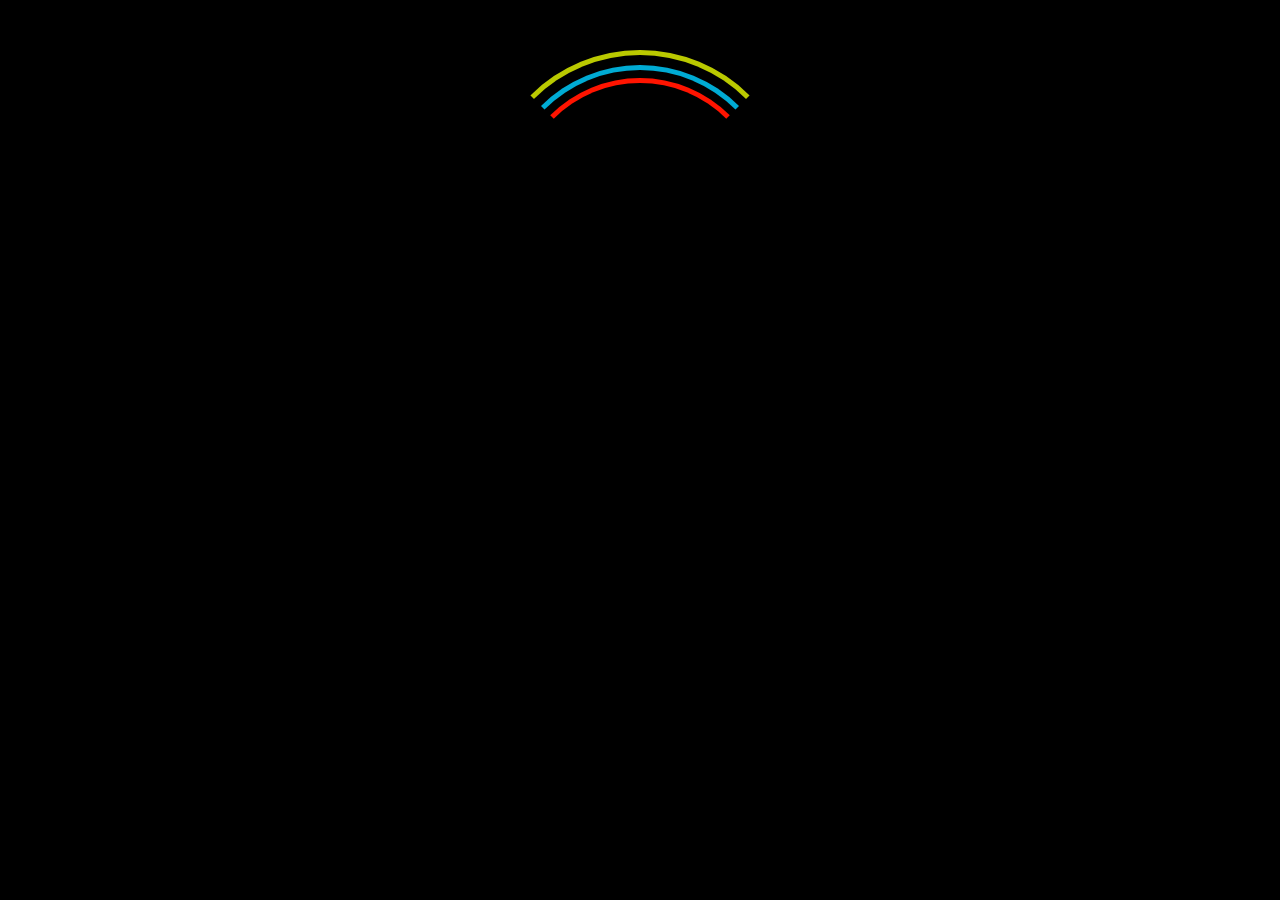
<file: index.html>
<html>
    <head>
        <meta http-equiv="Content-Type" content="text/html; charset=utf-8">
        <title>ANIGOOD :: Главная</title>
        <link rel="stylesheet" type="text/css" href="css/main.css">
        <link rel="icon" href="photo/logo.png" type="photo/logo.png">
        <script src="https://code.jquery.com/jquery-3.2.1.js"></script>
        <meta name="description" content="AniGood- Офицальный сайт Discord сервера 'I N C O R'. Здесь ты можешь провести своё время с хорошей компанией, уютным чатиком и позитивными людьми(а еще у нас есть печеньки).">
        <meta name="keywords" content="discord, bots, site, server, incor, anigood, ani, good, anime, дискорд, сервер, сайт, боты, инкор, анигуд, анигууд">
        <link rel="stylesheet" href="https://maxcdn.bootstrapcdn.com/font-awesome/4.6.1/css/font-awesome.min.css">
        <meta name="viewport" content="width=device-width;initial-scale=1.0;maximum-scale=1.0;">
    </head>
<body>
	<div id="preloader">
<div class="pre1"></div>
</div>

<header>
	<nav class="menu">
		<ul>
			<li><a href="#">Главная</li></a>
			<li><a href="rias.html"></i>RiasBot</li></a>
			<li><a href="team.html"></i>Наша команда</li></a>

		</ul>
	</nav>
</header>


	<div class="image-box"><img src="photo/logo.png" alt="Логотип" title="Логотип" width="500px" height="500px" align="right"></div>




<div class="incor-center">       
<p><h1 id="incor-center" align="center">INCOR</h1></p>

<div class="button-login">
                <a href="https://discord.gg/bKkGN3b" class="button1">DISCORD СЕРВЕР</a>
                </div>

<p><h2 id="text1">Ты устал от скучных и серых будней и не знаешь, где можно поговорить на интересуещие тебя темы?</p>
<p>Тогда тебе на INCOR - сервер, где каждый будет тебе рад.</p><p>Ты сможешь не только писать в чате, но и разгаваривать с другими людьми в голосовых каналах.</p>
<p>Заинтересовало? Тогда скорее жми по кнопке, мы ждем тебя!💎</h2></p>
</div>


<script src="js/plugin.js"></script>
<script src="js/script.js"></script>

<div class="footer">
	<hr>
	<ul class="social">
		<li>
			<a href="https://vk.com/incor_server" class="fa fa-vk"></a>
			<a href="https://twitter.com/incor_server" class="fa fa-twitter"></a>
		</li>
	</ul>
	<div class="footer-year">
		<span>&copy; 2019</span>
		<b>Все права защищены!</b>
	</div>
</footer>
</body>
</html>
</file>
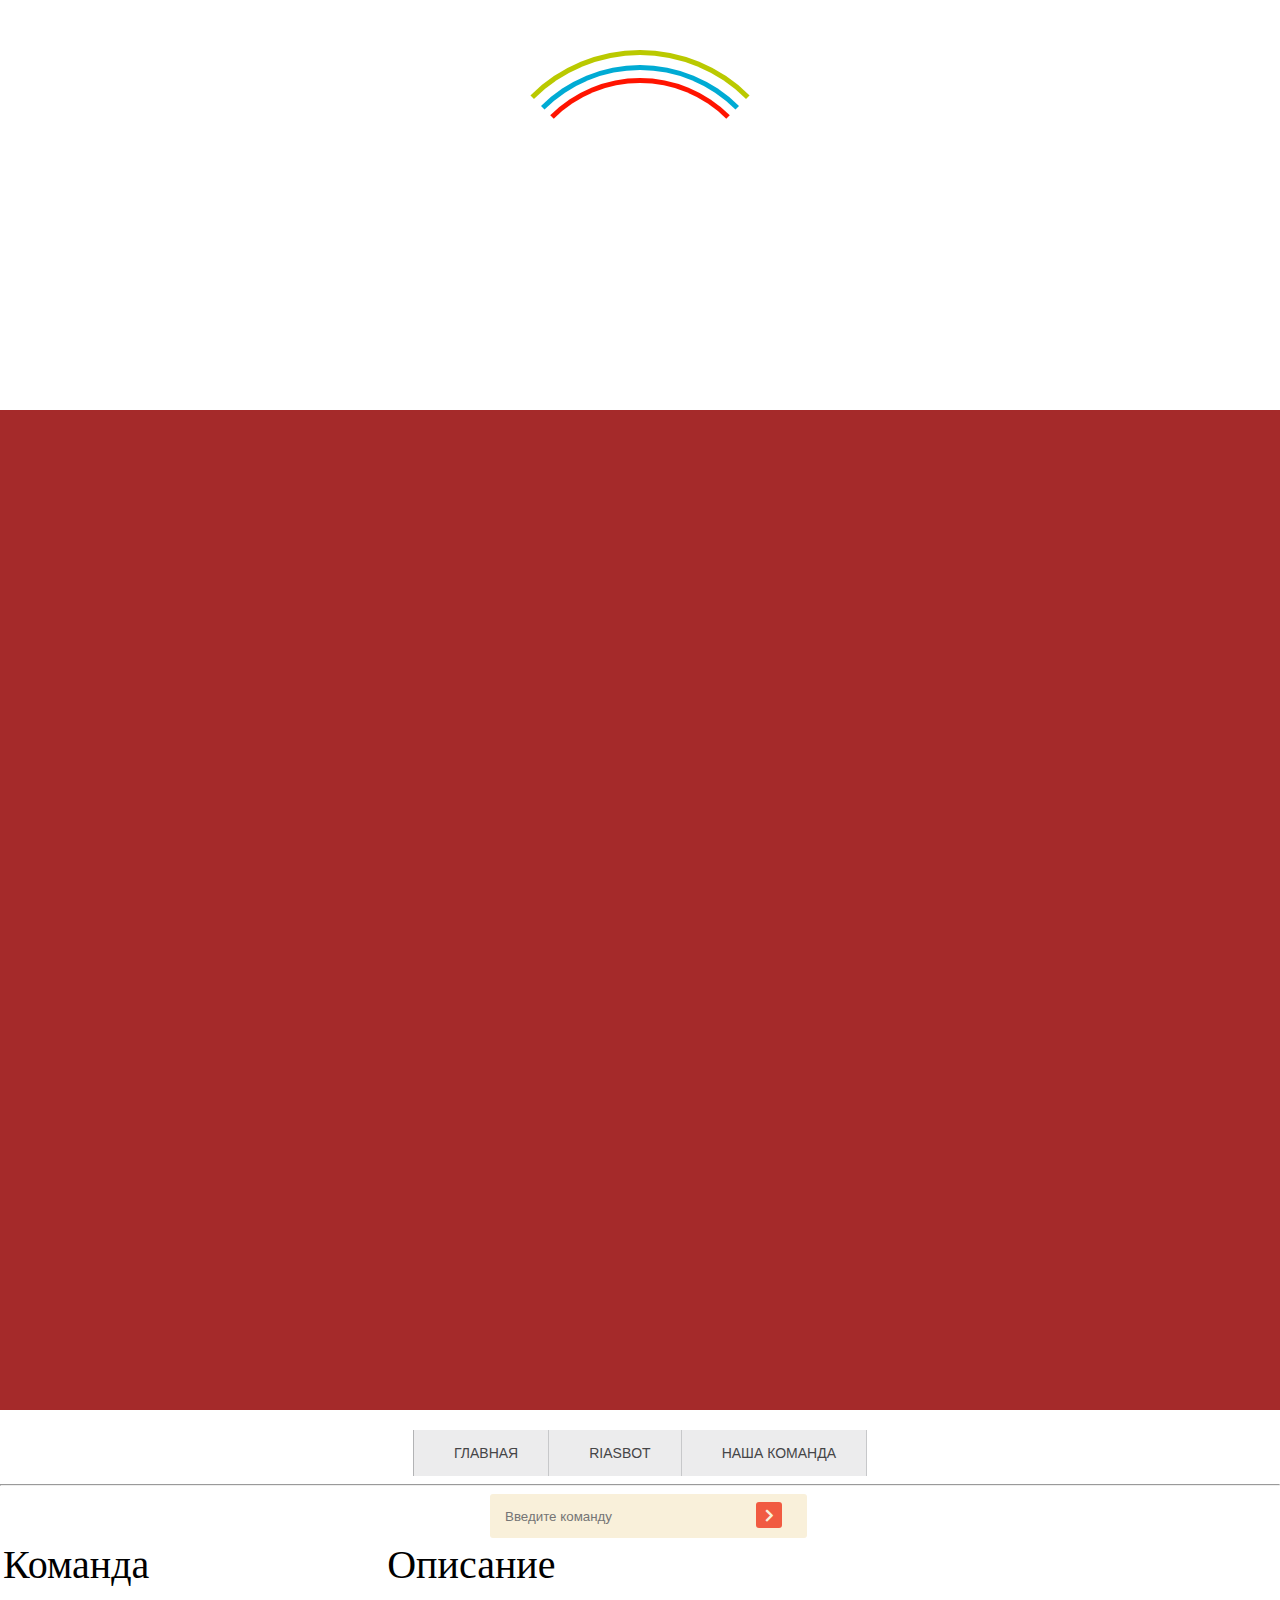
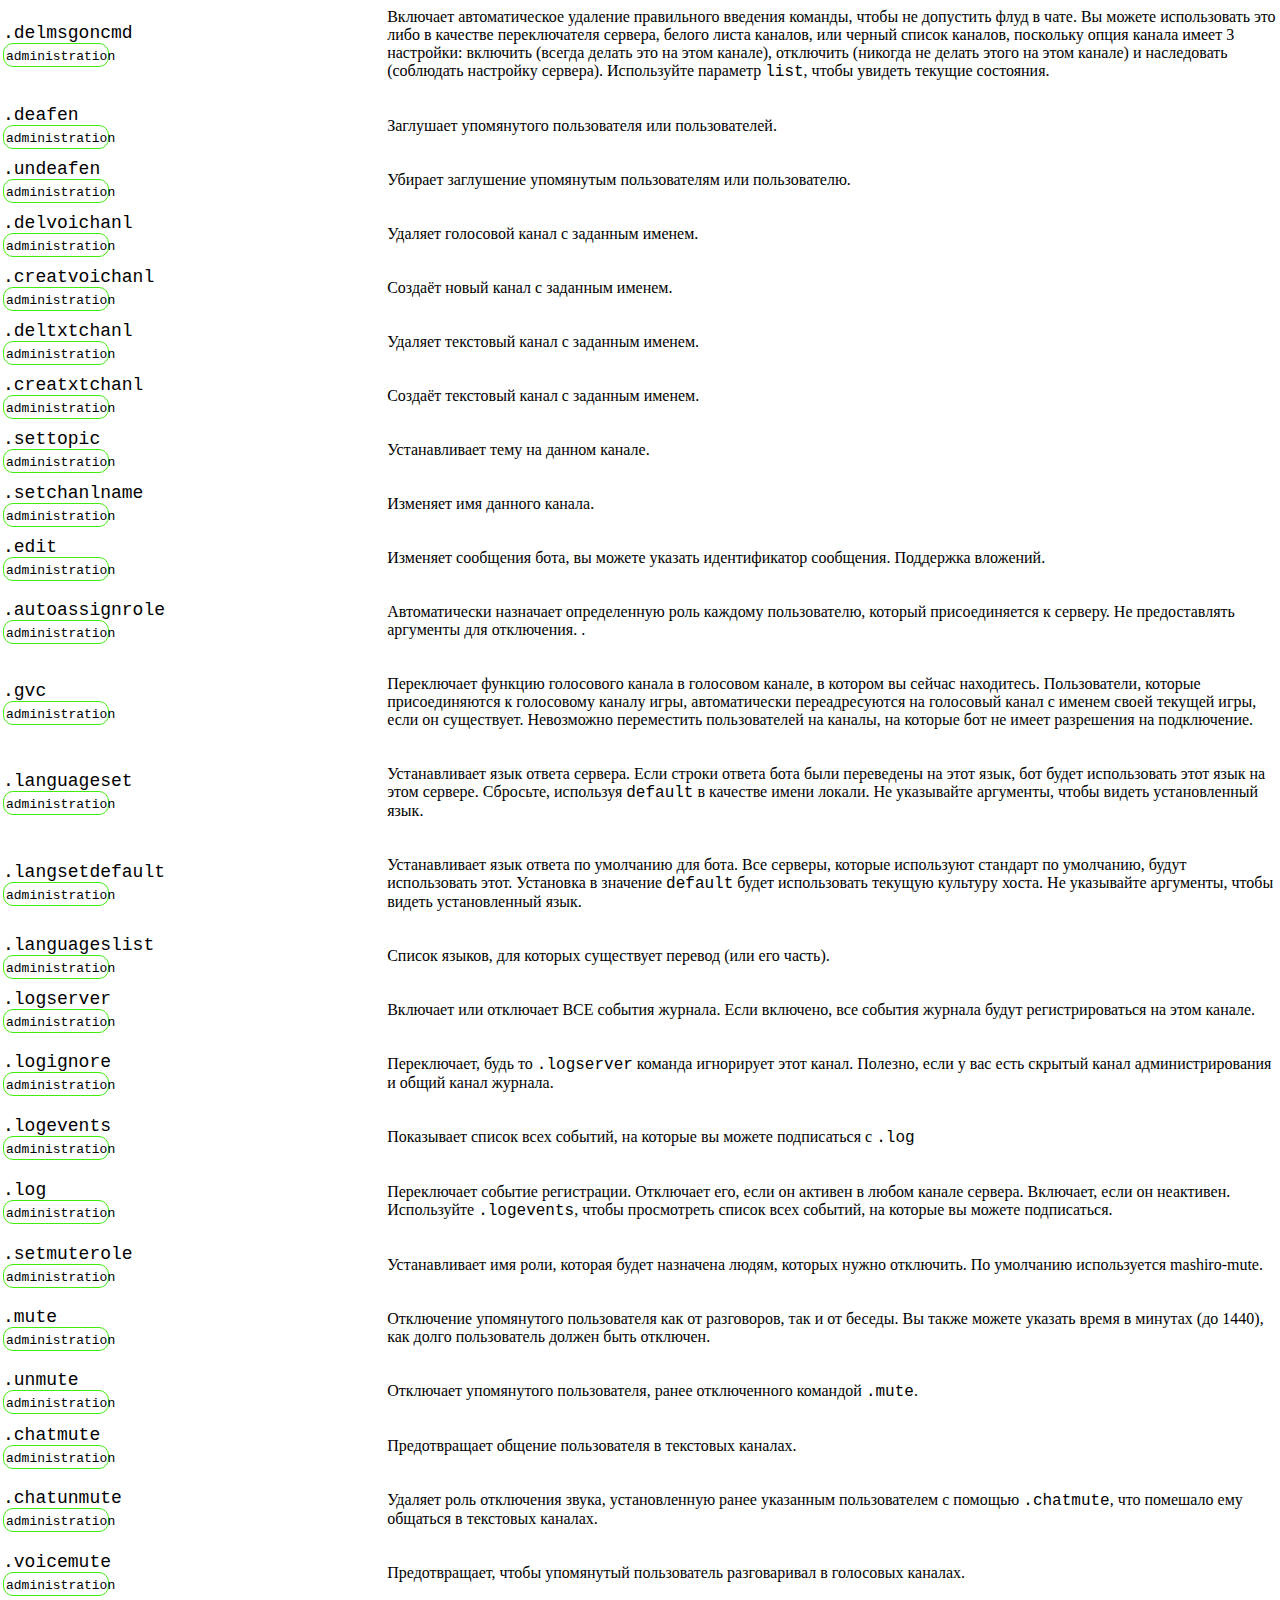
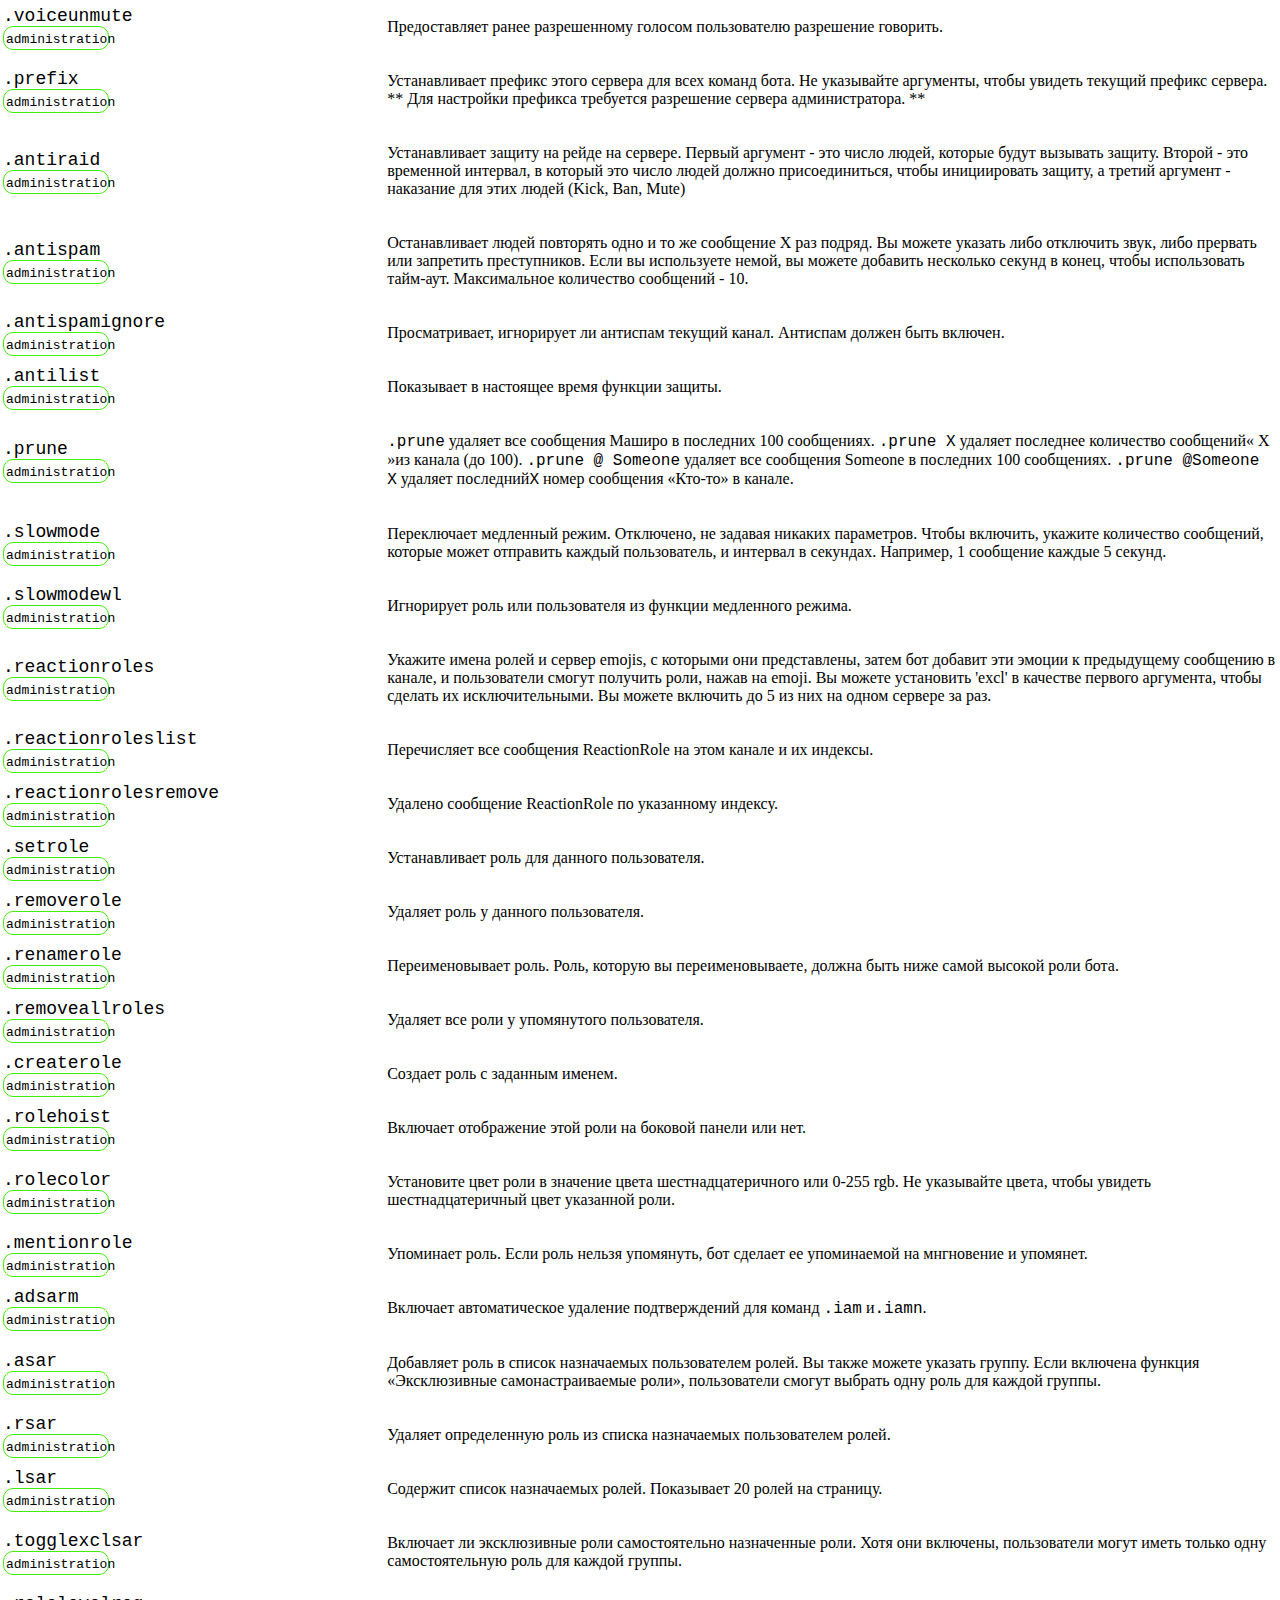
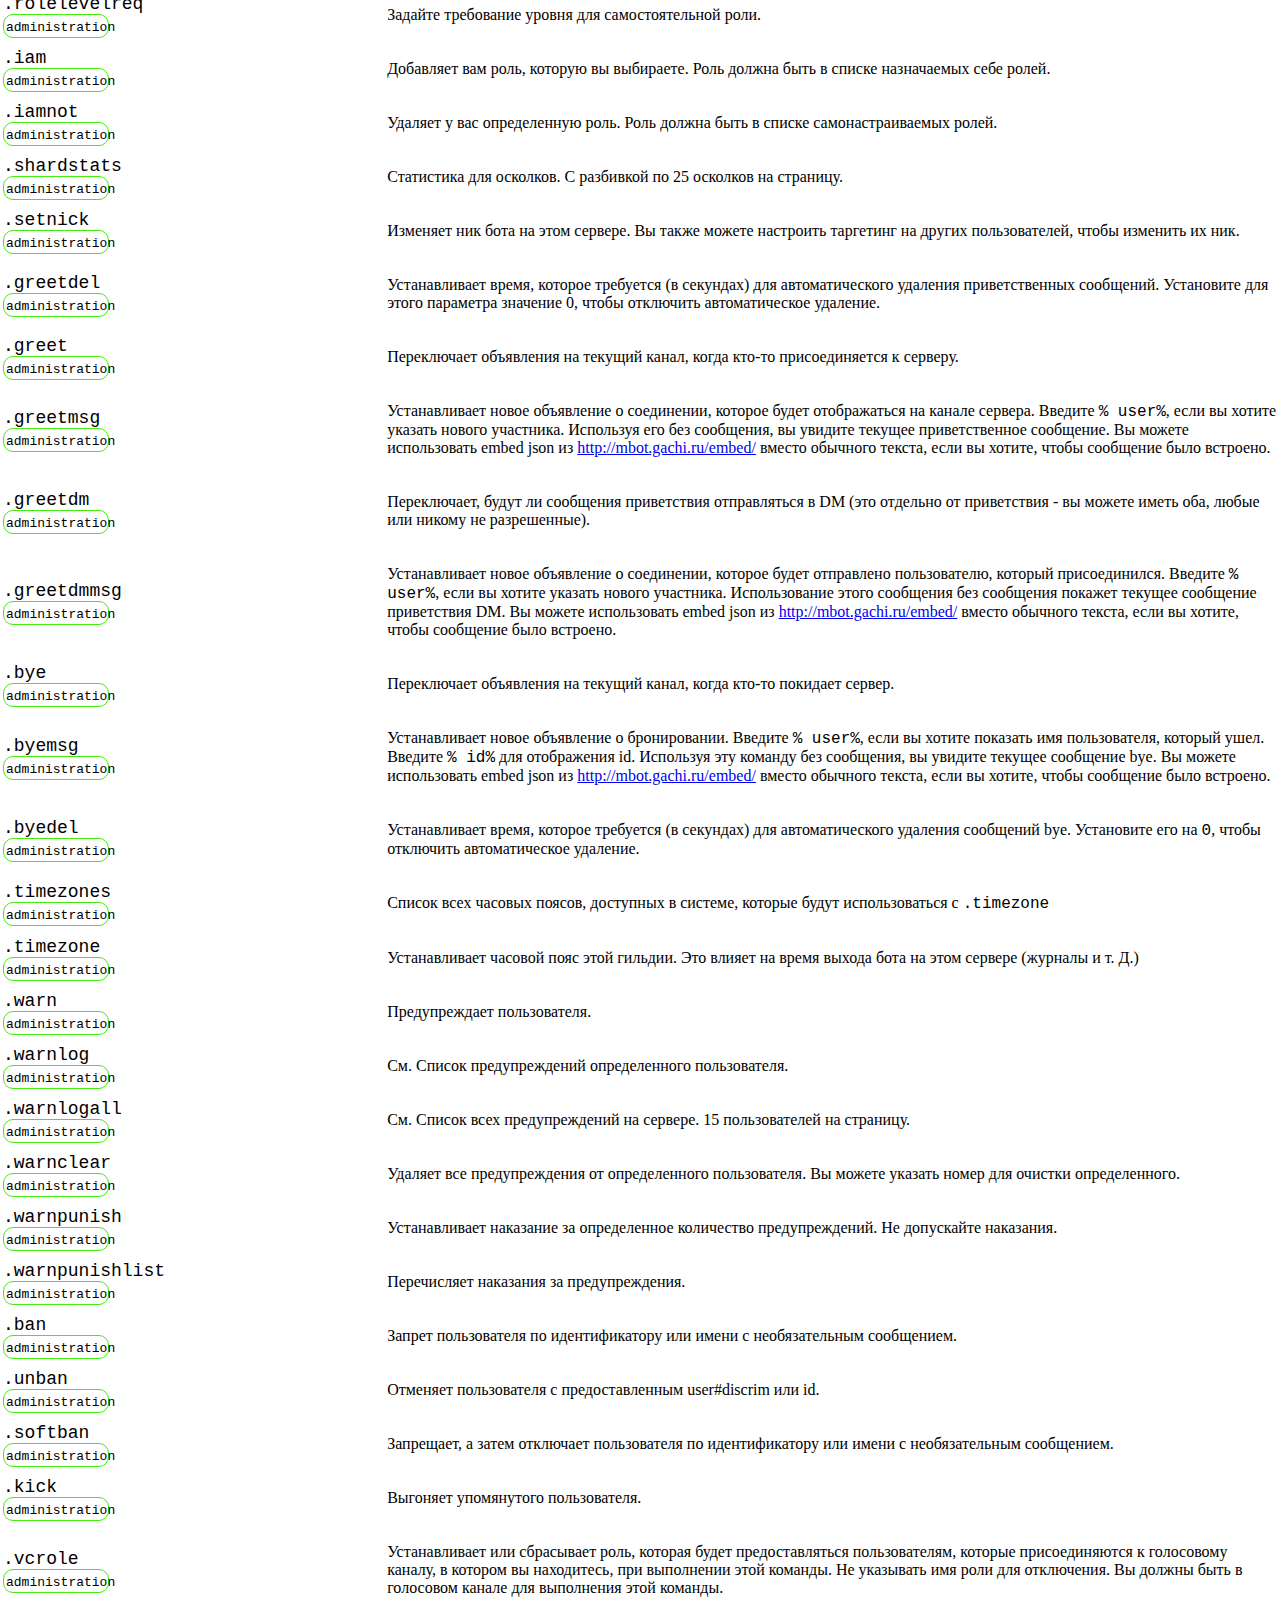
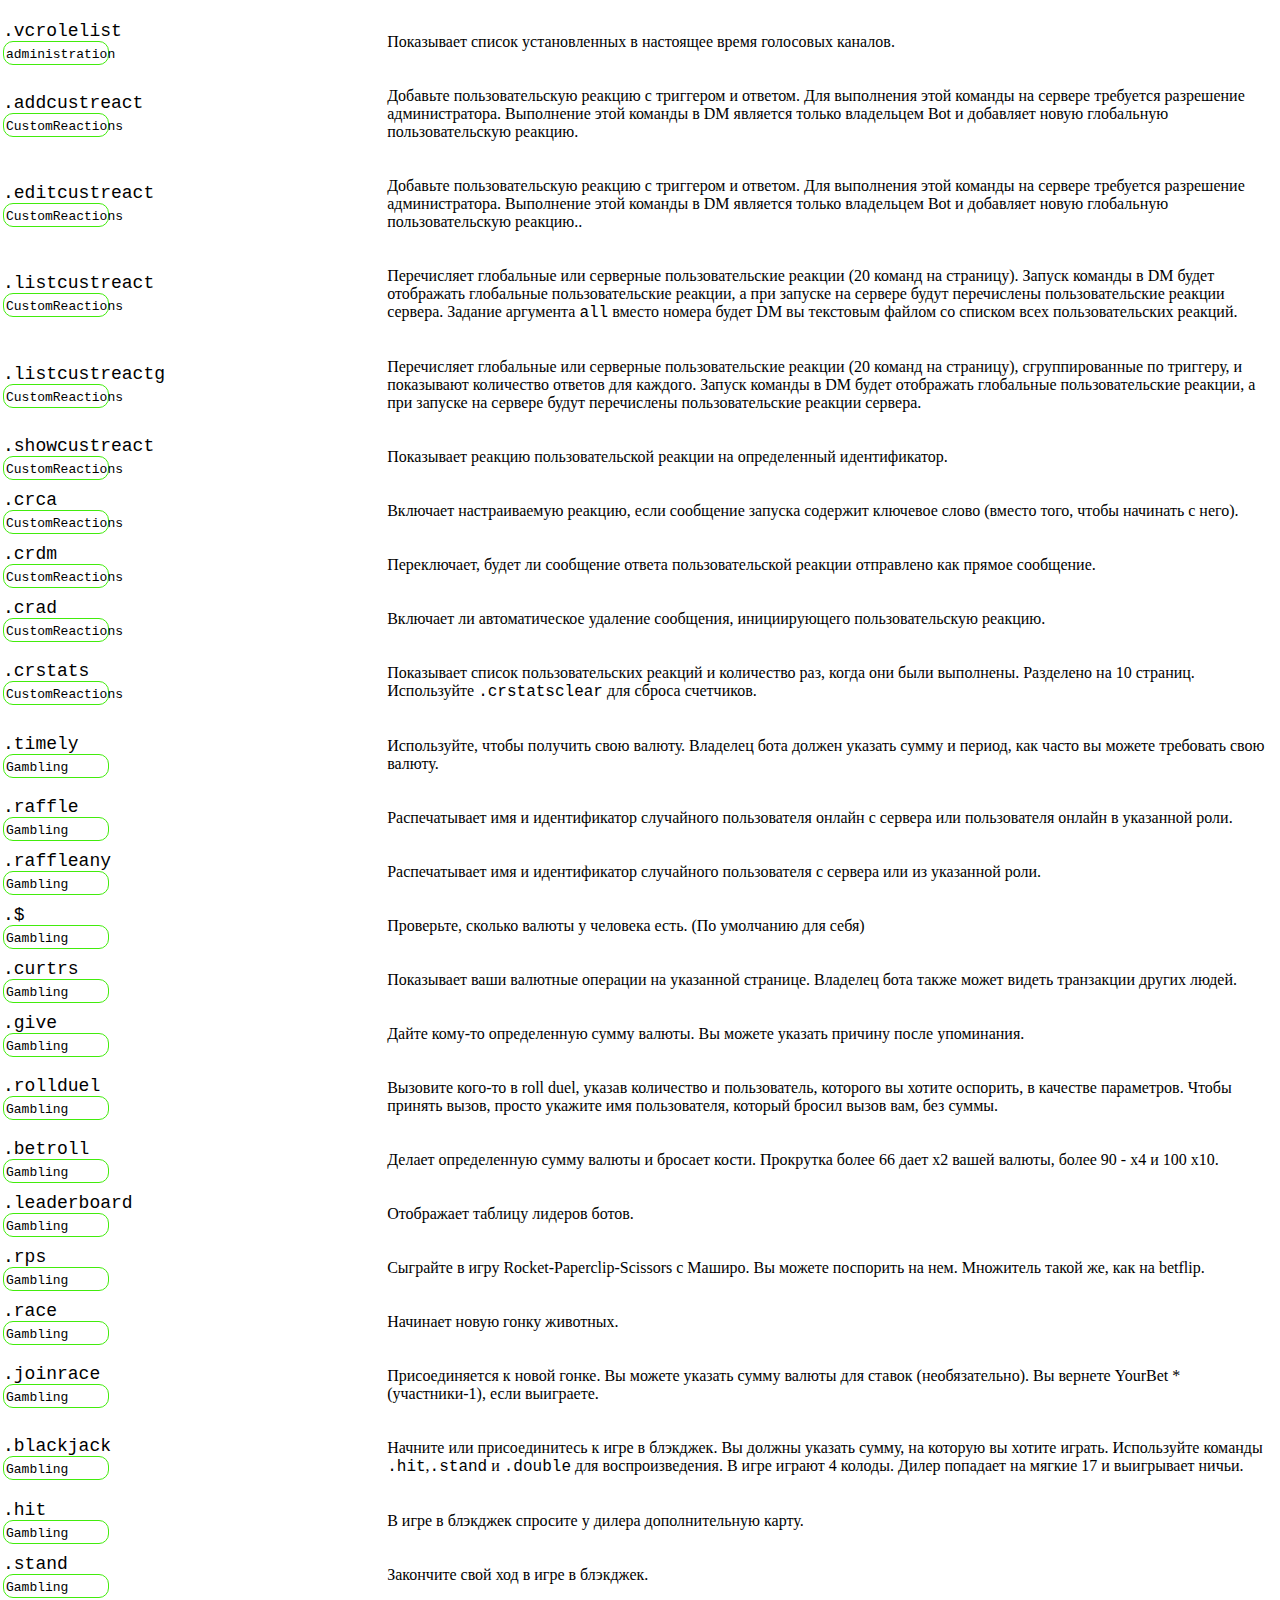
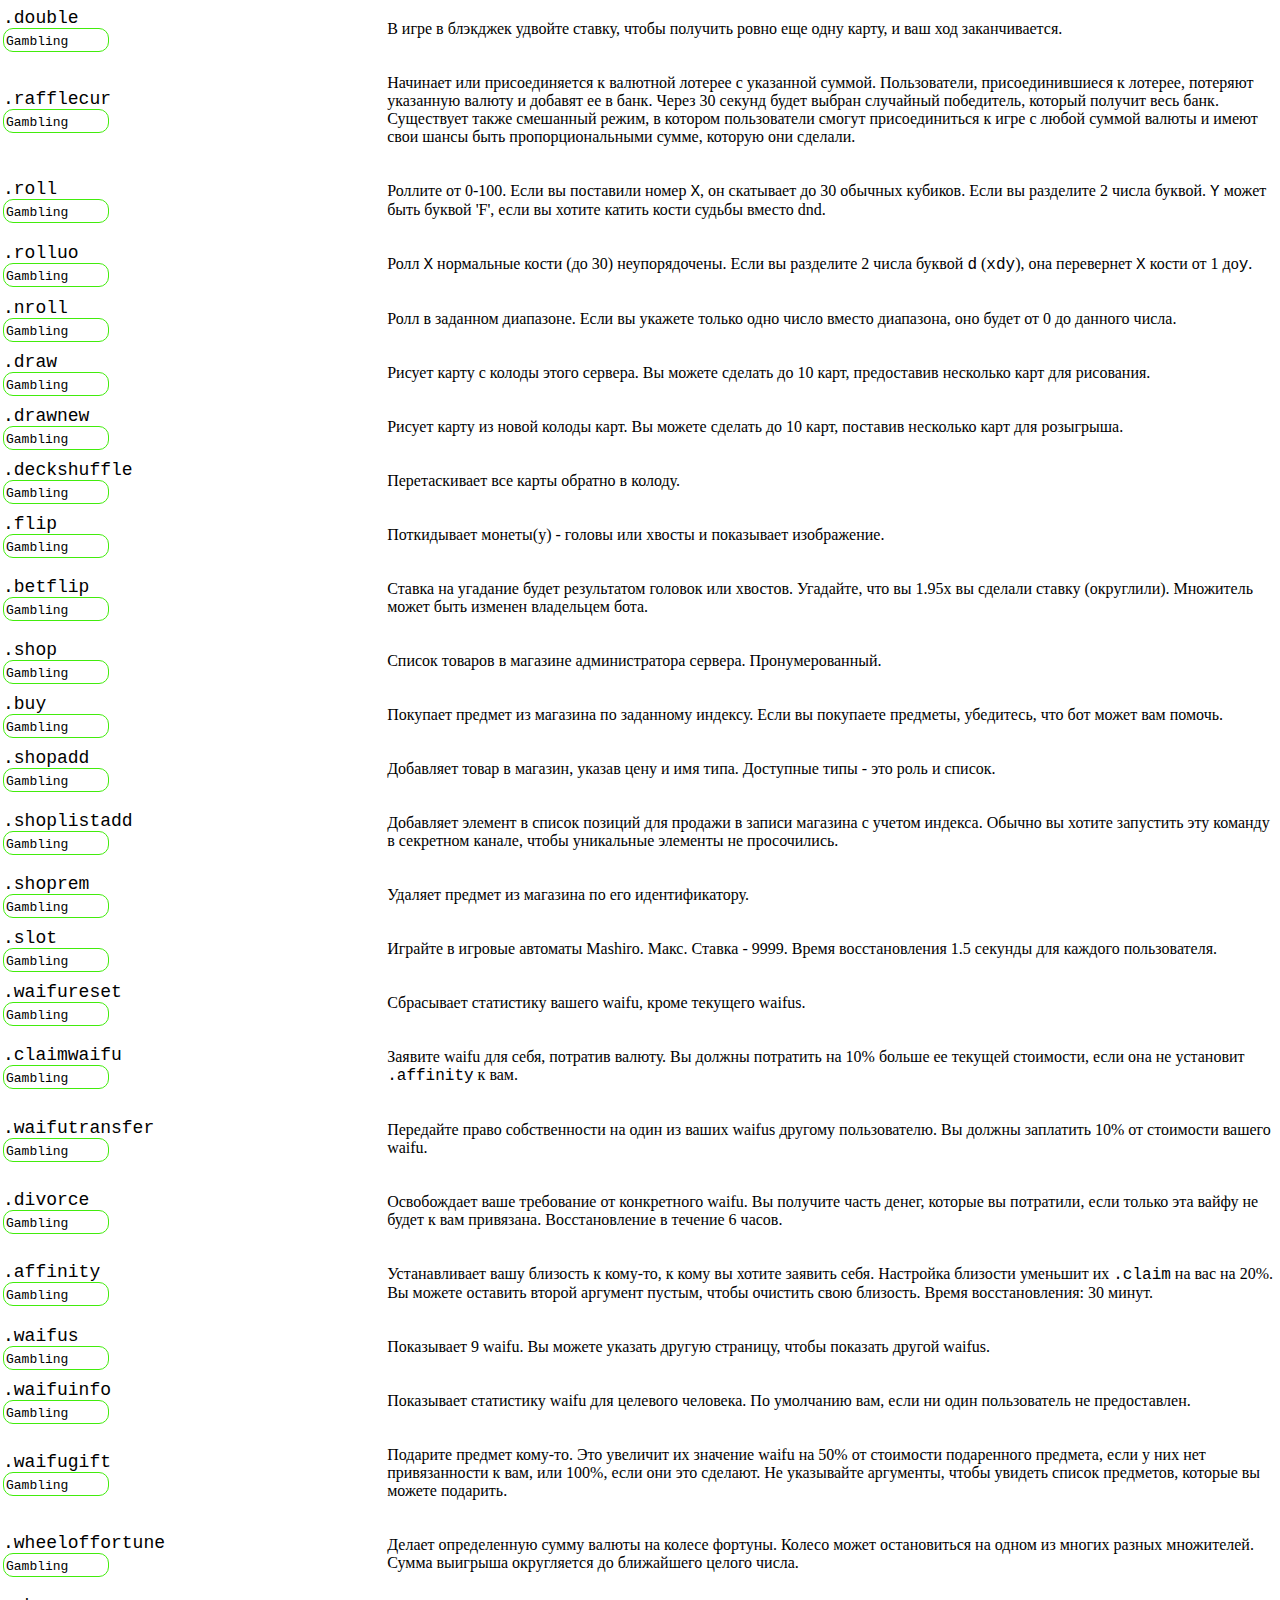
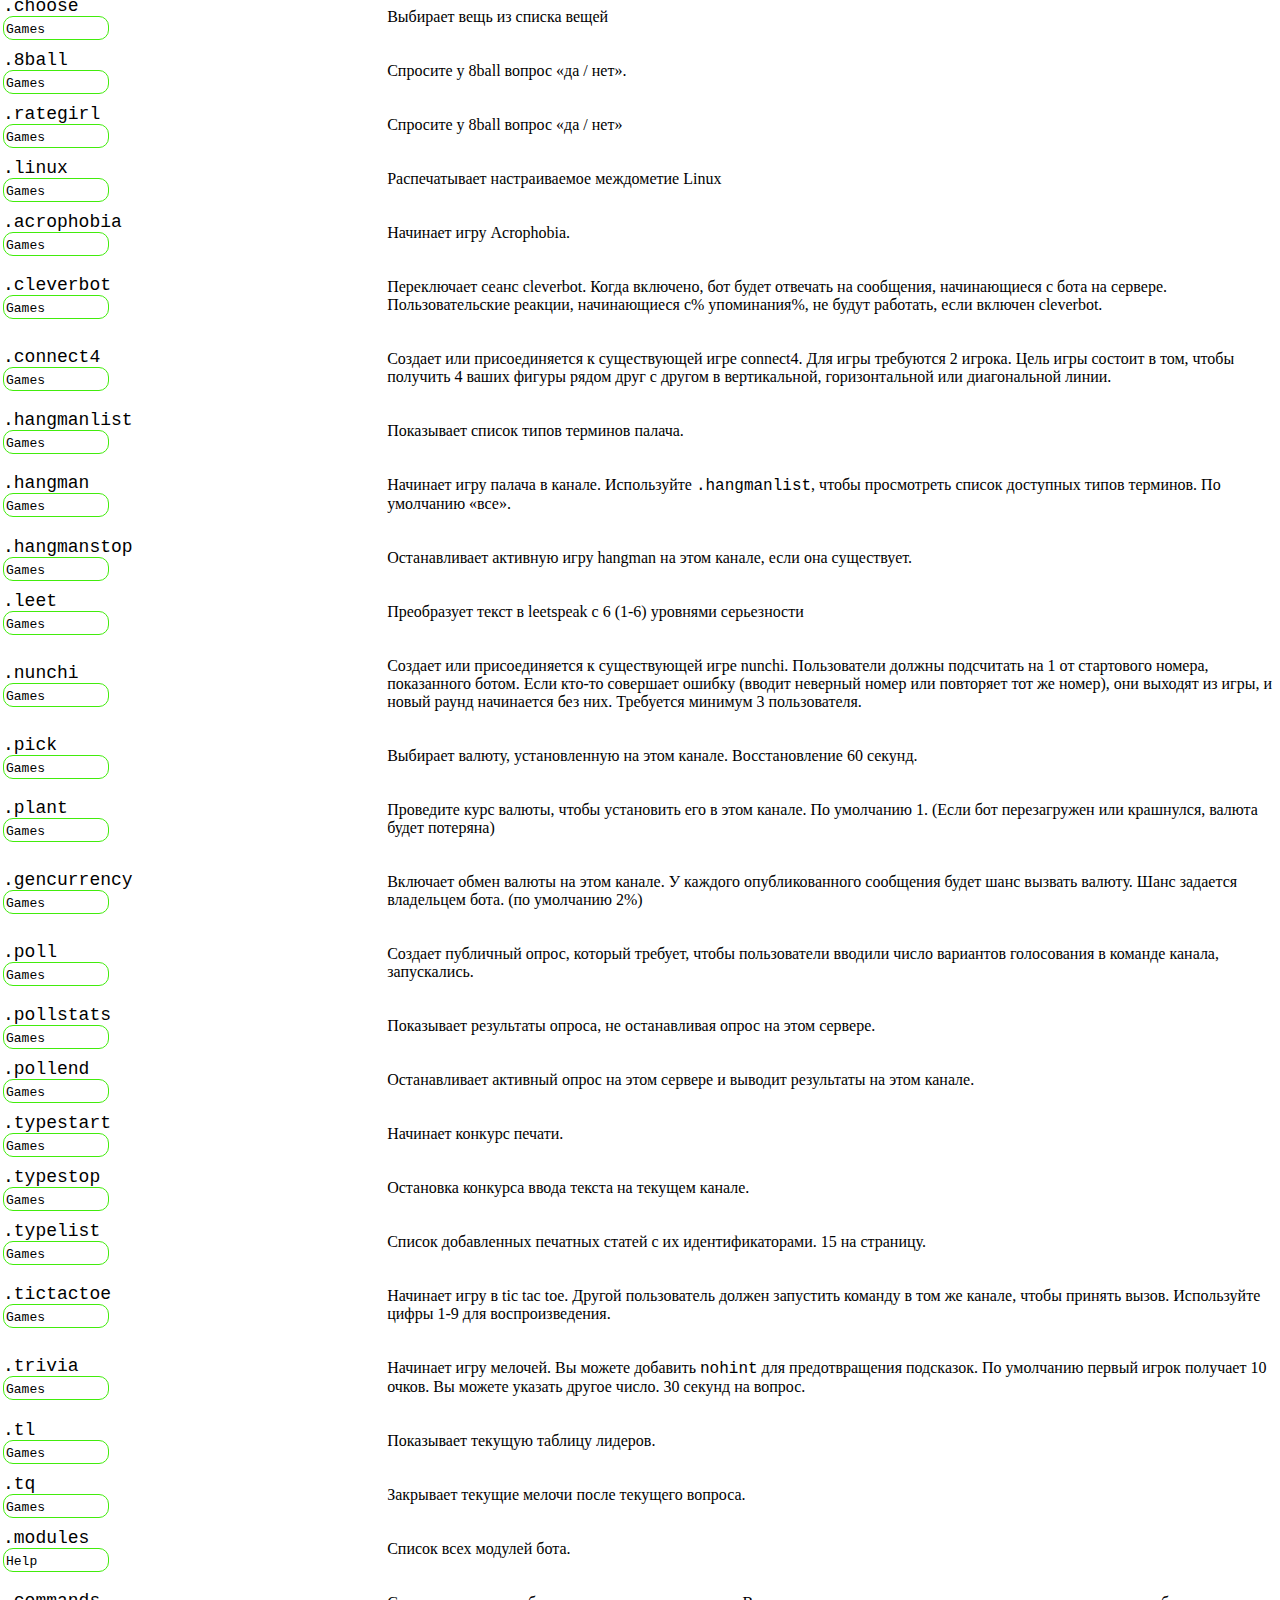
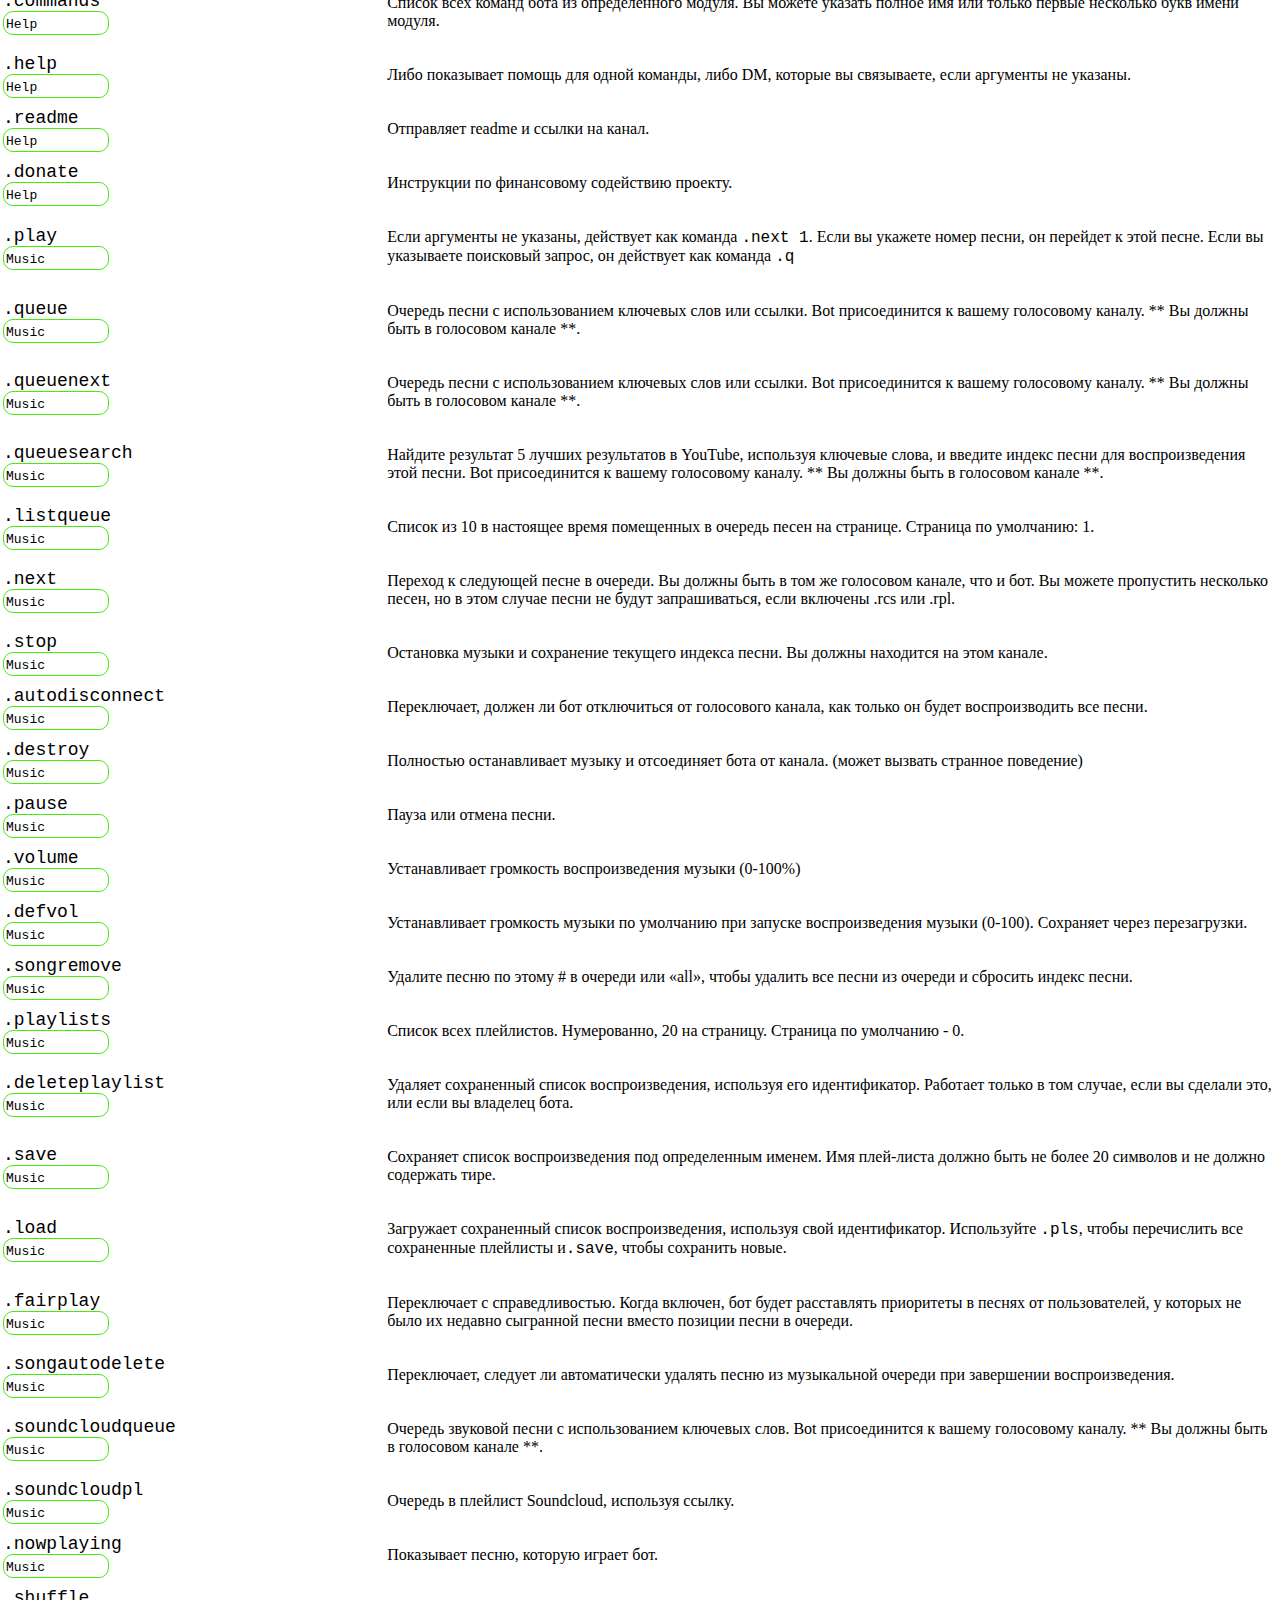
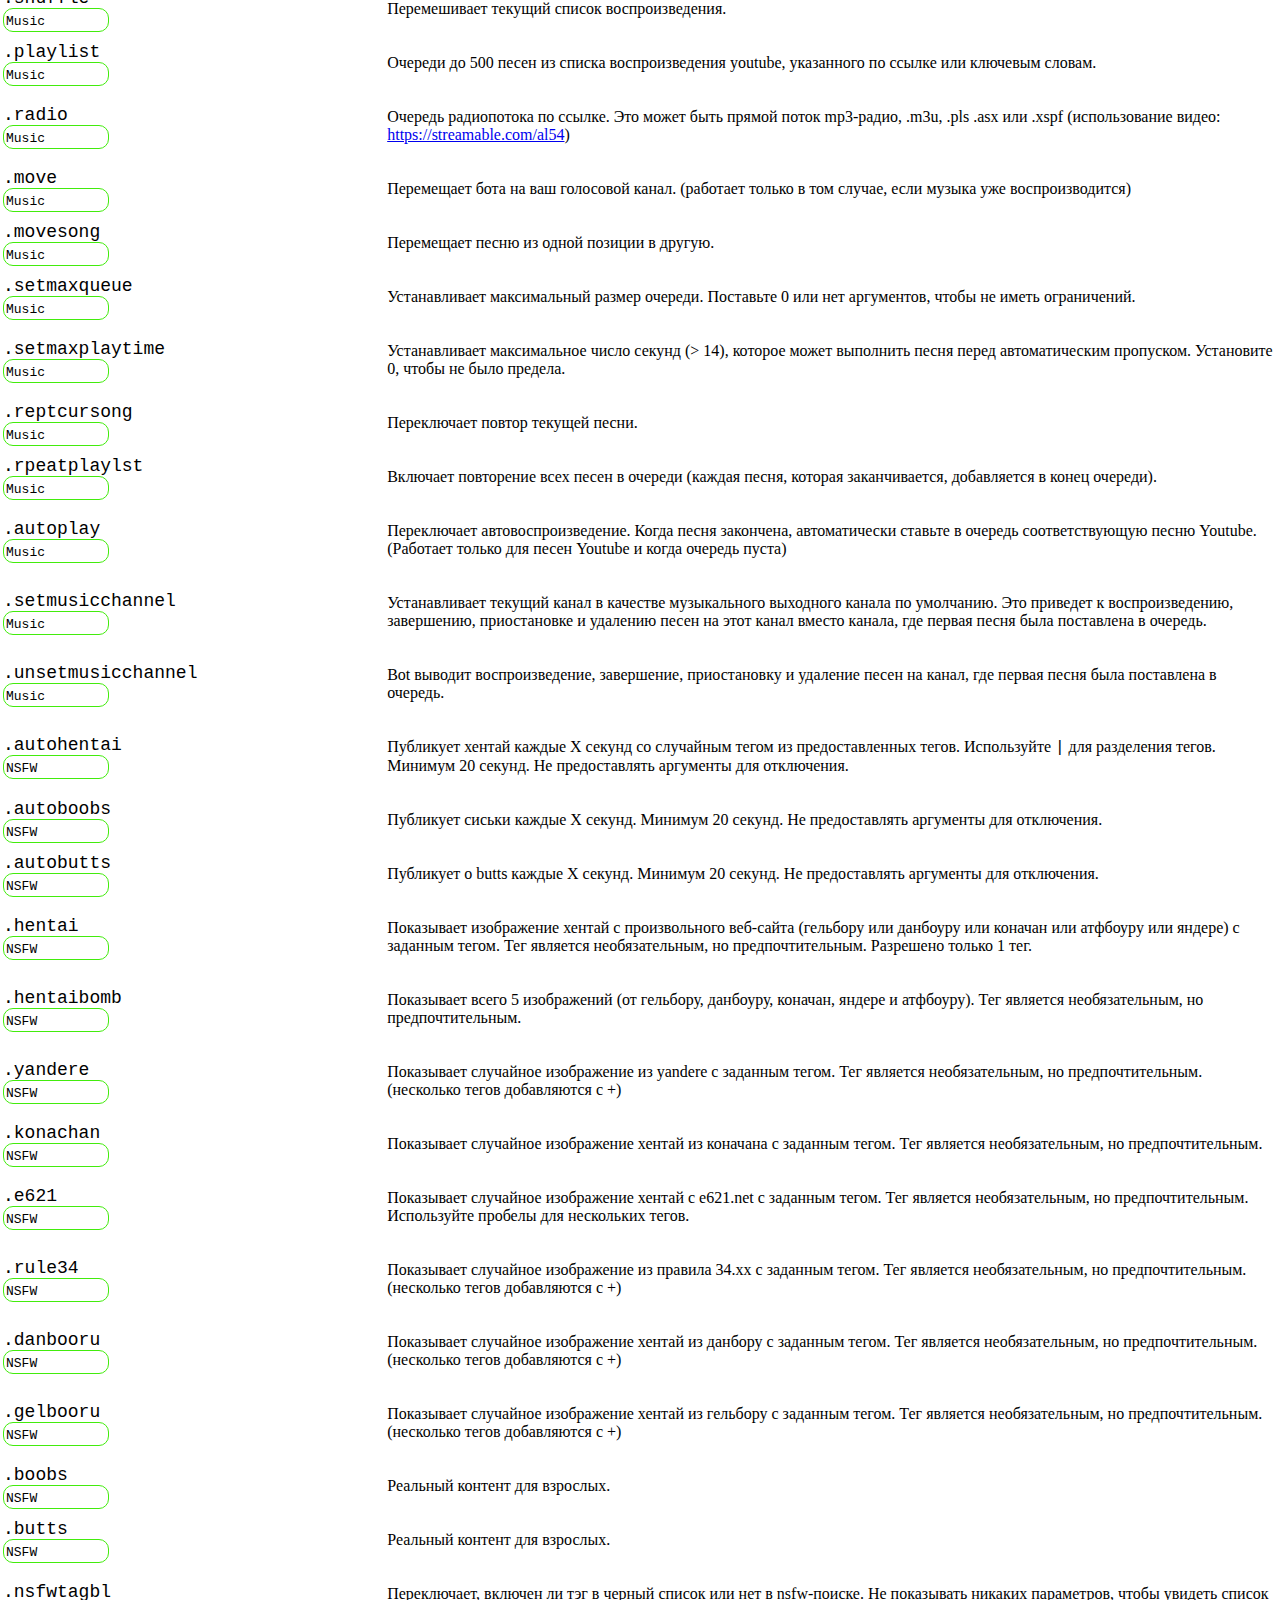
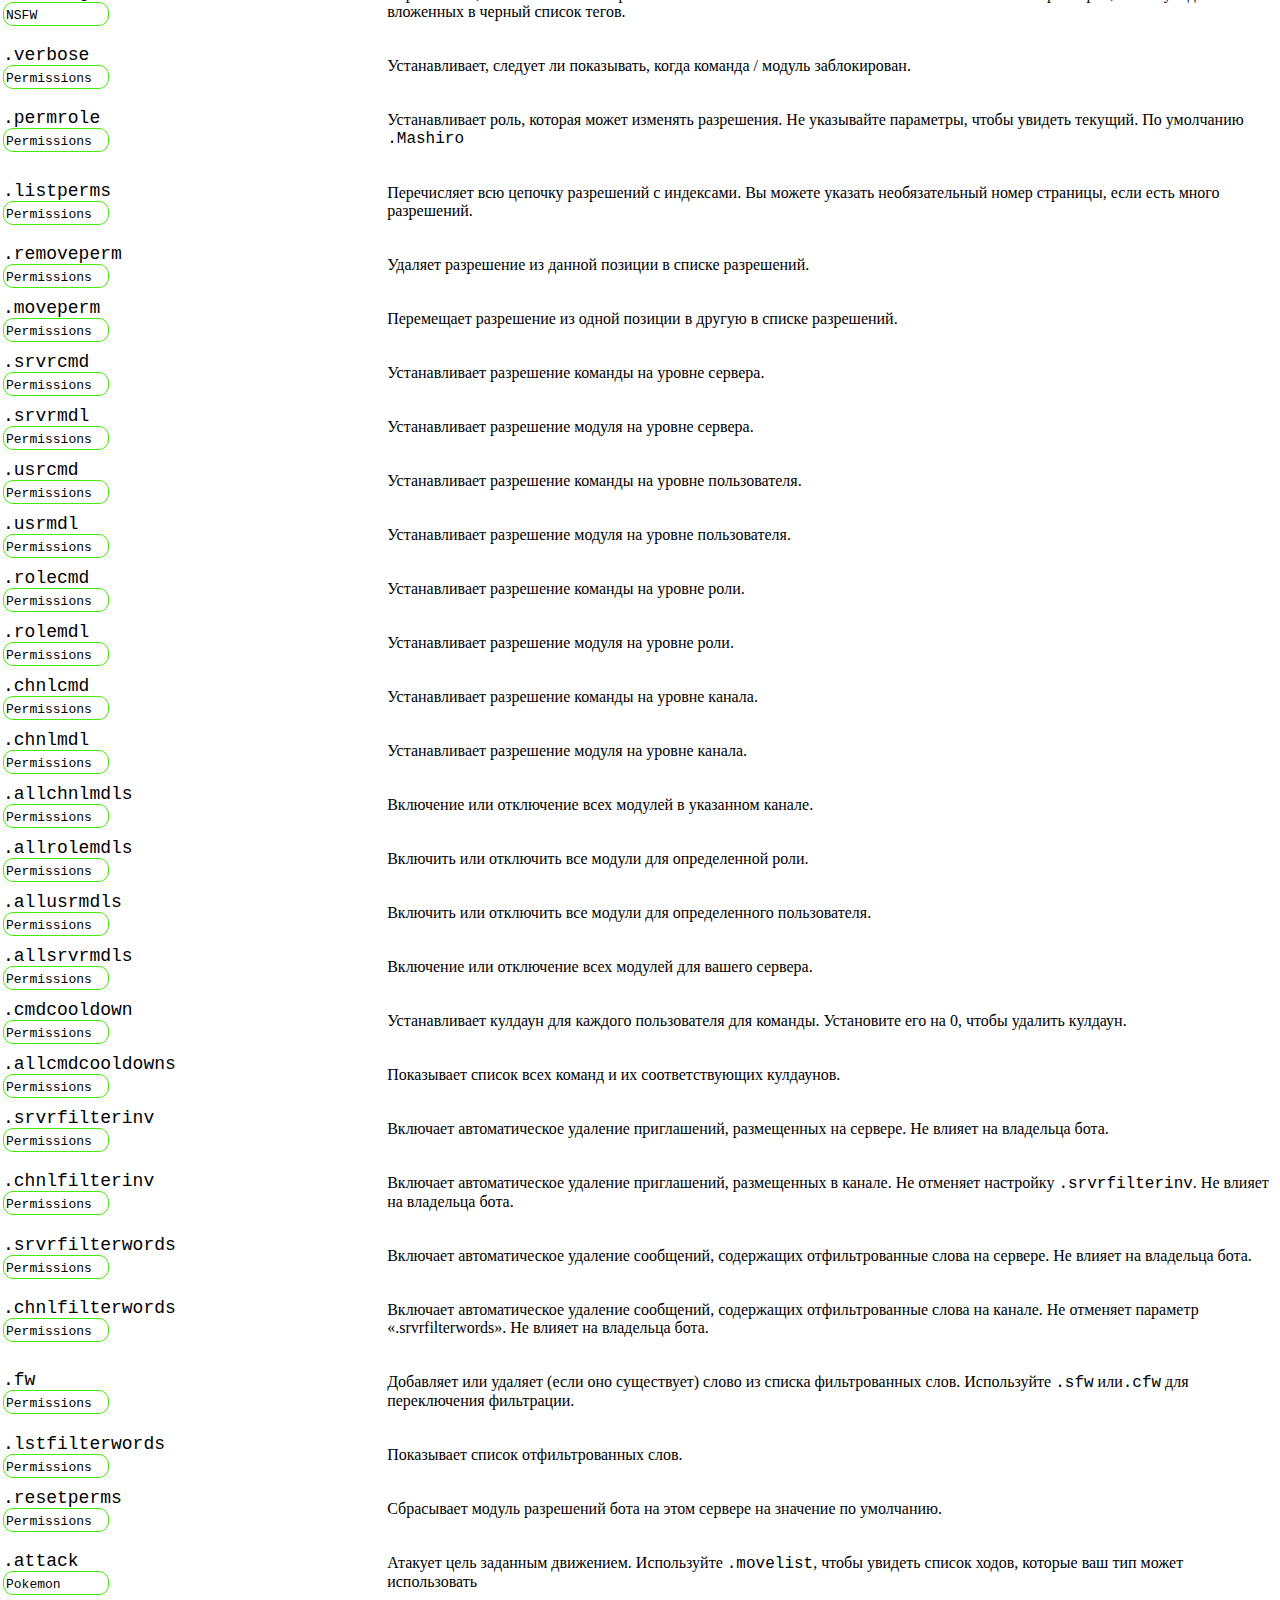
<file: rias.html>
<!DOCTYPE html>
<html>
<head>
	<meta http-equiv="Content-Type" content="text/html; charset=utf-8">
	<title>ANIGOOD :: RiasBot</title>
	<meta http-equiv="Content-Type" content="text/html; charset=utf-8">
     <link rel="stylesheet" type="text/css" href="css/rias.css">
     <link rel="icon" href="photo/logo.png" type="photo/logo.png">
     <link rel="stylesheet" href="https://maxcdn.bootstrapcdn.com/font-awesome/4.6.1/css/font-awesome.min.css">
     <meta name="viewport" content="width=device-width;initial-scale=1.0;maximum-scale=1.0;">
     <script src="js/rias.js"></script>
</head>
<body>


<div id="preloader">
<div class="pre1"></div>
</div>


<div id="particles-js"></div>
  

<header>
	<nav class="menu">
		<ul>
			<li><a href="/">Главная</li></a>
			<li><a href="#"></i>RiasBot</li></a>
			<li><a href="team.html"></i>Наша команда</li></a>
			
      
		</ul>
	</nav>
</header>
<hr>
<div class="inp1">
<input class="form-control" type="text" placeholder="Введите команду" id="search-text" onkeyup="tableSearch()">
<button type="submit"></button>
</div>

<div class="container" data-reactid="53"><table id="commandsTable" cellspacing="0" cellpadding="0" width="100%" data-reactid="54">

	<table class="table table-striped" id="info-table">
    <thead>
        <tr role="row">
      <td style="width:30%;" data-reactid="57" id="team-2">Команда</td>
      <td style="width:70%;" data-reactid="58" id="title-2">Описание</td>
    </tr>
  </thead>
   <tbody data-reactid="59">
   	<tr class="command">
   		<td>
   			<div class="commandName">
   				<code>.delmsgoncmd</code>
   			</div>
   			<div class="commandModule" title="Это команда из модуля administration">
   				<code>administration</code>
   			</div>
   		</td>
   		<td>
   			<div class="commandDescription">
   				<p>Включает автоматическое удаление правильного введения команды, чтобы не допустить флуд в чате. Вы можете использовать это  либо в качестве переключателя сервера, белого листа каналов, или черный список каналов, поскольку опция канала имеет 3 настройки: включить (всегда делать это на этом канале), отключить (никогда не делать этого на этом канале) и наследовать (соблюдать настройку сервера). Используйте параметр <code>list</code>, чтобы увидеть текущие состояния.</p>
   			</div>
   		</td>
   	</tr>
   	<tr class="command">
   		<td>
   			<div class="commandName">
   				<code>.deafen</code
   					></div><div class="commandModule" title="Это команда из модуля administration"><code>administration</code></div></td><td><div class="commandDescription"><p>Заглушает упомянутого пользователя или пользователей.</p></div></td></tr><tr class="command"><td><div class="commandName"><code>.undeafen</code></div><div class="commandModule" title="Это команда из модуля administration"><code>administration</code></div></td><td><div class="commandDescription"><p>Убирает заглушение упомянутым пользователям или пользователю.</p></div></td></tr><tr class="command"><td><div class="commandName"><code>.delvoichanl</code></div><div class="commandModule" title="Это команда из модуля administration"><code>administration</code></div></td><td><div class="commandDescription"><p>Удаляет голосовой канал с заданным именем.</p></div></td></tr><tr class="command"><td><div class="commandName"><code>.creatvoichanl</code></div><div class="commandModule" title="Это команда из модуля administration"><code>administration</code></div></td><td><div class="commandDescription"><p>Создаёт новый канал с заданным именем.</p></div></td></tr><tr class="command"><td><div class="commandName"><code>.deltxtchanl</code></div><div class="commandModule" title="Это команда из модуля administration"><code>administration</code></div></td><td><div class="commandDescription"><p>Удаляет текстовый канал с заданным именем.</p></div></td></tr><tr class="command"><td><div class="commandName"><code>.creatxtchanl</code></div><div class="commandModule" title="Это команда из модуля administration"><code>administration</code></div></td><td><div class="commandDescription"><p>Создаёт текстовый канал с заданным именем.</p></div></td></tr><tr class="command"><td><div class="commandName"><code>.settopic</code></div><div class="commandModule" title="Это команда из модуля administration"><code>administration</code></div></td><td><div class="commandDescription"><p>Устанавливает тему на данном канале.</p></div></td></tr><tr class="command"><td><div class="commandName"><code>.setchanlname</code></div><div class="commandModule" title="Это команда из модуля administration"><code>administration</code></div></td><td><div class="commandDescription"><p>Изменяет имя данного канала.</p></div></td></tr><tr class="command"><td><div class="commandName"><code>.edit</code></div><div class="commandModule" title="Это команда из модуля administration"><code>administration</code></div></td><td><div class="commandDescription"><p>Изменяет сообщения бота, вы можете указать идентификатор сообщения. Поддержка вложений.</p></div></td></tr><tr class="command"><td><div class="commandName"><code>.autoassignrole</code></div><div class="commandModule" title="Это команда из модуля administration"><code>administration</code></div></td><td><div class="commandDescription"><p>Автоматически назначает определенную роль каждому пользователю, который присоединяется к серверу. Не предоставлять аргументы для отключения. .</p></div></td></tr><tr class="command"><td><div class="commandName"><code>.gvc</code></div><div class="commandModule" title="Это команда из модуля administration"><code>administration</code></div></td><td><div class="commandDescription"><p>Переключает функцию голосового канала в голосовом канале, в котором вы сейчас находитесь. Пользователи, которые присоединяются к голосовому каналу игры, автоматически переадресуются на голосовый канал с именем своей текущей игры, если он существует. Невозможно переместить пользователей на каналы, на которые бот не имеет разрешения на подключение.</p></div></td></tr><tr class="command"><td><div class="commandName"><code>.languageset</code></div><div class="commandModule" title="Это команда из модуля administration"><code>administration</code></div></td><td><div class="commandDescription"><p>Устанавливает язык ответа сервера. Если строки ответа бота были переведены на этот язык, бот будет использовать этот язык на этом сервере. Сбросьте, используя <code>default</code> в качестве имени локали. Не указывайте аргументы, чтобы видеть установленный язык.</p></div></td></tr><tr class="command"><td><div class="commandName"><code>.langsetdefault</code></div><div class="commandModule" title="Это команда из модуля administration"><code>administration</code></div></td><td><div class="commandDescription"><p>Устанавливает язык ответа по умолчанию для бота. Все серверы, которые используют стандарт по умолчанию, будут использовать этот. Установка в значение <code>default</code> будет использовать текущую культуру хоста. Не указывайте аргументы, чтобы видеть установленный язык.</p></div></div></td></tr><tr class="command"><td><div class="commandName"><code>.languageslist</code></div><div class="commandModule" title="Это команда из модуля administration"><code>administration</code></div></td><td><div class="commandDescription"><p>Список языков, для которых существует перевод (или его часть).</p></div></td></tr><tr class="command"><td><div class="commandName"><code>.logserver</code></div><div class="commandModule" title="Это команда из модуля administration"><code>administration</code></div></td><td><div class="commandDescription"><p>Включает или отключает ВСЕ события журнала. Если включено, все события журнала будут регистрироваться на этом канале.</p></div></td></tr><tr class="command"><td><div class="commandName"><code>.logignore</code></div><div class="commandModule" title="Это команда из модуля administration"><code>administration</code></div></td><td><div class="commandDescription"><p>Переключает, будь то <code>.logserver</code> команда игнорирует этот канал. Полезно, если у вас есть скрытый канал администрирования и общий канал журнала.</p></div></td></tr><tr class="command"><td><div class="commandName"><code>.logevents</code></div><div class="commandModule" title="Это команда из модуля administration"><code>administration</code></div></td><td><div class="commandDescription"><p>Показывает список всех событий, на которые вы можете подписаться с <code>.log</code></p></div></td></tr><tr class="command"><td><div class="commandName"><code>.log</code></div><div class="commandModule" title="Это команда из модуля administration"><code>administration</code></div></td><td><div class="commandDescription"><p>Переключает событие регистрации. Отключает его, если он активен в любом канале сервера. Включает, если он неактивен. Используйте <code>.logevents</code>, чтобы просмотреть список всех событий, на которые вы можете подписаться.</p></div></td></tr><tr class="command"><td><div class="commandName"><code>.setmuterole</code></div><div class="commandModule" title="Это команда из модуля administration"><code>administration</code></div></td><td><div class="commandDescription"><p>Устанавливает имя роли, которая будет назначена людям, которых нужно отключить. По умолчанию используется mashiro-mute.</p></div></td></tr><tr class="command"><td><div class="commandName"><code>.mute</code></div><div class="commandModule" title="Это команда из модуля administration"><code>administration</code></div></td><td><div class="commandDescription"><p>Отключение упомянутого пользователя как от разговоров, так и от беседы. Вы также можете указать время в минутах (до 1440), как долго пользователь должен быть отключен.</p></div></td></tr><tr class="command"><td><div class="commandName"><code>.unmute</code></div><div class="commandModule" title="Это команда из модуля administration"><code>administration</code></div></td><td><div class="commandDescription"><p>Отключает упомянутого пользователя, ранее отключенного командой <code>.mute</code>.</p></div></td></tr><tr class="command"><td><div class="commandName"><code>.chatmute</code></div><div class="commandModule" title="Это команда из модуля administration"><code>administration</code></div></td><td><div class="commandDescription"><p>Предотвращает общение пользователя в текстовых каналах.</p></div></td></tr><tr class="command"><td><div class="commandName"><code>.chatunmute</code></div><div class="commandModule" title="Это команда из модуля administration"><code>administration</code></div></td><td><div class="commandDescription"><p>Удаляет роль отключения звука, установленную ранее указанным пользователем с помощью <code>.chatmute</code>, что помешало ему общаться в текстовых каналах.</p></div></td></tr><tr class="command"><td><div class="commandName"><code>.voicemute</code></div><div class="commandModule" title="Это команда из модуля administration"><code>administration</code></div></td><td><div class="commandDescription"><p>Предотвращает, чтобы упомянутый пользователь разговаривал в голосовых каналах.</p></div></td></tr><tr class="command"><td><div class="commandName"><code>.voiceunmute</code></div><div class="commandModule" title="Это команда из модуля administration"><code>administration</code></div></td><td><div class="commandDescription"><p>Предоставляет ранее разрешенному голосом пользователю разрешение говорить.</p></div></td></tr><tr class="command"><td><div class="commandName"><code>.prefix</code></div><div class="commandModule" title="Это команда из модуля administration"><code>administration</code></div></td><td><div class="commandDescription"><p>Устанавливает префикс этого сервера для всех команд бота. Не указывайте аргументы, чтобы увидеть текущий префикс сервера. ** Для настройки префикса требуется разрешение сервера администратора. **</p></div></td></tr><tr class="command"><td><div class="commandName"><code>.antiraid</code></div><div class="commandModule" title="Это команда из модуля administration"><code>administration</code></div></td><td><div class="commandDescription"><p>Устанавливает защиту на рейде на сервере. Первый аргумент - это число людей, которые будут вызывать защиту. Второй - это временной интервал, в который это число людей должно присоединиться, чтобы инициировать защиту, а третий аргумент - наказание для этих людей (Kick, Ban, Mute) </p></div></td></tr><tr class="command"><td><div class="commandName"><code>.antispam</code></div><div class="commandModule" title="Это команда из модуля administration"><code>administration</code></div></td><td><div class="commandDescription"><p>Останавливает людей повторять одно и то же сообщение X раз подряд. Вы можете указать либо отключить звук, либо прервать или запретить преступников. Если вы используете немой, вы можете добавить несколько секунд в конец, чтобы использовать тайм-аут. Максимальное количество сообщений - 10.</p></div></td></tr><tr class="command"><td><div class="commandName"><code>.antispamignore</code></div><div class="commandModule" title="Это команда из модуля administration"><code>administration</code></div></td><td><div class="commandDescription"><p>Просматривает, игнорирует ли антиспам текущий канал. Антиспам должен быть включен.</p></div></td></tr><tr class="command"><td><div class="commandName"><code>.antilist</code></div><div class="commandModule" title="Это команда из модуля administration"><code>administration</code></div></td><td><div class="commandDescription"><p>Показывает в настоящее время функции защиты.</p></div></td></tr><tr class="command"><td><div class="commandName"><code>.prune</code></div><div class="commandModule" title="Это команда из модуля administration"><code>administration</code></div></td><td><div class="commandDescription"><p><code>.prune</code> удаляет все сообщения Маширо в последних 100 сообщениях. <code>.prune X</code> удаляет последнее количество сообщений« Х »из канала (до 100). <code>.prune @ Someone</code> удаляет все сообщения Someone в последних 100 сообщениях. <code>.prune @Someone X</code> удаляет последний<code>X</code> номер сообщения «Кто-то» в канале.</p></div></td></tr><tr class="command"><td><div class="commandName"><code>.slowmode</code></div><div class="commandModule" title="Это команда из модуля administration"><code>administration</code></div></td><td><div class="commandDescription"><p>Переключает медленный режим. Отключено, не задавая никаких параметров. Чтобы включить, укажите количество сообщений, которые может отправить каждый пользователь, и интервал в секундах. Например, 1 сообщение каждые 5 секунд.</p></div></td></tr><tr class="command"><td><div class="commandName"><code>.slowmodewl</code></div><div class="commandModule" title="Это команда из модуля administration"><code>administration</code></div></td><td><div class="commandDescription"><p>Игнорирует роль или пользователя из функции медленного режима.</p></div></td></tr><tr class="command"><td><div class="commandName"><code>.reactionroles</code></div><div class="commandModule" title="Это команда из модуля administration"><code>administration</code></div></td><td><div class="commandDescription"><p>Укажите имена ролей и сервер emojis, с которыми они представлены, затем бот добавит эти эмоции к предыдущему сообщению в канале, и пользователи смогут получить роли, нажав на emoji. Вы можете установить 'excl' в качестве первого аргумента, чтобы сделать их исключительными. Вы можете включить до 5 из них на одном сервере за раз.</p></div></td></tr><tr class="command"><td><div class="commandName"><code>.reactionroleslist</code></div><div class="commandModule" title="Это команда из модуля administration"><code>administration</code></div></td><td><div class="commandDescription"><p>Перечисляет все сообщения ReactionRole на этом канале и их индексы.</p></div></td></tr><tr class="command"><td><div class="commandName"><code>.reactionrolesremove</code></div><div class="commandModule" title="Это команда из модуля administration"><code>administration</code></div></td><td><div class="commandDescription"><p>Удалено сообщение ReactionRole по указанному индексу.</p></div></td></tr><tr class="command"><td><div class="commandName"><code>.setrole</code></div><div class="commandModule" title="Это команда из модуля administration"><code>administration</code></div></td><td><div class="commandDescription"><p>Устанавливает роль для данного пользователя.</p></div></td></tr><tr class="command"><td><div class="commandName"><code>.removerole</code></div><div class="commandModule" title="Это команда из модуля administration"><code>administration</code></div></td><td><div class="commandDescription"><p>Удаляет роль у данного пользователя.</p></div></td></tr><tr class="command"><td><div class="commandName"><code>.renamerole</code></div><div class="commandModule" title="Это команда из модуля administration"><code>administration</code></div></td><td><div class="commandDescription"><p>Переименовывает роль. Роль, которую вы переименовываете, должна быть ниже самой высокой роли бота.</p></div></td></tr><tr class="command"><td><div class="commandName"><code>.removeallroles</code></div><div class="commandModule" title="Это команда из модуля administration"><code>administration</code></div></td><td><div class="commandDescription"><p>Удаляет все роли у упомянутого пользователя.</p></div></td></tr><tr class="command"><td><div class="commandName"><code>.createrole</code></div><div class="commandModule" title="Это команда из модуля administration"><code>administration</code></div></td><td><div class="commandDescription"><p>Создает роль с заданным именем.</p></div></td></tr><tr class="command"><td><div class="commandName"><code>.rolehoist</code></div><div class="commandModule" title="Это команда из модуля administration"><code>administration</code></div></td><td><div class="commandDescription"><p>Включает отображение этой роли на боковой панели или нет.</p></div></td></tr><tr class="command"><td><div class="commandName"><code>.rolecolor</code></div><div class="commandModule" title="Это команда из модуля administration"><code>administration</code></div></td><td><div class="commandDescription"><p>Установите цвет роли в значение цвета шестнадцатеричного или 0-255 rgb. Не указывайте цвета, чтобы увидеть шестнадцатеричный цвет указанной роли.</p></div></td></tr><tr class="command"><td><div class="commandName"><code>.mentionrole</code></div><div class="commandModule" title="Это команда из модуля administration"><code>administration</code></div></td><td><div class="commandDescription"><p>Упоминает роль. Если роль нельзя упомянуть, бот сделает ее упоминаемой на мнгновение и упомянет.</p></div></td></tr><tr class="command"><td><div class="commandName"><code>.adsarm</code></div><div class="commandModule" title="Это команда из модуля administration"><code>administration</code></div></td><td><div class="commandDescription"><p>Включает автоматическое удаление подтверждений для команд <code>.iam</code> и<code>.iamn</code>.</p></div></td></tr><tr class="command"><td><div class="commandName"><code>.asar</code></div><div class="commandModule" title="Это команда из модуля administration"><code>administration</code></div></td><td><div class="commandDescription"><p>Добавляет роль в список назначаемых пользователем ролей. Вы также можете указать группу. Если включена функция «Эксклюзивные самонастраиваемые роли», пользователи смогут выбрать одну роль для каждой группы.</p></div></td></tr><tr class="command"><td><div class="commandName"><code>.rsar</code></div><div class="commandModule" title="Это команда из модуля administration"><code>administration</code></div></td><td><div class="commandDescription"><p>Удаляет определенную роль из списка назначаемых пользователем ролей.</p></div></td></tr><tr class="command"><td><div class="commandName"><code>.lsar</code></div><div class="commandModule" title="Это команда из модуля administration"><code>administration</code></div></td><td><div class="commandDescription"><p>Содержит список назначаемых ролей. Показывает 20 ролей на страницу.</p></div></td></tr><tr class="command"><td><div class="commandName"><code>.togglexclsar</code></div><div class="commandModule" title="Это команда из модуля administration"><code>administration</code></div></td><td><div class="commandDescription"><p>Включает ли эксклюзивные роли самостоятельно назначенные роли. Хотя они включены, пользователи могут иметь только одну самостоятельную роль для каждой группы.</p></div></td></tr><tr class="command"><td><div class="commandName"><code>.rolelevelreq</code></div><div class="commandModule" title="Это команда из модуля administration"><code>administration</code></div></td><td><div class="commandDescription"><p>Задайте требование уровня для самостоятельной роли.</p></div></td></tr><tr class="command"><td><div class="commandName"><code>.iam</code></div><div class="commandModule" title="Это команда из модуля administration"><code>administration</code></div></td><td><div class="commandDescription"><p>Добавляет вам роль, которую вы выбираете. Роль должна быть в списке назначаемых себе ролей.</p></div></td></tr><tr class="command"><td><div class="commandName"><code>.iamnot</code></div><div class="commandModule" title="Это команда из модуля administration"><code>administration</code></div></td><td><div class="commandDescription"><p>Удаляет у вас определенную роль. Роль должна быть в списке самонастраиваемых ролей.</p></div></td></tr><tr class="command"><td><div class="commandName"><code>.shardstats</code></div><div class="commandModule" title="Это команда из модуля administration"><code>administration</code></div></td><td><div class="commandDescription"><p>Статистика для осколков. С разбивкой по 25 осколков на страницу.</p></div></td></tr><tr class="command"><td><div class="commandName"><code>.setnick</code></div><div class="commandModule" title="Это команда из модуля administration"><code>administration</code></div></td><td><div class="commandDescription"><p>Изменяет ник бота на этом сервере. Вы также можете настроить таргетинг на других пользователей, чтобы изменить их ник.</p></div></td></tr><tr class="command"><td><div class="commandName"><code>.greetdel</code></div><div class="commandModule" title="Это команда из модуля administration"><code>administration</code></div></td><td><div class="commandDescription"><p>Устанавливает время, которое требуется (в секундах) для автоматического удаления приветственных сообщений. Установите для этого параметра значение 0, чтобы отключить автоматическое удаление.</p></div></td></tr><tr class="command"><td><div class="commandName"><code>.greet</code></div><div class="commandModule" title="Это команда из модуля administration"><code>administration</code></div></td><td><div class="commandDescription"><p>Переключает объявления на текущий канал, когда кто-то присоединяется к серверу.</p></div></td></tr><tr class="command"><td><div class="commandName"><code>.greetmsg</code></div><div class="commandModule" title="Это команда из модуля administration"><code>administration</code></div></td><td><div class="commandDescription"><p>Устанавливает новое объявление о соединении, которое будет отображаться на канале сервера. Введите <code>% user%</code>, если вы хотите указать нового участника. Используя его без сообщения, вы увидите текущее приветственное сообщение. Вы можете использовать embed json из <a href="http://mbot.gachi.ru/embed/">http://mbot.gachi.ru/embed/</a> вместо обычного текста, если вы хотите, чтобы сообщение было встроено.</p></div></td></tr><tr class="command"><td><div class="commandName"><code>.greetdm</code></div><div class="commandModule" title="Это команда из модуля administration"><code>administration</code></div></td><td><div class="commandDescription"><p>Переключает, будут ли сообщения приветствия отправляться в DM (это отдельно от приветствия - вы можете иметь оба, любые или никому не разрешенные).</p></div></td></tr><tr class="command"><td><div class="commandName"><code>.greetdmmsg</code></div><div class="commandModule" title="Это команда из модуля administration"><code>administration</code></div></td><td><div class="commandDescription"><p>Устанавливает новое объявление о соединении, которое будет отправлено пользователю, который присоединился. Введите <code>% user%</code>, если вы хотите указать нового участника. Использование этого сообщения без сообщения покажет текущее сообщение приветствия DM. Вы можете использовать embed json из <a href="http://mbot.gachi.ru/embed/">http://mbot.gachi.ru/embed/</a> вместо обычного текста, если вы хотите, чтобы сообщение было встроено.</p></div></td></tr><tr class="command"><td><div class="commandName"><code>.bye</code></div><div class="commandModule" title="Это команда из модуля administration"><code>administration</code></div></td><td><div class="commandDescription"><p>Переключает объявления на текущий канал, когда кто-то покидает сервер.</p></div></td></tr><tr class="command"><td><div class="commandName"><code>.byemsg</code></div><div class="commandModule" title="Это команда из модуля administration"><code>administration</code></div></td><td><div class="commandDescription"><p>Устанавливает новое объявление о бронировании. Введите <code>% user%</code>, если вы хотите показать имя пользователя, который ушел. Введите <code>% id%</code> для отображения id. Используя эту команду без сообщения, вы увидите текущее сообщение bye. Вы можете использовать embed json из <a href="http://mbot.gachi.ru/embed/">http://mbot.gachi.ru/embed/</a> вместо обычного текста, если вы хотите, чтобы сообщение было встроено.</p></div></td></tr><tr class="command"><td><div class="commandName"><code>.byedel</code></div><div class="commandModule" title="Это команда из модуля administration"><code>administration</code></div></td><td><div class="commandDescription"><p>Устанавливает время, которое требуется (в секундах) для автоматического удаления сообщений bye. Установите его на <code>0</code>, чтобы отключить автоматическое удаление.</p></div></td></tr><tr class="command"><td><div class="commandName"><code>.timezones</code></div><div class="commandModule" title="Это команда из модуля administration"><code>administration</code></div></td><td><div class="commandDescription"><p>Список всех часовых поясов, доступных в системе, которые будут использоваться с <code>.timezone</code></p></div></td></tr><tr class="command"><td><div class="commandName"><code>.timezone</code></div><div class="commandModule" title="Это команда из модуля administration"><code>administration</code></div></td><td><div class="commandDescription"><p>Устанавливает часовой пояс этой гильдии. Это влияет на время выхода бота на этом сервере (журналы и т. Д.)</p></div></td></tr><tr class="command"><td><div class="commandName"><code>.warn</code></div><div class="commandModule" title="Это команда из модуля administration"><code>administration</code></div></td><td><div class="commandDescription"><p>Предупреждает пользователя.</p></div></td></tr><tr class="command"><td><div class="commandName"><code>.warnlog</code></div><div class="commandModule" title="Это команда из модуля administration"><code>administration</code></div></td><td><div class="commandDescription"><p>См. Список предупреждений определенного пользователя.</p></div></td></tr><tr class="command"><td><div class="commandName"><code>.warnlogall</code></div><div class="commandModule" title="Это команда из модуля administration"><code>administration</code></div></td><td><div class="commandDescription"><p>См. Список всех предупреждений на сервере. 15 пользователей на страницу.</p></div></td></tr><tr class="command"><td><div class="commandName"><code>.warnclear</code></div><div class="commandModule" title="Это команда из модуля administration"><code>administration</code></div></td><td><div class="commandDescription"><p>Удаляет все предупреждения от определенного пользователя. Вы можете указать номер для очистки определенного.</p></div></td></tr><tr class="command"><td><div class="commandName"><code>.warnpunish</code></div><div class="commandModule" title="Это команда из модуля administration"><code>administration</code></div></td><td><div class="commandDescription"><p>Устанавливает наказание за определенное количество предупреждений. Не допускайте наказания.</p></div></td></tr><tr class="command"><td><div class="commandName"><code>.warnpunishlist</code></div><div class="commandModule" title="Это команда из модуля administration"><code>administration</code></div></td><td><div class="commandDescription"><p>Перечисляет наказания за предупреждения.</p></div></td></tr><tr class="command"><td><div class="commandName"><code>.ban</code></div><div class="commandModule" title="Это команда из модуля administration"><code>administration</code></div></td><td><div class="commandDescription"><p>Запрет пользователя по идентификатору или имени с необязательным сообщением.</p></div></td></tr><tr class="command"><td><div class="commandName"><code>.unban</code></div><div class="commandModule" title="Это команда из модуля administration"><code>administration</code></div></td><td><div class="commandDescription"><p>Отменяет пользователя с предоставленным user#discrim или id.</p></div></td></tr><tr class="command"><td><div class="commandName"><code>.softban</code></div><div class="commandModule" title="Это команда из модуля administration"><code>administration</code></div></td><td><div class="commandDescription"><p>Запрещает, а затем отключает пользователя по идентификатору или имени с необязательным сообщением.</p></div></td></tr><tr class="command"><td><div class="commandName"><code>.kick</code></div><div class="commandModule" title="Это команда из модуля administration"><code>administration</code></div></td><td><div class="commandDescription"><p>Выгоняет упомянутого пользователя.</p></div></td></tr><tr class="command"><td><div class="commandName"><code>.vcrole</code></div><div class="commandModule" title="Это команда из модуля administration"><code>administration</code></div></td><td><div class="commandDescription"><p>Устанавливает или сбрасывает роль, которая будет предоставляться пользователям, которые присоединяются к голосовому каналу, в котором вы находитесь, при выполнении этой команды. Не указывать имя роли для отключения. Вы должны быть в голосовом канале для выполнения этой команды.</p></div></td></tr><tr class="command"><td><div class="commandName"><code>.vcrolelist</code></div><div class="commandModule" title="Это команда из модуля administration"><code>administration</code></div></td><td><div class="commandDescription"><p>Показывает список установленных в настоящее время голосовых каналов.</p></div></td></tr><tr class="command"><td><div class="commandName"><code>.addcustreact</code></div><div class="commandModule" title="Это команда из модуля CustomReactions"><code>CustomReactions</code></div></td><td><div class="commandDescription"><p>Добавьте пользовательскую реакцию с триггером и ответом. Для выполнения этой команды на сервере требуется разрешение администратора. Выполнение этой команды в DM является только владельцем Bot и добавляет новую глобальную пользовательскую реакцию.</p></div></td></tr><tr class="command"><td><div class="commandName"><code>.editcustreact</code></div><div class="commandModule" title="Это команда из модуля CustomReactions"><code>CustomReactions</code></div></td><td><div class="commandDescription"><p>Добавьте пользовательскую реакцию с триггером и ответом. Для выполнения этой команды на сервере требуется разрешение администратора. Выполнение этой команды в DM является только владельцем Bot и добавляет новую глобальную пользовательскую реакцию..</p></div></td></tr><tr class="command"><td><div class="commandName"><code>.listcustreact</code></div><div class="commandModule" title="Это команда из модуля CustomReactions"><code>CustomReactions</code></div></td><td><div class="commandDescription"><p>Перечисляет глобальные или серверные пользовательские реакции (20 команд на страницу). Запуск команды в DM будет отображать глобальные пользовательские реакции, а при запуске на сервере будут перечислены пользовательские реакции сервера. Задание аргумента <code>all</code> вместо номера будет DM вы текстовым файлом со списком всех пользовательских реакций.</p></div></td></tr><tr class="command"><td><div class="commandName"><code>.listcustreactg</code></div><div class="commandModule" title="Это команда из модуля CustomReactions"><code>CustomReactions</code></div></td><td><div class="commandDescription"><p>Перечисляет глобальные или серверные пользовательские реакции (20 команд на страницу), сгруппированные по триггеру, и показывают количество ответов для каждого. Запуск команды в DM будет отображать глобальные пользовательские реакции, а при запуске на сервере будут перечислены пользовательские реакции сервера.</p></div></td></tr><tr class="command"><td><div class="commandName"><code>.showcustreact</code></div><div class="commandModule" title="Это команда из модуля CustomReactions"><code>CustomReactions</code></div></td><td><div class="commandDescription"><p>Показывает реакцию пользовательской реакции на определенный идентификатор.</p></div></td></tr><tr class="command"><td><div class="commandName"><code>.crca</code></div><div class="commandModule" title="Это команда из модуля CustomReactions"><code>CustomReactions</code></div></td><td><div class="commandDescription"><p>Включает настраиваемую реакцию, если сообщение запуска содержит ключевое слово (вместо того, чтобы начинать с него).</p></div></td></tr><tr class="command"><td><div class="commandName"><code>.crdm</code></div><div class="commandModule" title="Это команда из модуля CustomReactions"><code>CustomReactions</code></div></td><td><div class="commandDescription"><p>Переключает, будет ли сообщение ответа пользовательской реакции отправлено как прямое сообщение.</p></div></td></tr><tr class="command"><td><div class="commandName"><code>.crad</code></div><div class="commandModule" title="Это команда из модуля CustomReactions"><code>CustomReactions</code></div></td><td><div class="commandDescription"><p>Включает ли автоматическое удаление сообщения, инициирующего пользовательскую реакцию.</p></div></td></tr><tr class="command"><td><div class="commandName"><code>.crstats</code></div><div class="commandModule" title="Это команда из модуля CustomReactions"><code>CustomReactions</code></div></td><td><div class="commandDescription"><p>Показывает список пользовательских реакций и количество раз, когда они были выполнены. Разделено на 10 страниц. Используйте <code>.crstatsclear</code> для сброса счетчиков.</p></div></td></tr><tr class="command"><td><div class="commandName"><code>.timely</code></div><div class="commandModule" title="Это команда из модуля Gambling"><code>Gambling</code></div></td><td><div class="commandDescription"><p>Используйте, чтобы получить свою валюту. Владелец бота должен указать сумму и период, как часто вы можете требовать свою валюту.</p></div></td></tr><tr class="command"><td><div class="commandName"><code>.raffle</code></div><div class="commandModule" title="Это команда из модуля Gambling"><code>Gambling</code></div></td><td><div class="commandDescription"><p>Распечатывает имя и идентификатор случайного пользователя онлайн с сервера или пользователя онлайн в указанной роли.</p></div></td></tr><tr class="command"><td><div class="commandName"><code>.raffleany</code></div><div class="commandModule" title="Это команда из модуля Gambling"><code>Gambling</code></div></td><td><div class="commandDescription"><p>Распечатывает имя и идентификатор случайного пользователя с сервера или из указанной роли.</p></div></td></tr><tr class="command"><td><div class="commandName"><code>.$</code></div><div class="commandModule" title="Это команда из модуля Gambling"><code>Gambling</code></div></td><td><div class="commandDescription"><p>Проверьте, сколько валюты у человека есть. (По умолчанию для себя)</p></div></td></tr><tr class="command"><td><div class="commandName"><code>.curtrs</code></div><div class="commandModule" title="Это команда из модуля Gambling"><code>Gambling</code></div></td><td><div class="commandDescription"><p>Показывает ваши валютные операции на указанной странице. Владелец бота также может видеть транзакции других людей.</p></div></td></tr><tr class="command"><td><div class="commandName"><code>.give</code></div><div class="commandModule" title="Это команда из модуля Gambling"><code>Gambling</code></div></td><td><div class="commandDescription"><p>Дайте кому-то определенную сумму валюты. Вы можете указать причину после упоминания.</p></div></td></tr><tr class="command"><td><div class="commandName"><code>.rollduel</code></div><div class="commandModule" title="Это команда из модуля Gambling"><code>Gambling</code></div></td><td><div class="commandDescription"><p>Вызовите кого-то в roll duel, указав количество и пользователь, которого вы хотите оспорить, в качестве параметров. Чтобы принять вызов, просто укажите имя пользователя, который бросил вызов вам, без суммы.</p></div></td></tr><tr class="command"><td><div class="commandName"><code>.betroll</code></div><div class="commandModule" title="Это команда из модуля Gambling"><code>Gambling</code></div></td><td><div class="commandDescription"><p>Делает определенную сумму валюты и бросает кости. Прокрутка более 66 дает х2 вашей валюты, более 90 - x4 и 100 x10.</p></div></td></tr><tr class="command"><td><div class="commandName"><code>.leaderboard</code></div><div class="commandModule" title="Это команда из модуля Gambling"><code>Gambling</code></div></td><td><div class="commandDescription"><p>Отображает таблицу лидеров ботов.</p></div></td></tr><tr class="command"><td><div class="commandName"><code>.rps</code></div><div class="commandModule" title="Это команда из модуля Gambling"><code>Gambling</code></div></td><td><div class="commandDescription"><p>Сыграйте в игру Rocket-Paperclip-Scissors с Маширо. Вы можете поспорить на нем. Множитель такой же, как на betflip.</p></div></td></tr><tr class="command"><td><div class="commandName"><code>.race</code></div><div class="commandModule" title="Это команда из модуля Gambling"><code>Gambling</code></div></td><td><div class="commandDescription"><p>Начинает новую гонку животных.</p></div></td></tr><tr class="command"><td><div class="commandName"><code>.joinrace</code></div><div class="commandModule" title="Это команда из модуля Gambling"><code>Gambling</code></div></td><td><div class="commandDescription"><p>Присоединяется к новой гонке. Вы можете указать сумму валюты для ставок (необязательно). Вы вернете YourBet * (участники-1), если выиграете.</p></div></td></tr><tr class="command"><td><div class="commandName"><code>.blackjack</code></div><div class="commandModule" title="Это команда из модуля Gambling"><code>Gambling</code></div></td><td><div class="commandDescription"><p>Начните или присоединитесь к игре в блэкджек. Вы должны указать сумму, на которую вы хотите играть. Используйте команды <code>.hit</code>,<code>.stand</code> и <code>.double</code> для воспроизведения. В игре играют 4 колоды. Дилер попадает на мягкие 17 и выигрывает ничьи.</p></div></td></tr><tr class="command"><td><div class="commandName"><code>.hit</code></div><div class="commandModule" title="Это команда из модуля Gambling"><code>Gambling</code></div></td><td><div class="commandDescription"><p>В игре в блэкджек спросите у дилера дополнительную карту.</p></div></td></tr><tr class="command"><td><div class="commandName"><code>.stand</code></div><div class="commandModule" title="Это команда из модуля Gambling"><code>Gambling</code></div></td><td><div class="commandDescription"><p>Закончите свой ход в игре в блэкджек.</p></div></td></tr><tr class="command"><td><div class="commandName"><code>.double</code></div><div class="commandModule" title="Это команда из модуля Gambling"><code>Gambling</code></div></td><td><div class="commandDescription"><p>В игре в блэкджек удвойте ставку, чтобы получить ровно еще одну карту, и ваш ход заканчивается.</p></div></td></tr><tr class="command"><td><div class="commandName"><code>.rafflecur</code></div><div class="commandModule" title="Это команда из модуля Gambling"><code>Gambling</code></div></td><td><div class="commandDescription"><p>Начинает или присоединяется к валютной лотерее с указанной суммой. Пользователи, присоединившиеся к лотерее, потеряют указанную валюту и добавят ее в банк. Через 30 секунд будет выбран случайный победитель, который получит весь банк. Существует также смешанный режим, в котором пользователи смогут присоединиться к игре с любой суммой валюты и имеют свои шансы быть пропорциональными сумме, которую они сделали.</p></div></td></tr><tr class="command"><td><div class="commandName"><code>.roll</code></div><div class="commandModule" title="Это команда из модуля Gambling"><code>Gambling</code></div></td><td><div class="commandDescription"><p>Роллите от 0-100. Если вы поставили номер <code>X</code>, он скатывает до 30 обычных кубиков. Если вы разделите 2 числа буквой. <code>Y</code> может быть буквой 'F', если вы хотите катить кости судьбы вместо dnd.</p></div></td></tr><tr class="command"><td><div class="commandName"><code>.rolluo</code></div><div class="commandModule" title="Это команда из модуля Gambling"><code>Gambling</code></div></td><td><div class="commandDescription"><p>Ролл <code>X</code> нормальные кости (до 30) неупорядочены. Если вы разделите 2 числа буквой <code>d</code> (<code>xdy</code>), она перевернет <code>X</code> кости от 1 до<code>y</code>.</p></div></td></tr><tr class="command"><td><div class="commandName"><code>.nroll</code></div><div class="commandModule" title="Это команда из модуля Gambling"><code>Gambling</code></div></td><td><div class="commandDescription"><p>Ролл в заданном диапазоне. Если вы укажете только одно число вместо диапазона, оно будет от 0 до данного числа.</p></div></td></tr><tr class="command"><td><div class="commandName"><code>.draw</code></div><div class="commandModule" title="Это команда из модуля Gambling"><code>Gambling</code></div></td><td><div class="commandDescription"><p>Рисует карту с колоды этого сервера. Вы можете сделать до 10 карт, предоставив несколько карт для рисования.</p></div></td></tr><tr class="command"><td><div class="commandName"><code>.drawnew</code></div><div class="commandModule" title="Это команда из модуля Gambling"><code>Gambling</code></div></td><td><div class="commandDescription"><p>Рисует карту из новой колоды карт. Вы можете сделать до 10 карт, поставив несколько карт для розыгрыша.</p></div></td></tr><tr class="command"><td><div class="commandName"><code>.deckshuffle</code></div><div class="commandModule" title="Это команда из модуля Gambling"><code>Gambling</code></div></td><td><div class="commandDescription"><p>Перетаскивает все карты обратно в колоду.</p></div></td></tr><tr class="command"><td><div class="commandName"><code>.flip</code></div><div class="commandModule" title="Это команда из модуля Gambling"><code>Gambling</code></div></td><td><div class="commandDescription"><p>Поткидывает монеты(у) - головы или хвосты и показывает изображение.</p></div></td></tr><tr class="command"><td><div class="commandName"><code>.betflip</code></div><div class="commandModule" title="Это команда из модуля Gambling"><code>Gambling</code></div></td><td><div class="commandDescription"><p>Ставка на угадание будет результатом головок или хвостов. Угадайте, что вы 1.95x вы сделали ставку (округлили). Множитель может быть изменен владельцем бота.</p></div></td></tr><tr class="command"><td><div class="commandName"><code>.shop</code></div><div class="commandModule" title="Это команда из модуля Gambling"><code>Gambling</code></div></td><td><div class="commandDescription"><p>Список товаров в магазине администратора сервера. Пронумерованный.</p></div></td></tr><tr class="command"><td><div class="commandName"><code>.buy</code></div><div class="commandModule" title="Это команда из модуля Gambling"><code>Gambling</code></div></td><td><div class="commandDescription"><p>Покупает предмет из магазина по заданному индексу. Если вы покупаете предметы, убедитесь, что бот может вам помочь.</p></div></td></tr><tr class="command"><td><div class="commandName"><code>.shopadd</code></div><div class="commandModule" title="Это команда из модуля Gambling"><code>Gambling</code></div></td><td><div class="commandDescription"><p>Добавляет товар в магазин, указав цену и имя типа. Доступные типы - это роль и список.</p></div></td></tr><tr class="command"><td><div class="commandName"><code>.shoplistadd</code></div><div class="commandModule" title="Это команда из модуля Gambling"><code>Gambling</code></div></td><td><div class="commandDescription"><p>Добавляет элемент в список позиций для продажи в записи магазина с учетом индекса. Обычно вы хотите запустить эту команду в секретном канале, чтобы уникальные элементы не просочились.</p></div></td></tr><tr class="command"><td><div class="commandName"><code>.shoprem</code></div><div class="commandModule" title="Это команда из модуля Gambling"><code>Gambling</code></div></td><td><div class="commandDescription"><p>Удаляет предмет из магазина по его идентификатору.</p></div></td></tr><tr class="command"><td><div class="commandName"><code>.slot</code></div><div class="commandModule" title="Это команда из модуля Gambling"><code>Gambling</code></div></td><td><div class="commandDescription"><p>Играйте в игровые автоматы Mashiro. Макс. Ставка - 9999. Время восстановления 1.5 секунды для каждого пользователя.</p></div></td></tr><tr class="command"><td><div class="commandName"><code>.waifureset</code></div><div class="commandModule" title="Это команда из модуля Gambling"><code>Gambling</code></div></td><td><div class="commandDescription"><p>Сбрасывает статистику вашего waifu, кроме текущего waifus.</p></div></td></tr><tr class="command"><td><div class="commandName"><code>.claimwaifu</code></div><div class="commandModule" title="Это команда из модуля Gambling"><code>Gambling</code></div></td><td><div class="commandDescription"><p>Заявите waifu для себя, потратив валюту. Вы должны потратить на 10% больше ее текущей стоимости, если она не установит <code>.affinity</code> к вам.</p></div></td></tr><tr class="command"><td><div class="commandName"><code>.waifutransfer</code></div><div class="commandModule" title="Это команда из модуля Gambling"><code>Gambling</code></div></td><td><div class="commandDescription"><p>Передайте право собственности на один из ваших waifus другому пользователю. Вы должны заплатить 10% от стоимости вашего waifu.</p></div></td></tr><tr class="command"><td><div class="commandName"><code>.divorce</code></div><div class="commandModule" title="Это команда из модуля Gambling"><code>Gambling</code></div></td><td><div class="commandDescription"><p>Освобождает ваше требование от конкретного waifu. Вы получите часть денег, которые вы потратили, если только эта вайфу не будет к вам привязана. Восстановление в течение 6 часов.</p></div></td></tr><tr class="command"><td><div class="commandName"><code>.affinity</code></div><div class="commandModule" title="Это команда из модуля Gambling"><code>Gambling</code></div></td><td><div class="commandDescription"><p>Устанавливает вашу близость к кому-то, к кому вы хотите заявить себя. Настройка близости уменьшит их <code>.claim</code> на вас на 20%. Вы можете оставить второй аргумент пустым, чтобы очистить свою близость. Время восстановления: 30 минут.</p></div></td></tr><tr class="command"><td><div class="commandName"><code>.waifus</code></div><div class="commandModule" title="Это команда из модуля Gambling"><code>Gambling</code></div></td><td><div class="commandDescription"><p>Показывает 9 waifu. Вы можете указать другую страницу, чтобы показать другой waifus.</p></div></td></tr><tr class="command"><td><div class="commandName"><code>.waifuinfo</code></div><div class="commandModule" title="Это команда из модуля Gambling"><code>Gambling</code></div></td><td><div class="commandDescription"><p>Показывает статистику waifu для целевого человека. По умолчанию вам, если ни один пользователь не предоставлен.</p></div></td></tr><tr class="command"><td><div class="commandName"><code>.waifugift</code></div><div class="commandModule" title="Это команда из модуля Gambling"><code>Gambling</code></div></td><td><div class="commandDescription"><p>Подарите предмет кому-то. Это увеличит их значение waifu на 50% от стоимости подаренного предмета, если у них нет привязанности к вам, или 100%, если они это сделают. Не указывайте аргументы, чтобы увидеть список предметов, которые вы можете подарить.</p></div></td></tr><tr class="command"><td><div class="commandName"><code>.wheeloffortune</code></div><div class="commandModule" title="Это команда из модуля Gambling"><code>Gambling</code></div></td><td><div class="commandDescription"><p>Делает определенную сумму валюты на колесе фортуны. Колесо может остановиться на одном из многих разных множителей. Сумма выигрыша округляется до ближайшего целого числа.</p></div></td></tr><tr class="command"><td><div class="commandName"><code>.choose</code></div><div class="commandModule" title="Это команда из модуля Games"><code>Games</code></div></td><td><div class="commandDescription"><p>Выбирает вещь из списка вещей</p></div></td></tr><tr class="command"><td><div class="commandName"><code>.8ball</code></div><div class="commandModule" title="Это команда из модуля Games"><code>Games</code></div></td><td><div class="commandDescription"><p>Спросите у 8ball вопрос «да / нет».</p></div></td></tr><tr class="command"><td><div class="commandName"><code>.rategirl</code></div><div class="commandModule" title="Это команда из модуля Games"><code>Games</code></div></td><td><div class="commandDescription"><p>Спросите у 8ball вопрос «да / нет»</p></div></td></tr><tr class="command"><td><div class="commandName"><code>.linux</code></div><div class="commandModule" title="Это команда из модуля Games"><code>Games</code></div></td><td><div class="commandDescription"><p>Распечатывает настраиваемое междометие Linux</p></div></td></tr><tr class="command"><td><div class="commandName"><code>.acrophobia</code></div><div class="commandModule" title="Это команда из модуля Games"><code>Games</code></div></td><td><div class="commandDescription"><p>Начинает игру Acrophobia.</p></div></td></tr><tr class="command"><td><div class="commandName"><code>.cleverbot</code></div><div class="commandModule" title="Это команда из модуля Games"><code>Games</code></div></td><td><div class="commandDescription"><p>Переключает сеанс cleverbot. Когда включено, бот будет отвечать на сообщения, начинающиеся с бота на сервере. Пользовательские реакции, начинающиеся с% упоминания%, не будут работать, если включен cleverbot.</p></div></td></tr><tr class="command"><td><div class="commandName"><code>.connect4</code></div><div class="commandModule" title="Это команда из модуля Games"><code>Games</code></div></td><td><div class="commandDescription"><p>Создает или присоединяется к существующей игре connect4. Для игры требуются 2 игрока. Цель игры состоит в том, чтобы получить 4 ваших фигуры рядом друг с другом в вертикальной, горизонтальной или диагональной линии.</p></div></td></tr><tr class="command"><td><div class="commandName"><code>.hangmanlist</code></div><div class="commandModule" title="Это команда из модуля Games"><code>Games</code></div></td><td><div class="commandDescription"><p>Показывает список типов терминов палача.</p></div></td></tr><tr class="command"><td><div class="commandName"><code>.hangman</code></div><div class="commandModule" title="Это команда из модуля Games"><code>Games</code></div></td><td><div class="commandDescription"><p>Начинает игру палача в канале. Используйте <code>.hangmanlist</code>, чтобы просмотреть список доступных типов терминов. По умолчанию «все».</p></div></td></tr><tr class="command"><td><div class="commandName"><code>.hangmanstop</code></div><div class="commandModule" title="Это команда из модуля Games"><code>Games</code></div></td><td><div class="commandDescription"><p>Останавливает активную игру hangman на этом канале, если она существует.</p></div></td></tr><tr class="command"><td><div class="commandName"><code>.leet</code></div><div class="commandModule" title="Это команда из модуля Games"><code>Games</code></div></td><td><div class="commandDescription"><p>Преобразует текст в leetspeak с 6 (1-6) уровнями серьезности</p></div></td></tr><tr class="command"><td><div class="commandName"><code>.nunchi</code></div><div class="commandModule" title="Это команда из модуля Games"><code>Games</code></div></td><td><div class="commandDescription"><p>Создает или присоединяется к существующей игре nunchi. Пользователи должны подсчитать на 1 от стартового номера, показанного ботом. Если кто-то совершает ошибку (вводит неверный номер или повторяет тот же номер), они выходят из игры, и новый раунд начинается без них. Требуется минимум 3 пользователя.</p></div></td></tr><tr class="command"><td><div class="commandName"><code>.pick</code></div><div class="commandModule" title="Это команда из модуля Games"><code>Games</code></div></td><td><div class="commandDescription"><p>Выбирает валюту, установленную на этом канале. Восстановление 60 секунд.</p></div></td></tr><tr class="command"><td><div class="commandName"><code>.plant</code></div><div class="commandModule" title="Это команда из модуля Games"><code>Games</code></div></td><td><div class="commandDescription"><p>Проведите курс валюты, чтобы установить его в этом канале. По умолчанию 1. (Если бот перезагружен или крашнулся, валюта будет потеряна)</p></div></td></tr><tr class="command"><td><div class="commandName"><code>.gencurrency</code></div><div class="commandModule" title="Это команда из модуля Games"><code>Games</code></div></td><td><div class="commandDescription"><p>Включает обмен валюты на этом канале. У каждого опубликованного сообщения будет шанс вызвать валюту. Шанс задается владельцем бота. (по умолчанию 2%)</p></div></td></tr><tr class="command"><td><div class="commandName"><code>.poll</code></div><div class="commandModule" title="Это команда из модуля Games"><code>Games</code></div></td><td><div class="commandDescription"><p>Создает публичный опрос, который требует, чтобы пользователи вводили число вариантов голосования в команде канала, запускались.</p></div></td></tr><tr class="command"><td><div class="commandName"><code>.pollstats</code></div><div class="commandModule" title="Это команда из модуля Games"><code>Games</code></div></td><td><div class="commandDescription"><p>Показывает результаты опроса, не останавливая опрос на этом сервере.</p></div></td></tr><tr class="command"><td><div class="commandName"><code>.pollend</code></div><div class="commandModule" title="Это команда из модуля Games"><code>Games</code></div></td><td><div class="commandDescription"><p>Останавливает активный опрос на этом сервере и выводит результаты на этом канале.</p></div></td></tr><tr class="command"><td><div class="commandName"><code>.typestart</code></div><div class="commandModule" title="Это команда из модуля Games"><code>Games</code></div></td><td><div class="commandDescription"><p>Начинает конкурс печати.</p></div></td></tr><tr class="command"><td><div class="commandName"><code>.typestop</code></div><div class="commandModule" title="Это команда из модуля Games"><code>Games</code></div></td><td><div class="commandDescription"><p>Остановка конкурса ввода текста на текущем канале.</p></div></td></tr><tr class="command"><td><div class="commandName"><code>.typelist</code></div><div class="commandModule" title="Это команда из модуля Games"><code>Games</code></div></td><td><div class="commandDescription"><p>Список добавленных печатных статей с их идентификаторами. 15 на страницу.</p></div></td></tr><tr class="command"><td><div class="commandName"><code>.tictactoe</code></div><div class="commandModule" title="Это команда из модуля Games"><code>Games</code></div></td><td><div class="commandDescription"><p>Начинает игру в tic tac toe. Другой пользователь должен запустить команду в том же канале, чтобы принять вызов. Используйте цифры 1-9 для воспроизведения.</p></div></td></tr><tr class="command"><td><div class="commandName"><code>.trivia</code></div><div class="commandModule" title="Это команда из модуля Games"><code>Games</code></div></td><td><div class="commandDescription"><p>Начинает игру мелочей. Вы можете добавить <code>nohint</code> для предотвращения подсказок. По умолчанию первый игрок получает 10 очков. Вы можете указать другое число. 30 секунд на вопрос.</p></div></td></tr><tr class="command"><td><div class="commandName"><code>.tl</code></div><div class="commandModule" title="Это команда из модуля Games"><code>Games</code></div></td><td><div class="commandDescription"><p>Показывает текущую таблицу лидеров.</p></div></td></tr><tr class="command"><td><div class="commandName"><code>.tq</code></div><div class="commandModule" title="Это команда из модуля Games"><code>Games</code></div></td><td><div class="commandDescription"><p>Закрывает текущие мелочи после текущего вопроса.</p></div></td></tr><tr class="command"><td><div class="commandName"><code>.modules</code></div><div class="commandModule" title="Это команда из модуля Help"><code>Help</code></div></td><td><div class="commandDescription"><p>Список всех модулей бота.</p></div></td></tr><tr class="command"><td><div class="commandName"><code>.commands</code></div><div class="commandModule" title="Это команда из модуля Help"><code>Help</code></div></td><td><div class="commandDescription"><p>Список всех команд бота из определенного модуля. Вы можете указать полное имя или только первые несколько букв имени модуля.</p></div></td></tr><tr class="command"><td><div class="commandName"><code>.help</code></div><div class="commandModule" title="Это команда из модуля Help"><code>Help</code></div></td><td><div class="commandDescription"><p>Либо показывает помощь для одной команды, либо DM, которые вы связываете, если аргументы не указаны.</p></div></td></tr><tr class="command"><td><div class="commandName"><code>.readme</code></div><div class="commandModule" title="Это команда из модуля Help"><code>Help</code></div></td><td><div class="commandDescription"><p>Отправляет readme и ссылки на канал.</p></div></td></tr><tr class="command"><td><div class="commandName"><code>.donate</code></div><div class="commandModule" title="Это команда из модуля Help"><code>Help</code></div></td><td><div class="commandDescription"><p>Инструкции по финансовому содействию проекту.</p></div></td></tr><tr class="command"><td><div class="commandName"><code>.play</code></div><div class="commandModule" title="Это команда из модуля Music"><code>Music</code></div></td><td><div class="commandDescription"><p>Если аргументы не указаны, действует как команда <code>.next 1</code>. Если вы укажете номер песни, он перейдет к этой песне. Если вы указываете поисковый запрос, он действует как команда <code>.q</code></p></div></td></tr><tr class="command"><td><div class="commandName"><code>.queue</code></div><div class="commandModule" title="Это команда из модуля Music"><code>Music</code></div></td><td><div class="commandDescription"><p>Очередь песни с использованием ключевых слов или ссылки. Bot присоединится к вашему голосовому каналу. ** Вы должны быть в голосовом канале **.</p></div></td></tr><tr class="command"><td><div class="commandName"><code>.queuenext</code></div><div class="commandModule" title="Это команда из модуля Music"><code>Music</code></div></td><td><div class="commandDescription"><p>Очередь песни с использованием ключевых слов или ссылки. Bot присоединится к вашему голосовому каналу. ** Вы должны быть в голосовом канале **.</p></div></td></tr><tr class="command"><td><div class="commandName"><code>.queuesearch</code></div><div class="commandModule" title="Это команда из модуля Music"><code>Music</code></div></td><td><div class="commandDescription"><p>Найдите результат 5 лучших результатов в YouTube, используя ключевые слова, и введите индекс песни для воспроизведения этой песни. Bot присоединится к вашему голосовому каналу. ** Вы должны быть в голосовом канале **.</p></div></td></tr><tr class="command"><td><div class="commandName"><code>.listqueue</code></div><div class="commandModule" title="Это команда из модуля Music"><code>Music</code></div></td><td><div class="commandDescription"><p>Список из 10 в настоящее время помещенных в очередь песен на странице. Страница по умолчанию: 1.</p></div></td></tr><tr class="command"><td><div class="commandName"><code>.next</code></div><div class="commandModule" title="Это команда из модуля Music"><code>Music</code></div></td><td><div class="commandDescription"><p>Переход к следующей песне в очереди. Вы должны быть в том же голосовом канале, что и бот. Вы можете пропустить несколько песен, но в этом случае песни не будут запрашиваться, если включены .rcs или .rpl.</p></div></td></tr><tr class="command"><td><div class="commandName"><code>.stop</code></div><div class="commandModule" title="Это команда из модуля Music"><code>Music</code></div></td><td><div class="commandDescription"><p>Остановка музыки и сохранение текущего индекса песни. Вы должны находится на этом канале.</p></div></td></tr><tr class="command"><td><div class="commandName"><code>.autodisconnect</code></div><div class="commandModule" title="Это команда из модуля Music"><code>Music</code></div></td><td><div class="commandDescription"><p>Переключает, должен ли бот отключиться от голосового канала, как только он будет воспроизводить все песни.</p></div></td></tr><tr class="command"><td><div class="commandName"><code>.destroy</code></div><div class="commandModule" title="Это команда из модуля Music"><code>Music</code></div></td><td><div class="commandDescription"><p>Полностью останавливает музыку и отсоединяет бота от канала. (может вызвать странное поведение)</p></div></td></tr><tr class="command"><td><div class="commandName"><code>.pause</code></div><div class="commandModule" title="Это команда из модуля Music"><code>Music</code></div></td><td><div class="commandDescription"><p>Пауза или отмена песни.</p></div></td></tr><tr class="command"><td><div class="commandName"><code>.volume</code></div><div class="commandModule" title="Это команда из модуля Music"><code>Music</code></div></td><td><div class="commandDescription"><p>Устанавливает громкость воспроизведения музыки (0-100%)</p></div></td></tr><tr class="command"><td><div class="commandName"><code>.defvol</code></div><div class="commandModule" title="Это команда из модуля Music"><code>Music</code></div></td><td><div class="commandDescription"><p>Устанавливает громкость музыки по умолчанию при запуске воспроизведения музыки (0-100). Сохраняет через перезагрузки.</p></div></td></tr><tr class="command"><td><div class="commandName"><code>.songremove</code></div><div class="commandModule" title="Это команда из модуля Music"><code>Music</code></div></td><td><div class="commandDescription"><p>Удалите песню по этому # в очереди или «all», чтобы удалить все песни из очереди и сбросить индекс песни.</p></div></td></tr><tr class="command"><td><div class="commandName"><code>.playlists</code></div><div class="commandModule" title="Это команда из модуля Music"><code>Music</code></div></td><td><div class="commandDescription"><p>Список всех плейлистов. Нумерованно, 20 на страницу. Страница по умолчанию - 0.</p></div></td></tr><tr class="command"><td><div class="commandName"><code>.deleteplaylist</code></div><div class="commandModule" title="Это команда из модуля Music"><code>Music</code></div></td><td><div class="commandDescription"><p>Удаляет сохраненный список воспроизведения, используя его идентификатор. Работает только в том случае, если вы сделали это, или если вы владелец бота.</p></div></td></tr><tr class="command"><td><div class="commandName"><code>.save</code></div><div class="commandModule" title="Это команда из модуля Music"><code>Music</code></div></td><td><div class="commandDescription"><p>Сохраняет список воспроизведения под определенным именем. Имя плей-листа должно быть не более 20 символов и не должно содержать тире.</p></div></td></tr><tr class="command"><td><div class="commandName"><code>.load</code></div><div class="commandModule" title="Это команда из модуля Music"><code>Music</code></div></td><td><div class="commandDescription"><p>Загружает сохраненный список воспроизведения, используя свой идентификатор. Используйте <code>.pls</code>, чтобы перечислить все сохраненные плейлисты и<code>.save</code>, чтобы сохранить новые.</p></div></td></tr><tr class="command"><td><div class="commandName"><code>.fairplay</code></div><div class="commandModule" title="Это команда из модуля Music"><code>Music</code></div></td><td><div class="commandDescription"><p>Переключает с справедливостью. Когда включен, бот будет расставлять приоритеты в песнях от пользователей, у которых не было их недавно сыгранной песни вместо позиции песни в очереди.</p></div></td></tr><tr class="command"><td><div class="commandName"><code>.songautodelete</code></div><div class="commandModule" title="Это команда из модуля Music"><code>Music</code></div></td><td><div class="commandDescription"><p>Переключает, следует ли автоматически удалять песню из музыкальной очереди при завершении воспроизведения.</p></div></td></tr><tr class="command"><td><div class="commandName"><code>.soundcloudqueue</code></div><div class="commandModule" title="Это команда из модуля Music"><code>Music</code></div></td><td><div class="commandDescription"><p>Очередь звуковой песни с использованием ключевых слов. Bot присоединится к вашему голосовому каналу. ** Вы должны быть в голосовом канале **.</p></div></td></tr><tr class="command"><td><div class="commandName"><code>.soundcloudpl</code></div><div class="commandModule" title="Это команда из модуля Music"><code>Music</code></div></td><td><div class="commandDescription"><p>Очередь в плейлист Soundcloud, используя ссылку.</p></div></td></tr><tr class="command"><td><div class="commandName"><code>.nowplaying</code></div><div class="commandModule" title="Это команда из модуля Music"><code>Music</code></div></td><td><div class="commandDescription"><p>Показывает песню, которую играет бот.</p></div></td></tr><tr class="command"><td><div class="commandName"><code>.shuffle</code></div><div class="commandModule" title="Это команда из модуля Music"><code>Music</code></div></td><td><div class="commandDescription"><p>Перемешивает текущий список воспроизведения.</p></div></td></tr><tr class="command"><td><div class="commandName"><code>.playlist</code></div><div class="commandModule" title="Это команда из модуля Music"><code>Music</code></div></td><td><div class="commandDescription"><p>Очереди до 500 песен из списка воспроизведения youtube, указанного по ссылке или ключевым словам.</p></div></td></tr><tr class="command"><td><div class="commandName"><code>.radio</code></div><div class="commandModule" title="Это команда из модуля Music"><code>Music</code></div></td><td><div class="commandDescription"><p>Очередь радиопотока по ссылке. Это может быть прямой поток mp3-радио, .m3u, .pls .asx или .xspf (использование видео: <a href="https://streamable.com/al54">https://streamable.com/al54</a>)</p></div></td></tr><tr class="command"><td><div class="commandName"><code>.move</code></div><div class="commandModule" title="Это команда из модуля Music"><code>Music</code></div></td><td><div class="commandDescription"><p>Перемещает бота на ваш голосовой канал. (работает только в том случае, если музыка уже воспроизводится)</p></div></td></tr><tr class="command"><td><div class="commandName"><code>.movesong</code></div><div class="commandModule" title="Это команда из модуля Music"><code>Music</code></div></td><td><div class="commandDescription"><p>Перемещает песню из одной позиции в другую.</p></div></td></tr><tr class="command"><td><div class="commandName"><code>.setmaxqueue</code></div><div class="commandModule" title="Это команда из модуля Music"><code>Music</code></div></td><td><div class="commandDescription"><p>Устанавливает максимальный размер очереди. Поставьте 0 или нет аргументов, чтобы не иметь ограничений.</p></div></td></tr><tr class="command"><td><div class="commandName"><code>.setmaxplaytime</code></div><div class="commandModule" title="Это команда из модуля Music"><code>Music</code></div></td><td><div class="commandDescription"><p>Устанавливает максимальное число секунд (&gt; 14), которое может выполнить песня перед автоматическим пропуском. Установите 0, чтобы не было предела.</p></div></td></tr><tr class="command"><td><div class="commandName"><code>.reptcursong</code></div><div class="commandModule" title="Это команда из модуля Music"><code>Music</code></div></td><td><div class="commandDescription"><p>Переключает повтор текущей песни.</p></div></td></tr><tr class="command"><td><div class="commandName"><code>.rpeatplaylst</code></div><div class="commandModule" title="Это команда из модуля Music"><code>Music</code></div></td><td><div class="commandDescription"><p>Включает повторение всех песен в очереди (каждая песня, которая заканчивается, добавляется в конец очереди).</p></div></td></tr><tr class="command"><td><div class="commandName"><code>.autoplay</code></div><div class="commandModule" title="Это команда из модуля Music"><code>Music</code></div></td><td><div class="commandDescription"><p>Переключает автовоспроизведение. Когда песня закончена, автоматически ставьте в очередь соответствующую песню Youtube. (Работает только для песен Youtube и когда очередь пуста)</p></div></td></tr><tr class="command"><td><div class="commandName"><code>.setmusicchannel</code></div><div class="commandModule" title="Это команда из модуля Music"><code>Music</code></div></td><td><div class="commandDescription"><p>Устанавливает текущий канал в качестве музыкального выходного канала по умолчанию. Это приведет к воспроизведению, завершению, приостановке и удалению песен на этот канал вместо канала, где первая песня была поставлена в очередь.</p></div></td></tr><tr class="command"><td><div class="commandName"><code>.unsetmusicchannel</code></div><div class="commandModule" title="Это команда из модуля Music"><code>Music</code></div></td><td><div class="commandDescription"><p>Bot выводит воспроизведение, завершение, приостановку и удаление песен на канал, где первая песня была поставлена в очередь.</p></div></td></tr><tr class="command"><td><div class="commandName"><code>.autohentai</code></div><div class="commandModule" title="Это команда из модуля NSFW"><code>NSFW</code></div></td><td><div class="commandDescription"><p>Публикует хентай каждые X секунд со случайным тегом из предоставленных тегов. Используйте <code>|</code> для разделения тегов. Минимум 20 секунд. Не предоставлять аргументы для отключения.</p></div></td></tr><tr class="command"><td><div class="commandName"><code>.autoboobs</code></div><div class="commandModule" title="Это команда из модуля NSFW"><code>NSFW</code></div></td><td><div class="commandDescription"><p>Публикует сиськи каждые X секунд. Минимум 20 секунд. Не предоставлять аргументы для отключения.</p></div></td></tr><tr class="command"><td><div class="commandName"><code>.autobutts</code></div><div class="commandModule" title="Это команда из модуля NSFW"><code>NSFW</code></div></td><td><div class="commandDescription"><p>Публикует о butts каждые X секунд. Минимум 20 секунд. Не предоставлять аргументы для отключения.</p></div></td></tr><tr class="command"><td><div class="commandName"><code>.hentai</code></div><div class="commandModule" title="Это команда из модуля NSFW"><code>NSFW</code></div></td><td><div class="commandDescription"><p>Показывает изображение хентай с произвольного веб-сайта (гельбору или данбоуру или коначан или атфбоуру или яндере) с заданным тегом. Тег является необязательным, но предпочтительным. Разрешено только 1 тег.</p></div></td></tr><tr class="command"><td><div class="commandName"><code>.hentaibomb</code></div><div class="commandModule" title="Это команда из модуля NSFW"><code>NSFW</code></div></td><td><div class="commandDescription"><p>Показывает всего 5 изображений (от гельбору, данбоуру, коначан, яндере и атфбоуру). Тег является необязательным, но предпочтительным.</p></div></td></tr><tr class="command"><td><div class="commandName"><code>.yandere</code></div><div class="commandModule" title="Это команда из модуля NSFW"><code>NSFW</code></div></td><td><div class="commandDescription"><p>Показывает случайное изображение из yandere с заданным тегом. Тег является необязательным, но предпочтительным. (несколько тегов добавляются с +)</p></div></td></tr><tr class="command"><td><div class="commandName"><code>.konachan</code></div><div class="commandModule" title="Это команда из модуля NSFW"><code>NSFW</code></div></td><td><div class="commandDescription"><p>Показывает случайное изображение хентай из коначана с заданным тегом. Тег является необязательным, но предпочтительным.</p></div></td></tr><tr class="command"><td><div class="commandName"><code>.e621</code></div><div class="commandModule" title="Это команда из модуля NSFW"><code>NSFW</code></div></td><td><div class="commandDescription"><p>Показывает случайное изображение хентай с e621.net с заданным тегом. Тег является необязательным, но предпочтительным. Используйте пробелы для нескольких тегов.</p></div></td></tr><tr class="command"><td><div class="commandName"><code>.rule34</code></div><div class="commandModule" title="Это команда из модуля NSFW"><code>NSFW</code></div></td><td><div class="commandDescription"><p>Показывает случайное изображение из правила 34.xx с заданным тегом. Тег является необязательным, но предпочтительным. (несколько тегов добавляются с +)</p></div></td></tr><tr class="command"><td><div class="commandName"><code>.danbooru</code></div><div class="commandModule" title="Это команда из модуля NSFW"><code>NSFW</code></div></td><td><div class="commandDescription"><p>Показывает случайное изображение хентай из данбору с заданным тегом. Тег является необязательным, но предпочтительным. (несколько тегов добавляются с +)</p></div></td></tr><tr class="command"><td><div class="commandName"><code>.gelbooru</code></div><div class="commandModule" title="Это команда из модуля NSFW"><code>NSFW</code></div></td><td><div class="commandDescription"><p>Показывает случайное изображение хентай из гельбору с заданным тегом. Тег является необязательным, но предпочтительным. (несколько тегов добавляются с +)</p></div></td></tr><tr class="command"><td><div class="commandName"><code>.boobs</code></div><div class="commandModule" title="Это команда из модуля NSFW"><code>NSFW</code></div></td><td><div class="commandDescription"><p>Реальный контент для взрослых.</p></div></td></tr><tr class="command"><td><div class="commandName"><code>.butts</code></div><div class="commandModule" title="Это команда из модуля NSFW"><code>NSFW</code></div></td><td><div class="commandDescription"><p>Реальный контент для взрослых.</p></div></td></tr><tr class="command"><td><div class="commandName"><code>.nsfwtagbl</code></div><div class="commandModule" title="Это команда из модуля NSFW"><code>NSFW</code></div></td><td><div class="commandDescription"><p>Переключает, включен ли тэг в черный список или нет в nsfw-поиске. Не показывать никаких параметров, чтобы увидеть список вложенных в черный список тегов.</p></div></td></tr><tr class="command"><td><div class="commandName"><code>.verbose</code></div><div class="commandModule" title="Это команда из модуля Permissions"><code>Permissions</code></div></td><td><div class="commandDescription"><p>Устанавливает, следует ли показывать, когда команда / модуль заблокирован.</p></div></td></tr><tr class="command"><td><div class="commandName"><code>.permrole</code></div><div class="commandModule" title="Это команда из модуля Permissions"><code>Permissions</code></div></td><td><div class="commandDescription"><p>Устанавливает роль, которая может изменять разрешения. Не указывайте параметры, чтобы увидеть текущий. По умолчанию <code>.Mashiro</code></p></div></td></tr><tr class="command"><td><div class="commandName"><code>.listperms</code></div><div class="commandModule" title="Это команда из модуля Permissions"><code>Permissions</code></div></td><td><div class="commandDescription"><p>Перечисляет всю цепочку разрешений с индексами. Вы можете указать необязательный номер страницы, если есть много разрешений.</p></div></td></tr><tr class="command"><td><div class="commandName"><code>.removeperm</code></div><div class="commandModule" title="Это команда из модуля Permissions"><code>Permissions</code></div></td><td><div class="commandDescription"><p>Удаляет разрешение из данной позиции в списке разрешений.</p></div></td></tr><tr class="command"><td><div class="commandName"><code>.moveperm</code></div><div class="commandModule" title="Это команда из модуля Permissions"><code>Permissions</code></div></td><td><div class="commandDescription"><p>Перемещает разрешение из одной позиции в другую в списке разрешений.</p></div></td></tr><tr class="command"><td><div class="commandName"><code>.srvrcmd</code></div><div class="commandModule" title="Это команда из модуля Permissions"><code>Permissions</code></div></td><td><div class="commandDescription"><p>Устанавливает разрешение команды на уровне сервера.</p></div></td></tr><tr class="command"><td><div class="commandName"><code>.srvrmdl</code></div><div class="commandModule" title="Это команда из модуля Permissions"><code>Permissions</code></div></td><td><div class="commandDescription"><p>Устанавливает разрешение модуля на уровне сервера.</p></div></td></tr><tr class="command"><td><div class="commandName"><code>.usrcmd</code></div><div class="commandModule" title="Это команда из модуля Permissions"><code>Permissions</code></div></td><td><div class="commandDescription"><p>Устанавливает разрешение команды на уровне пользователя.</p></div></td></tr><tr class="command"><td><div class="commandName"><code>.usrmdl</code></div><div class="commandModule" title="Это команда из модуля Permissions"><code>Permissions</code></div></td><td><div class="commandDescription"><p>Устанавливает разрешение модуля на уровне пользователя.</p></div></td></tr><tr class="command"><td><div class="commandName"><code>.rolecmd</code></div><div class="commandModule" title="Это команда из модуля Permissions"><code>Permissions</code></div></td><td><div class="commandDescription"><p>Устанавливает разрешение команды на уровне роли.</p></div></td></tr><tr class="command"><td><div class="commandName"><code>.rolemdl</code></div><div class="commandModule" title="Это команда из модуля Permissions"><code>Permissions</code></div></td><td><div class="commandDescription"><p>Устанавливает разрешение модуля на уровне роли.</p></div></td></tr><tr class="command"><td><div class="commandName"><code>.chnlcmd</code></div><div class="commandModule" title="Это команда из модуля Permissions"><code>Permissions</code></div></td><td><div class="commandDescription"><p>Устанавливает разрешение команды на уровне канала.</p></div></td></tr><tr class="command"><td><div class="commandName"><code>.chnlmdl</code></div><div class="commandModule" title="Это команда из модуля Permissions"><code>Permissions</code></div></td><td><div class="commandDescription"><p>Устанавливает разрешение модуля на уровне канала.</p></div></td></tr><tr class="command"><td><div class="commandName"><code>.allchnlmdls</code></div><div class="commandModule" title="Это команда из модуля Permissions"><code>Permissions</code></div></td><td><div class="commandDescription"><p>Включение или отключение всех модулей в указанном канале.</p></div></td></tr><tr class="command"><td><div class="commandName"><code>.allrolemdls</code></div><div class="commandModule" title="Это команда из модуля Permissions"><code>Permissions</code></div></td><td><div class="commandDescription"><p>Включить или отключить все модули для определенной роли.</p></div></td></tr><tr class="command"><td><div class="commandName"><code>.allusrmdls</code></div><div class="commandModule" title="Это команда из модуля Permissions"><code>Permissions</code></div></td><td><div class="commandDescription"><p>Включить или отключить все модули для определенного пользователя.</p></div></td></tr><tr class="command"><td><div class="commandName"><code>.allsrvrmdls</code></div><div class="commandModule" title="Это команда из модуля Permissions"><code>Permissions</code></div></td><td><div class="commandDescription"><p>Включение или отключение всех модулей для вашего сервера.</p></div></td></tr><tr class="command"><td><div class="commandName"><code>.cmdcooldown</code></div><div class="commandModule" title="Это команда из модуля Permissions"><code>Permissions</code></div></td><td><div class="commandDescription"><p>Устанавливает кулдаун для каждого пользователя для команды. Установите его на 0, чтобы удалить кулдаун.</p></div></td></tr><tr class="command"><td><div class="commandName"><code>.allcmdcooldowns</code></div><div class="commandModule" title="Это команда из модуля Permissions"><code>Permissions</code></div></td><td><div class="commandDescription"><p>Показывает список всех команд и их соответствующих кулдаунов.</p></div></td></tr><tr class="command"><td><div class="commandName"><code>.srvrfilterinv</code></div><div class="commandModule" title="Это команда из модуля Permissions"><code>Permissions</code></div></td><td><div class="commandDescription"><p>Включает автоматическое удаление приглашений, размещенных на сервере. Не влияет на владельца бота.</p></div></td></tr><tr class="command"><td><div class="commandName"><code>.chnlfilterinv</code></div><div class="commandModule" title="Это команда из модуля Permissions"><code>Permissions</code></div></td><td><div class="commandDescription"><p>Включает автоматическое удаление приглашений, размещенных в канале. Не отменяет настройку <code>.srvrfilterinv</code>. Не влияет на владельца бота.</p></div></td></tr><tr class="command"><td><div class="commandName"><code>.srvrfilterwords</code></div><div class="commandModule" title="Это команда из модуля Permissions"><code>Permissions</code></div></td><td><div class="commandDescription"><p>Включает автоматическое удаление сообщений, содержащих отфильтрованные слова на сервере. Не влияет на владельца бота.</p></div></td></tr><tr class="command"><td><div class="commandName"><code>.chnlfilterwords</code></div><div class="commandModule" title="Это команда из модуля Permissions"><code>Permissions</code></div></td><td><div class="commandDescription"><p>Включает автоматическое удаление сообщений, содержащих отфильтрованные слова на канале. Не отменяет параметр «.srvrfilterwords». Не влияет на владельца бота.</p></div></td></tr><tr class="command"><td><div class="commandName"><code>.fw</code></div><div class="commandModule" title="Это команда из модуля Permissions"><code>Permissions</code></div></td><td><div class="commandDescription"><p>Добавляет или удаляет (если оно существует) слово из списка фильтрованных слов. Используйте <code>.sfw</code> или<code>.cfw</code> для переключения фильтрации.</p></div></td></tr><tr class="command"><td><div class="commandName"><code>.lstfilterwords</code></div><div class="commandModule" title="Это команда из модуля Permissions"><code>Permissions</code></div></td><td><div class="commandDescription"><p>Показывает список отфильтрованных слов.</p></div></td></tr><tr class="command"><td><div class="commandName"><code>.resetperms</code></div><div class="commandModule" title="Это команда из модуля Permissions"><code>Permissions</code></div></td><td><div class="commandDescription"><p>Сбрасывает модуль разрешений бота на этом сервере на значение по умолчанию.</p></div></td></tr><tr class="command"><td><div class="commandName"><code>.attack</code></div><div class="commandModule" title="Это команда из модуля Pokemon"><code>Pokemon</code></div></td><td><div class="commandDescription"><p>Атакует цель заданным движением. Используйте <code>.movelist</code>, чтобы увидеть список ходов, которые ваш тип может использовать</p></div></td></tr><tr class="command"><td><div class="commandName"><code>.movelist</code></div><div class="commandModule" title="Это команда из модуля Pokemon"><code>Pokemon</code></div></td><td><div class="commandDescription"><p>Список ходов, которые вы можете использовать</p></div></td></tr><tr class="command"><td><div class="commandName"><code>.heal</code></div><div class="commandModule" title="Это команда из модуля Pokemon"><code>Pokemon</code></div></td><td><div class="commandDescription"><p>Лечит кого-то. Восстанавливает тех, кто ослабел. Затраты на одну валюту.</p></div></td></tr><tr class="command"><td><div class="commandName"><code>.type</code></div><div class="commandModule" title="Это команда из модуля Pokemon"><code>Pokemon</code></div></td><td><div class="commandDescription"><p>Получите poketype цели.</p></div></td></tr><tr class="command"><td><div class="commandName"><code>.settype</code></div><div class="commandModule" title="Это команда из модуля Pokemon"><code>Pokemon</code></div></td><td><div class="commandDescription"><p>Установите свой тип poketype. Затраты на одну валюту. Не указывайте аргументы, чтобы просмотреть список доступных типов..</p></div></td></tr><tr class="command"><td><div class="commandName"><code>.lolban</code></div><div class="commandModule" title="Это команда из модуля Searches"><code>Searches</code></div></td><td><div class="commandDescription"><p>Показывает лучших запрещенных чемпионов, заказанных по ставке запрета.</p></div></td></tr><tr class="command"><td><div class="commandName"><code>.crypto</code></div><div class="commandModule" title="Это команда из модуля Searches"><code>Searches</code></div></td><td><div class="commandDescription"><p>Показывает базовую статистику о криптовалюте с coinmarketcap.com. Вы можете использовать либо имя, либо аббревиатуру от валюты.</p></div></td></tr><tr class="command"><td><div class="commandName"><code>.rip</code></div><div class="commandModule" title="Это команда из модуля Searches"><code>Searches</code></div></td><td><div class="commandDescription"><p>Покойся с миром</p></div></td></tr><tr class="command"><td><div class="commandName"><code>.say</code></div><div class="commandModule" title="Это команда из модуля Searches"><code>Searches</code></div></td><td><div class="commandDescription"><p>Bot отправит сообщение, которое вы ввели на этом канале. Поддержка вложений.</p></div></td></tr><tr class="command"><td><div class="commandName"><code>.weather</code></div><div class="commandModule" title="Это команда из модуля Searches"><code>Searches</code></div></td><td><div class="commandDescription"><p>Показывает данные о погоде для определенного города. Вы также можете указать страну после запятой.</p></div></td></tr><tr class="command"><td><div class="commandName"><code>.time</code></div><div class="commandModule" title="Это команда из модуля Searches"><code>Searches</code></div></td><td><div class="commandDescription"><p>Показывает текущее время и часовой пояс в указанном месте.</p></div></td></tr><tr class="command"><td><div class="commandName"><code>.youtube</code></div><div class="commandModule" title="Это команда из модуля Searches"><code>Searches</code></div></td><td><div class="commandDescription"><p>Ищет на ютубе и показывает первый результат</p></div></td></tr><tr class="command"><td><div class="commandName"><code>.imdb</code></div><div class="commandModule" title="Это команда из модуля Searches"><code>Searches</code></div></td><td><div class="commandDescription"><p>Запросы imdb для фильмов или сериалов, показать первый результат.</p></div></td></tr><tr class="command"><td><div class="commandName"><code>.randomcat</code></div><div class="commandModule" title="Это команда из модуля Searches"><code>Searches</code></div></td><td><div class="commandDescription"><p>Показывает случайное изображение кошки.</p></div></td></tr><tr class="command"><td><div class="commandName"><code>.randomdog</code></div><div class="commandModule" title="Это команда из модуля Searches"><code>Searches</code></div></td><td><div class="commandDescription"><p>Показывает случайное изображение собаки.</p></div></td></tr><tr class="command"><td><div class="commandName"><code>.image</code></div><div class="commandModule" title="Это команда из модуля Searches"><code>Searches</code></div></td><td><div class="commandDescription"><p>Показывает первое найденное изображение с помощью параметра поиска. Используйте <code>.rimg</code> для разных результатов.</p></div></td></tr><tr class="command"><td><div class="commandName"><code>.randomimage</code></div><div class="commandModule" title="Это команда из модуля Searches"><code>Searches</code></div></td><td><div class="commandDescription"><p>Показывает случайное изображение с помощью параметра поиска</p></div></td></tr><tr class="command"><td><div class="commandName"><code>.lmgtfy</code></div><div class="commandModule" title="Это команда из модуля Searches"><code>Searches</code></div></td><td><div class="commandDescription"><p>Загуглите что-то для идиота.</p></div></td></tr><tr class="command"><td><div class="commandName"><code>.shorten</code></div><div class="commandModule" title="Это команда из модуля Searches"><code>Searches</code></div></td><td><div class="commandDescription"><p>Попытки сократить URL-адрес, если не получается, возвращает URL-адрес ввода.</p></div></td></tr><tr class="command"><td><div class="commandName"><code>.google</code></div><div class="commandModule" title="Это команда из модуля Searches"><code>Searches</code></div></td><td><div class="commandDescription"><p>Получить ссылку на поиск Google для некоторых условий.</p></div></td></tr><tr class="command"><td><div class="commandName"><code>.magicthegathering</code></div><div class="commandModule" title="Это команда из модуля Searches"><code>Searches</code></div></td><td><div class="commandDescription"><p>Поиск карты Magic The Gathering.</p></div></td></tr><tr class="command"><td><div class="commandName"><code>.hearthstone</code></div><div class="commandModule" title="Это команда из модуля Searches"><code>Searches</code></div></td><td><div class="commandDescription"><p>Ищет карточку Hearthstone и показывает ее изображение. Требуется некоторое время для завершения.</p></div></td></tr><tr class="command"><td><div class="commandName"><code>.yodify</code></div><div class="commandModule" title="Это команда из модуля Searches"><code>Searches</code></div></td><td><div class="commandDescription"><p>Переводит ваши обычные предложения в предложения стиля Yoda!</p></div></td></tr><tr class="command"><td><div class="commandName"><code>.urbandict</code></div><div class="commandModule" title="Это команда из модуля Searches"><code>Searches</code></div></td><td><div class="commandDescription"><p>Поиски Урбанского словаря для слова.</p></div></td></tr><tr class="command"><td><div class="commandName"><code>.define</code></div><div class="commandModule" title="Это команда из модуля Searches"><code>Searches</code></div></td><td><div class="commandDescription"><p>Находит определение слова.</p></div></td></tr><tr class="command"><td><div class="commandName"><code>.#</code></div><div class="commandModule" title="Это команда из модуля Searches"><code>Searches</code></div></td><td><div class="commandDescription"><p>Поиск Tagdef.com для hashtag.</p></div></td></tr><tr class="command"><td><div class="commandName"><code>.catfact</code></div><div class="commandModule" title="Это команда из модуля Searches"><code>Searches</code></div></td><td><div class="commandDescription"><p>Показывает случайный catfact из <a href="http://catfacts-api.appspot.com/api/facts">http://catfacts-api.appspot.com/api/facts</a></p></div></td></tr><tr class="command"><td><div class="commandName"><code>.revav</code></div><div class="commandModule" title="Это команда из модуля Searches"><code>Searches</code></div></td><td><div class="commandDescription"><p>Возвращает обратный поиск Google для персонального аватара.</p></div></td></tr><tr class="command"><td><div class="commandName"><code>.revimg</code></div><div class="commandModule" title="Это команда из модуля Searches"><code>Searches</code></div></td><td><div class="commandDescription"><p>Возвращает обратный поиск Google для изображения из ссылки.</p></div></td></tr><tr class="command"><td><div class="commandName"><code>.safebooru</code></div><div class="commandModule" title="Это команда из модуля Searches"><code>Searches</code></div></td><td><div class="commandDescription"><p>Показывает случайное изображение из safebooru с заданным тегом. Тег является необязательным, но предпочтительным. (несколько тегов добавляются с +)</p></div></td></tr><tr class="command"><td><div class="commandName"><code>.wikipedia</code></div><div class="commandModule" title="Это команда из модуля Searches"><code>Searches</code></div></td><td><div class="commandDescription"><p>Дает вам ссылку на wikipedia</p></div></td></tr><tr class="command"><td><div class="commandName"><code>.color</code></div><div class="commandModule" title="Это команда из модуля Searches"><code>Searches</code></div></td><td><div class="commandDescription"><p>Показывает, какие цвета соответствуют введенным гексам.</p></div></td></tr><tr class="command"><td><div class="commandName"><code>.videocall</code></div><div class="commandModule" title="Это команда из модуля Searches"><code>Searches</code></div></td><td><div class="commandDescription"><p>Создает частную ссылку для видеовызова <a href="http://www.appear.in">http://www.appear.in</a> для вас и других упомянутых людей. Ссылка отправляется упомянутым людям через личное сообщение.</p></div></td></tr><tr class="command"><td><div class="commandName"><code>.avatar</code></div><div class="commandModule" title="Это команда из модуля Searches"><code>Searches</code></div></td><td><div class="commandDescription"><p>Показывает аватар указанного человека.</p></div></td></tr><tr class="command"><td><div class="commandName"><code>.wikia</code></div><div class="commandModule" title="Это команда из модуля Searches"><code>Searches</code></div></td><td><div class="commandDescription"><p>Дает вам ссылку wikia</p></div></td></tr><tr class="command"><td><div class="commandName"><code>.bible</code></div><div class="commandModule" title="Это команда из модуля Searches"><code>Searches</code></div></td><td><div class="commandDescription"><p>Показывает стих библии. Вам нужно указать название книги и главу: стих</p></div></td></tr><tr class="command"><td><div class="commandName"><code>.novel</code></div><div class="commandModule" title="Это команда из модуля Searches"><code>Searches</code></div></td><td><div class="commandDescription"><p>Ищет новеллу на <code>http: // novelupdates.com /</code>. Вы должны указать точное название.</p></div></td></tr><tr class="command"><td><div class="commandName"><code>.mal</code></div><div class="commandModule" title="Это команда из модуля Searches"><code>Searches</code></div></td><td><div class="commandDescription"><p>Показывает основную информацию из профиля MyAnimeList.</p></div></td></tr><tr class="command"><td><div class="commandName"><code>.anime</code></div><div class="commandModule" title="Это команда из модуля Searches"><code>Searches</code></div></td><td><div class="commandDescription"><p>Запрос анилиста для аниме. Показывает первый результат.</p></div></td></tr><tr class="command"><td><div class="commandName"><code>.manga</code></div><div class="commandModule" title="Это команда из модуля Searches"><code>Searches</code></div></td><td><div class="commandDescription"><p>Запрос анилиста для манги. Показывает первый результат.</p></div></td></tr><tr class="command"><td><div class="commandName"><code>.feed</code></div><div class="commandModule" title="Это команда из модуля Searches"><code>Searches</code></div></td><td><div class="commandDescription"><p>Подписывается для фида. Bot будет публиковать обновления по одному разу каждые 10 секунд. У вас может быть до 10 каналов на одном сервере. Все каналы должны иметь уникальные URL-адреса.</p></div></td></tr><tr class="command"><td><div class="commandName"><code>.feedremove</code></div><div class="commandModule" title="Это команда из модуля Searches"><code>Searches</code></div></td><td><div class="commandDescription"><p>Останавливает отслеживание фида по данному индексу. Используйте команду <code>.feeds</code>, чтобы просмотреть список фидов и их индексы.</p></div></td></tr><tr class="command"><td><div class="commandName"><code>.feeds</code></div><div class="commandModule" title="Это команда из модуля Searches"><code>Searches</code></div></td><td><div class="commandDescription"><p>Показывает список каналов, на которые вы подписаны на этом сервере.</p></div></td></tr><tr class="command"><td><div class="commandName"><code>.yomama</code></div><div class="commandModule" title="Это команда из модуля Searches"><code>Searches</code></div></td><td><div class="commandDescription"><p>Показывает случайную шутку из <a href="http://api.yomomma.info/">http://api.yomomma.info/</a></p></div></td></tr><tr class="command"><td><div class="commandName"><code>.randjoke</code></div><div class="commandModule" title="Это команда из модуля Searches"><code>Searches</code></div></td><td><div class="commandDescription"><p>Показывает случайную шутку из <a href="http://tambal.azurewebsites.net/joke/random">http://tambal.azurewebsites.net/joke/random</a></p></div></td></tr><tr class="command"><td><div class="commandName"><code>.chucknorris</code></div><div class="commandModule" title="Это команда из модуля Searches"><code>Searches</code></div></td><td><div class="commandDescription"><p>Показывает случайную шутку Чака Норриса из <a href="http://api.icndb.com/jokes/random/">http://api.icndb.com/jokes/random/</a></p></div></td></tr><tr class="command"><td><div class="commandName"><code>.wowjoke</code></div><div class="commandModule" title="Это команда из модуля Searches"><code>Searches</code></div></td><td><div class="commandDescription"><p>Присылает одну из предпоследних шуток Kwoth's WoW.</p></div></td></tr><tr class="command"><td><div class="commandName"><code>.magicitem</code></div><div class="commandModule" title="Это команда из модуля Searches"><code>Searches</code></div></td><td><div class="commandDescription"><p>Показывает случайный магический предмет из <a href="https://1d4chan.org/wiki/List_of_/tg/%27s_magic_items">https://1d4chan.org/wiki/List_of_/tg/%27s_magic_items</a></p></div></td></tr><tr class="command"><td><div class="commandName"><code>.memelist</code></div><div class="commandModule" title="Это команда из модуля Searches"><code>Searches</code></div></td><td><div class="commandDescription"><p>Показывает список мемов, которые вы можете использовать с помощью <code>.memegen</code> from http://memegen.link/templates/</p></div></td></tr><tr class="command"><td><div class="commandName"><code>.memegen</code></div><div class="commandModule" title="Это команда из модуля Searches"><code>Searches</code></div></td><td><div class="commandDescription"><p>Создает meme из memelist с верхним и нижним текстом.</p></div></td></tr><tr class="command"><td><div class="commandName"><code>.osu</code></div><div class="commandModule" title="Это команда из модуля Searches"><code>Searches</code></div></td><td><div class="commandDescription"><p>Показывает статистику osu для игрока.</p></div></td></tr><tr class="command"><td><div class="commandName"><code>.osub</code></div><div class="commandModule" title="Это команда из модуля Searches"><code>Searches</code></div></td><td><div class="commandDescription"><p>Показывает информацию о карте osu.</p></div></td></tr><tr class="command"><td><div class="commandName"><code>.osu5</code></div><div class="commandModule" title="Это команда из модуля Searches"><code>Searches</code></div></td><td><div class="commandDescription"><p>Отображает 5 лучших игр пользователя.</p></div></td></tr><tr class="command"><td><div class="commandName"><code>.overwatch</code></div><div class="commandModule" title="Это команда из модуля Searches"><code>Searches</code></div></td><td><div class="commandDescription"><p>Показывает основную статистику игрока (соревновательный ранг, время воспроизведения, уровень и т. Д.). Коды регионов: <code>eu`` us`` cn`` kr</code></p></div></td></tr><tr class="command"><td><div class="commandName"><code>.pathofexile</code></div><div class="commandModule" title="Это команда из модуля Searches"><code>Searches</code></div></td><td><div class="commandDescription"><p>Ищет символы для заданной учетной записи Path of Exile. Можете указать имя лиги для фильтрации результатов.</p></div></td></tr><tr class="command"><td><div class="commandName"><code>.pathofexileleagues</code></div><div class="commandModule" title="Это команда из модуля Searches"><code>Searches</code></div></td><td><div class="commandDescription"><p>Возвращает список Path of Exile лиг.</p></div></td></tr><tr class="command"><td><div class="commandName"><code>.pathofexilecurrency</code></div><div class="commandModule" title="Это команда из модуля Searches"><code>Searches</code></div></td><td><div class="commandDescription"><p>Возвращает эквивалент беспорядка данной валюты или обменного курса между двумя валютами.</p></div></td></tr><tr class="command"><td><div class="commandName"><code>.pathofexileitem</code></div><div class="commandModule" title="Это команда из модуля Searches"><code>Searches</code></div></td><td><div class="commandDescription"><p>Ищет элемент пути из ссылки из Path of Exile GamePedia.</p></div></td></tr><tr class="command"><td><div class="commandName"><code>.placelist</code></div><div class="commandModule" title="Это команда из модуля Searches"><code>Searches</code></div></td><td><div class="commandDescription"><p>Показывает список доступных тегов для команды <code>.place</code>.</p></div></td></tr><tr class="command"><td><div class="commandName"><code>.place</code></div><div class="commandModule" title="Это команда из модуля Searches"><code>Searches</code></div></td><td><div class="commandDescription"><p>Показывает образ владетеля данного тега. Используйте <code>.placelist</code>, чтобы увидеть все доступные теги. Вы можете указать ширину и высоту изображения в качестве двух последних необязательных аргументов.</p></div></td></tr><tr class="command"><td><div class="commandName"><code>.pokemon</code></div><div class="commandModule" title="Это команда из модуля Searches"><code>Searches</code></div></td><td><div class="commandDescription"><p>Ищет покемона.</p></div></td></tr><tr class="command"><td><div class="commandName"><code>.pokemonability</code></div><div class="commandModule" title="Это команда из модуля Searches"><code>Searches</code></div></td><td><div class="commandDescription"><p>Ищет способности покемонов.</p></div></td></tr><tr class="command"><td><div class="commandName"><code>.smashcast</code></div><div class="commandModule" title="Это команда из модуля Searches"><code>Searches</code></div></td><td><div class="commandDescription"><p>Уведомляет этот канал, когда указанный пользователь начинает прямой эфир.</p></div></td></tr><tr class="command"><td><div class="commandName"><code>.twitch</code></div><div class="commandModule" title="Это команда из модуля Searches"><code>Searches</code></div></td><td><div class="commandDescription"><p>Уведомляет этот канал, когда указанный пользователь начинает прямой эфир.</p></div></td></tr><tr class="command"><td><div class="commandName"><code>.picarto</code></div><div class="commandModule" title="Это команда из модуля Searches"><code>Searches</code></div></td><td><div class="commandDescription"><p>Уведомляет этот канал, когда указанный пользователь начинает прямой эфир.</p></div></td></tr><tr class="command"><td><div class="commandName"><code>.mixer</code></div><div class="commandModule" title="Это команда из модуля Searches"><code>Searches</code></div></td><td><div class="commandDescription"><p>Уведомляет этот канал, когда указанный пользователь начинает прямой эфир.</p></div></td></tr><tr class="command"><td><div class="commandName"><code>.streamadd</code></div><div class="commandModule" title="Это команда из модуля Searches"><code>Searches</code></div></td><td><div class="commandDescription"><p>Уведомляет этот канал, когда прямой эфир пользователя по указанному URL-адресу переходит в онлайн-режим или офлайн.</p></div></td></tr><tr class="command"><td><div class="commandName"><code>.streamremove</code></div><div class="commandModule" title="Это команда из модуля Searches"><code>Searches</code></div></td><td><div class="commandDescription"><p>Удаляет уведомления указанного потока на указанной платформе на этом канале. Вы также можете указать URL-адрес.</p></div></td></tr><tr class="command"><td><div class="commandName"><code>.liststreams</code></div><div class="commandModule" title="Это команда из модуля Searches"><code>Searches</code></div></td><td><div class="commandDescription"><p>Список всех потоков, которые вы используете на этом сервере.</p></div></td></tr><tr class="command"><td><div class="commandName"><code>.checkstream</code></div><div class="commandModule" title="Это команда из модуля Searches"><code>Searches</code></div></td><td><div class="commandDescription"><p>Проверяет, подключен ли пользователь к определенной потоковой платформе.</p></div></td></tr><tr class="command"><td><div class="commandName"><code>.translate</code></div><div class="commandModule" title="Это команда из модуля Searches"><code>Searches</code></div></td><td><div class="commandDescription"><p>Переводит с&gt;на текст. От данного языка до языка назначения.</p></div></td></tr><tr class="command"><td><div class="commandName"><code>.autotranslang</code></div><div class="commandModule" title="Это команда из модуля Searches"><code>Searches</code></div></td><td><div class="commandDescription"><p>Устанавливает исходный и целевой язык для использования с <code>.at</code>. Не указывайте аргументы для удаления ранее заданного значения.</p></div></td></tr><tr class="command"><td><div class="commandName"><code>.translangs</code></div><div class="commandModule" title="Это команда из модуля Searches"><code>Searches</code></div></td><td><div class="commandDescription"><p>Перечисляет допустимые языки для перевода.</p></div></td></tr><tr class="command"><td><div class="commandName"><code>.xkcd</code></div><div class="commandModule" title="Это команда из модуля Searches"><code>Searches</code></div></td><td><div class="commandDescription"><p>Показывает комикс XKCD. Без аргументов не получите случайный. Аргумент числа будет извлекать определенный комикс, а 'latest' получит последний.</p></div></td></tr><tr class="command"><td><div class="commandName"><code>.togethertube</code></div><div class="commandModule" title="Это команда из модуля Utility"><code>Utility</code></div></td><td><div class="commandDescription"><p>Создает новую комнату на <a href="https://togethertube.com">https://togethertube.com</a> и отправляет ссылку в чате.</p></div></td></tr><tr class="command"><td><div class="commandName"><code>.whosplaying</code></div><div class="commandModule" title="Это команда из модуля Utility"><code>Utility</code></div></td><td><div class="commandDescription"><p>Показывает список пользователей, играющих в указанную игру.</p></div></td></tr><tr class="command"><td><div class="commandName"><code>.inrole</code></div><div class="commandModule" title="Это команда из модуля Utility"><code>Utility</code></div></td><td><div class="commandDescription"><p>Перечисляет каждого человека из указанной роли на этом сервере. Вы можете использовать идентификатор роли, имя роли.</p></div></td></tr><tr class="command"><td><div class="commandName"><code>.checkperms</code></div><div class="commandModule" title="Это команда из модуля Utility"><code>Utility</code></div></td><td><div class="commandDescription"><p>Проверяет ваши или пользовательские разрешения бота на этом канале.</p></div></td></tr><tr class="command"><td><div class="commandName"><code>.userid</code></div><div class="commandModule" title="Это команда из модуля Utility"><code>Utility</code></div></td><td><div class="commandDescription"><p>Показывает идентификатор пользователя.</p></div></td></tr><tr class="command"><td><div class="commandName"><code>.roleid</code></div><div class="commandModule" title="Это команда из модуля Utility"><code>Utility</code></div></td><td><div class="commandDescription"><p>Показывает идентификатор указанной роли.</p></div></td></tr><tr class="command"><td><div class="commandName"><code>.channelid</code></div><div class="commandModule" title="Это команда из модуля Utility"><code>Utility</code></div></td><td><div class="commandDescription"><p>Показывает текущий идентификатор канала.</p></div></td></tr><tr class="command"><td><div class="commandName"><code>.serverid</code></div><div class="commandModule" title="Это команда из модуля Utility"><code>Utility</code></div></td><td><div class="commandDescription"><p>Показывает текущий идентификатор сервера.</p></div></td></tr><tr class="command"><td><div class="commandName"><code>.roles</code></div><div class="commandModule" title="Это команда из модуля Utility"><code>Utility</code></div></td><td><div class="commandDescription"><p>Список ролей на этом сервере или роли пользователя, если они указаны.  на страницу, 20 ролей на страницу.</p></div></td></tr><tr class="command"><td><div class="commandName"><code>.channeltopic</code></div><div class="commandModule" title="Это команда из модуля Utility"><code>Utility</code></div></td><td><div class="commandDescription"><p>Отправляет тему текущего канала в виде сообщения.</p></div></td></tr><tr class="command"><td><div class="commandName"><code>.createinvite</code></div><div class="commandModule" title="Это команда из модуля Utility"><code>Utility</code></div></td><td><div class="commandDescription"><p>Создает новое приглашение, которое имеет бесконечное использование max и никогда не истекает.</p></div></td></tr><tr class="command"><td><div class="commandName"><code>.stats</code></div><div class="commandModule" title="Это команда из модуля Utility"><code>Utility</code></div></td><td><div class="commandDescription"><p>Показывает базовую статистику для Mashiro.</p></div></td></tr><tr class="command"><td><div class="commandName"><code>.showemojis</code></div><div class="commandModule" title="Это команда из модуля Utility"><code>Utility</code></div></td><td><div class="commandDescription"><p>Показывает имя и ссылку на каждый СПЕЦИАЛЬНЫЙ emoji в сообщении.</p></div></td></tr><tr class="command"><td><div class="commandName"><code>.ping</code></div><div class="commandModule" title="Это команда из модуля Utility"><code>Utility</code></div></td><td><div class="commandDescription"><p>Пинганите бота, чтобы узнать, есть ли проблемы с задержкой.</p></div></td></tr><tr class="command"><td><div class="commandName"><code>.calculate</code></div><div class="commandModule" title="Это команда из модуля Utility"><code>Utility</code></div></td><td><div class="commandDescription"><p>Рассчитать математическое выражение.</p></div></td></tr><tr class="command"><td><div class="commandName"><code>.calcops</code></div><div class="commandModule" title="Это команда из модуля Utility"><code>Utility</code></div></td><td><div class="commandDescription"><p>Показывает все доступные операции в команде <code>.calc</code></p></div></td></tr><tr class="command"><td><div class="commandName"><code>.alias</code></div><div class="commandModule" title="Это команда из модуля Utility"><code>Utility</code></div></td><td><div class="commandDescription"><p>Создайте пользовательский псевдоним для определенной команды Mashiro. Не предоставлять псевдоним для удаления существующего.</p></div></td></tr><tr class="command"><td><div class="commandName"><code>.aliaslist</code></div><div class="commandModule" title="Это команда из модуля Utility"><code>Utility</code></div></td><td><div class="commandDescription"><p>Показывает список установленных в настоящее время псевдонимов. По страницам.</p></div></td></tr><tr class="command"><td><div class="commandName"><code>.serverinfo</code></div><div class="commandModule" title="Это команда из модуля Utility"><code>Utility</code></div></td><td><div class="commandDescription"><p>Показывает информацию о сервере, на котором работает бот. Если сервер не выбран, по умолчанию он соответствует текущему.</p></div></td></tr><tr class="command"><td><div class="commandName"><code>.channelinfo</code></div><div class="commandModule" title="Это команда из модуля Utility"><code>Utility</code></div></td><td><div class="commandDescription"><p>Показывает информацию о канале. Если ни один канал не выбран, по умолчанию используется текущий.</p></div></td></tr><tr class="command"><td><div class="commandName"><code>.userinfo</code></div><div class="commandModule" title="Это команда из модуля Utility"><code>Utility</code></div></td><td><div class="commandDescription"><p>Показывает информацию о пользователе. Если ни один пользователь не выбран, он по умолчанию использует пользователя, выполняющего команду.</p></div></td></tr><tr class="command"><td><div class="commandName"><code>.clparew</code></div><div class="commandModule" title="Это команда из модуля Utility"><code>Utility</code></div></td><td><div class="commandDescription"><p>Претензии на вознаграждение. Если вы подписаны на patreon владельца бота, вы можете использовать эту команду, чтобы заявить о своих наградах - если владелец бота установил свой пароль.</p></div></td></tr><tr class="command"><td><div class="commandName"><code>.listquotes</code></div><div class="commandModule" title="Это команда из модуля Utility"><code>Utility</code></div></td><td><div class="commandDescription"><p>Выводит список всех цитат на сервере в алфавитном порядке или по идентификатору. 15 На страницу.</p></div></td></tr><tr class="command"><td><div class="commandName"><code>...</code></div><div class="commandModule" title="Это команда из модуля Utility"><code>Utility</code></div></td><td><div class="commandDescription"><p>Показывает случайную цитату с указанным именем.</p></div></td></tr><tr class="command"><td><div class="commandName"><code>.qsearch</code></div><div class="commandModule" title="Это команда из модуля Utility"><code>Utility</code></div></td><td><div class="commandDescription"><p>Показывает случайную цитату для ключевого слова, которое содержит любой текст, указанный в поиске.</p></div></td></tr><tr class="command"><td><div class="commandName"><code>.quoteid</code></div><div class="commandModule" title="Это команда из модуля Utility"><code>Utility</code></div></td><td><div class="commandDescription"><p>Отображает цитату с указанным идентификационным номером. Идентификационные номера кодов можно найти, набрав <code>.liqu [num]</code> где <code>[num]</code> - это номер страницы, который содержит 15 цитат.</p></div></td></tr><tr class="command"><td><div class="commandName"><code>..</code></div><div class="commandModule" title="Это команда из модуля Utility"><code>Utility</code></div></td><td><div class="commandDescription"><p>Добавляет новую цитату с указанным именем и сообщением.</p></div></td></tr><tr class="command"><td><div class="commandName"><code>.quotedel</code></div><div class="commandModule" title="Это команда из модуля Utility"><code>Utility</code></div></td><td><div class="commandDescription"><p>Удаляет цитату с указанным идентификатором. Вы должны быть либо администратором сервера, либо создателем цитаты, чтобы удалить его.</p></div></td></tr><tr class="command"><td><div class="commandName"><code>.delallq</code></div><div class="commandModule" title="Это команда из модуля Utility"><code>Utility</code></div></td><td><div class="commandDescription"><p>Удаляет все кавычки по указанному ключевому слову.</p></div></td></tr><tr class="command"><td><div class="commandName"><code>.remind</code></div><div class="commandModule" title="Это команда из модуля Utility"><code>Utility</code></div></td><td><div class="commandDescription"><p>Отправляет сообщение вам или каналу через определенное время. Первый аргумент - <code>me</code> /<code>here</code> / 'channelname'. Второй аргумент - это время в порядке убывания (mo&gt; w&gt; d&gt; h&gt; m) пример: 1w5d3h10m. Третий аргумент - это (многословное) сообщение.</p></div></td></tr><tr class="command"><td><div class="commandName"><code>.remindlist</code></div><div class="commandModule" title="Это команда из модуля Utility"><code>Utility</code></div></td><td><div class="commandDescription"><p>Выводит список всех напоминаний, которые вы создали. Нумерованный.</p></div></td></tr><tr class="command"><td><div class="commandName"><code>.reminddel</code></div><div class="commandModule" title="Это команда из модуля Utility"><code>Utility</code></div></td><td><div class="commandDescription"><p>Удаляет напоминание по указанному индексу.</p></div></td></tr><tr class="command"><td><div class="commandName"><code>.repeatinvoke</code></div><div class="commandModule" title="Это команда из модуля Utility"><code>Utility</code></div></td><td><div class="commandDescription"><p>Сразу показывает сообщение на повторе по определенному индексу и перезапускает его таймер.</p></div></td></tr><tr class="command"><td><div class="commandName"><code>.repeatremove</code></div><div class="commandModule" title="Это команда из модуля Utility"><code>Utility</code></div></td><td><div class="commandDescription"><p>Удаляет повторяющееся сообщение по указанному индексу. Используйте <code>.repeatlist</code>, чтобы увидеть индексы.</p></div></td></tr><tr class="command"><td><div class="commandName"><code>.repeat</code></div><div class="commandModule" title="Это команда из модуля Utility"><code>Utility</code></div></td><td><div class="commandDescription"><p>Повторяет сообщение каждые минуты «X» в текущем канале. Вместо этого вы можете указать время суток, чтобы сообщение повторялось ежедневно (убедитесь, что вы установили часовой пояс своего сервера). Вы можете иметь до 5 повторяющихся сообщений на сервере в целом.</p></div></td></tr><tr class="command"><td><div class="commandName"><code>.repeatlist</code></div><div class="commandModule" title="Это команда из модуля Utility"><code>Utility</code></div></td><td><div class="commandDescription"><p>Показывает в настоящее время повторяющиеся сообщения и их индексы.</p></div></td></tr><tr class="command"><td><div class="commandName"><code>.streamrole</code></div><div class="commandModule" title="Это команда из модуля Utility"><code>Utility</code></div></td><td><div class="commandDescription"><p>Устанавливает роль, которая контролируется для стримеров (FromRole), и роль, которую нужно добавить, если пользователь из «FromRole» стрима (AddRole). Когда пользователь из «FromRole» начинает стрим, он получит «AddRole». Не предоставлять аргументы для отключения</p></div></td></tr><tr class="command"><td><div class="commandName"><code>.streamrolekw</code></div><div class="commandModule" title="Это команда из модуля Utility"><code>Utility</code></div></td><td><div class="commandDescription"><p>Устанавливает ключевое слово, которое требуется в заголовке потока, чтобы применить streamrole. Не предоставлять ключевое слово для перезагрузки.</p></div></td></tr><tr class="command"><td><div class="commandName"><code>.streamrolebl</code></div><div class="commandModule" title="Это команда из модуля Utility"><code>Utility</code></div></td><td><div class="commandDescription"><p>Добавляет или удаляет пользователя с черным списком. Пользователи с черным списком никогда не получат роль потока.</p></div></td></tr><tr class="command"><td><div class="commandName"><code>.streamrolewl</code></div><div class="commandModule" title="Это команда из модуля Utility"><code>Utility</code></div></td><td><div class="commandDescription"><p>Добавляет или удаляет пользователя в белом списке. Пользователи с белыми списками получат роль потока, даже если у них нет указанного ключевого слова в заголовке потока.</p></div></td></tr><tr class="command"><td><div class="commandName"><code>.convertlist</code></div><div class="commandModule" title="Это команда из модуля Utility"><code>Utility</code></div></td><td><div class="commandDescription"><p>Список конвертируемых размеров и валют.</p></div></td></tr><tr class="command"><td><div class="commandName"><code>.convert</code></div><div class="commandModule" title="Это команда из модуля Utility"><code>Utility</code></div></td><td><div class="commandDescription"><p>Преобразование величин. Используйте <code>.convertlist</code>, чтобы увидеть поддерживаемые размеры и валюты.</p></div></td></tr><tr class="command"><td><div class="commandName"><code>.verboseerror</code></div><div class="commandModule" title="Это команда из модуля Utility"><code>Utility</code></div></td><td><div class="commandDescription"><p>Переключает, должен ли бот печатать ошибки команды, когда используется некорректная команда.</p></div></td></tr><tr class="command"><td><div class="commandName"><code>.profile</code></div><div class="commandModule" title="Это команда из модуля Profile"><code>Profile</code></div></td><td><div class="commandDescription"><p>Показывает вашу статистику. Укажите человека, чей профиль вы хотите посмотреть.</p></div></td></tr><tr class="command"><td><div class="commandName"><code>.rep</code></div><div class="commandModule" title="Это команда из модуля Profile"><code>Profile</code></div></td><td><div class="commandDescription"><p>Дает репутацию пользователю за 1000 валют</p></div></td></tr><tr class="command"><td><div class="commandName"><code>.xplvluprewards</code></div><div class="commandModule" title="Это команда из модуля Profile"><code>Profile</code></div></td><td><div class="commandDescription"><p>Показывает на данный момент уровень вознаграждения.</p></div></td></tr><tr class="command"><td><div class="commandName"><code>.xprolereward</code></div><div class="commandModule" title="Это команда из модуля Profile"><code>Profile</code></div></td><td><div class="commandDescription"><p>Устанавливает вознаграждение за роль на заданном уровне. Не указывать название роли, чтобы удалить вознаграждение за роль.</p></div></td></tr><tr class="command"><td><div class="commandName"><code>.xpnotify</code></div><div class="commandModule" title="Это команда из модуля Profile"><code>Profile</code></div></td><td><div class="commandDescription"><p>Устанавливает, как бот должен уведомить вас, когда вы получите уровень <code>server</code> или <code>global</code>. Вы можете установить <code>dm</code> (для бота отправить прямое сообщение),<code>channel</code> (чтобы получить уведомление в канале, в котором вы отправили последнее сообщение) или <code>none</code>, чтобы отключить.</p></div></td></tr><tr class="command"><td><div class="commandName"><code>.xpexclude</code></div><div class="commandModule" title="Это команда из модуля Profile"><code>Profile</code></div></td><td><div class="commandDescription"><p>Исключить канал, роль или текущий сервер из системы xp.</p></div></td></tr><tr class="command"><td><div class="commandName"><code>.xpexclusionlist</code></div><div class="commandModule" title="Это команда из модуля Profile"><code>Profile</code></div></td><td><div class="commandDescription"><p>Показывает роли и каналы, исключенные из системы XP на этом сервере, а также исключается ли весь сервер.</p></div></td></tr><tr class="command"><td><div class="commandName"><code>.xpleaderboard</code></div><div class="commandModule" title="Это команда из модуля Profile"><code>Profile</code></div></td><td><div class="commandDescription"><p>Показывает текущий рейтинг сервера xp.</p></div></td></tr><tr class="command"><td><div class="commandName"><code>.xpgleaderboard</code></div><div class="commandModule" title="Это команда из модуля Profile"><code>Profile</code></div></td><td><div class="commandDescription"><p>Показывает глобальную таблицу лидеров xp.</p></div></td></tr><tr class="command"><td><div class="commandName"><code>.xpadd</code></div><div class="commandModule" title="Это команда из модуля Profile"><code>Profile</code></div></td><td><div class="commandDescription"><p>Добавляет xp к пользователю на сервере. Это не влияет на их глобальный рейтинг. Вы можете использовать отрицательные значения.</p></div></td></tr><tr class="command"><td><div class="commandName"><code>.clubtransfer</code></div><div class="commandModule" title="Это команда из модуля Profile"><code>Profile</code></div></td><td><div class="commandDescription"><p>Передает право владения клуба другому члену клуба.</p></div></td></tr><tr class="command"><td><div class="commandName"><code>.clubadmin</code></div><div class="commandModule" title="Это команда из модуля Profile"><code>Profile</code></div></td><td><div class="commandDescription"><p>Назначает (или отменяет) роль сотрудника члену клуба. Админы могут банить, кикать и принимать заявки.</p></div></td></tr><tr class="command"><td><div class="commandName"><code>.clubcreate</code></div><div class="commandModule" title="Это команда из модуля Profile"><code>Profile</code></div></td><td><div class="commandDescription"><p>Создает клуб. Вы должны быть как минимум 5-го уровня и не быть в другом клубе.</p></div></td></tr><tr class="command"><td><div class="commandName"><code>.clubicon</code></div><div class="commandModule" title="Это команда из модуля Profile"><code>Profile</code></div></td><td><div class="commandDescription"><p>Устанавливает значок клуба.</p></div></td></tr><tr class="command"><td><div class="commandName"><code>.clubinfo</code></div><div class="commandModule" title="Это команда из модуля Profile"><code>Profile</code></div></td><td><div class="commandDescription"><p>Показывает информацию о клубе.</p></div></td></tr><tr class="command"><td><div class="commandName"><code>.clubbans</code></div><div class="commandModule" title="Это команда из модуля Profile"><code>Profile</code></div></td><td><div class="commandDescription"><p>Показывает список пользователей, которые заблокировали ваш клуб. Постраничный. Вы должны быть владельцем клуба, чтобы использовать эту команду.</p></div></td></tr><tr class="command"><td><div class="commandName"><code>.clubapps</code></div><div class="commandModule" title="Это команда из модуля Profile"><code>Profile</code></div></td><td><div class="commandDescription"><p>Показывает список пользователей, которые вступили в ваш клуб. По страницам. Вы должны быть владельцем клуба, чтобы использовать эту команду.</p></div></td></tr><tr class="command"><td><div class="commandName"><code>.clubapply</code></div><div class="commandModule" title="Это команда из модуля Profile"><code>Profile</code></div></td><td><div class="commandDescription"><p>Подать заявку на участие в клубе. Вы должны соответствовать требованиям минимального уровня этого клуба и не быть в списке запретов.</p></div></td></tr><tr class="command"><td><div class="commandName"><code>.clubaccept</code></div><div class="commandModule" title="Это команда из модуля Profile"><code>Profile</code></div></td><td><div class="commandDescription"><p>Принять пользователя, который вступает в ваш клуб.</p></div></td></tr><tr class="command"><td><div class="commandName"><code>.clubleave</code></div><div class="commandModule" title="Это команда из модуля Profile"><code>Profile</code></div></td><td><div class="commandDescription"><p>Вы покинете клуб, в котором вы сейчас находитесь..</p></div></td></tr><tr class="command"><td><div class="commandName"><code>.clubkick</code></div><div class="commandModule" title="Это команда из модуля Profile"><code>Profile</code></div></td><td><div class="commandDescription"><p>Удаляет пользователя из клуба. Вы должны быть владельцем клуба. Они смогут снова подать заявку.</p></div></td></tr><tr class="command"><td><div class="commandName"><code>.clubban</code></div><div class="commandModule" title="Это команда из модуля Profile"><code>Profile</code></div></td><td><div class="commandDescription"><p>Исключает пользователя из клуба. Вы должны быть владельцем клуба. Они не смогут снова подать заявку.</p></div></td></tr><tr class="command"><td><div class="commandName"><code>.clubunban</code></div><div class="commandModule" title="Это команда из модуля Profile"><code>Profile</code></div></td><td><div class="commandDescription"><p>Разбанивает ранее забаненного пользователя клуба. Вы должны быть владельцем клуба.</p></div></td></tr><tr class="command"><td><div class="commandName"><code>.clublevelreq</code></div><div class="commandModule" title="Это команда из модуля Profile"><code>Profile</code></div></td><td><div class="commandDescription"><p>Устанавливает необходимый уровень клуба для участия в клубе. Вы должны быть владельцем клуба. Вы не можете установить этот номер ниже 5.</p></div></td></tr><tr class="command"><td><div class="commandName"><code>.clubdesc</code></div><div class="commandModule" title="Это команда из модуля Profile"><code>Profile</code></div></td><td><div class="commandDescription"><p>Устанавливает описание клуба. Максимум 150 символов. Вы должны быть владельцем клуба.</p></div></td></tr><tr class="command"><td><div class="commandName"><code>.clubdisband</code></div><div class="commandModule" title="Это команда из модуля Profile"><code>Profile</code></div></td><td><div class="commandDescription"><p>распускает клуб, которым вы являетесь владельцем. Это действие необратимо.</p></div></td></tr><tr class="command"><td><div class="commandName"><code>.clublb</code></div><div class="commandModule" title="Это команда из модуля Profile"><code>Profile</code></div></td><td><div class="commandDescription"><p>Показывает рейтинги клубов на указанной странице.</p></div></td></tr><tr class="command"><td><div class="commandName"><code>.xpreset</code></div><div class="commandModule" title="Это команда из модуля Profile"><code>Profile</code></div></td><td><div class="commandDescription"><p>Сбрасывает указанный пользовательский XP или XP всех пользователей на сервере. Вы не можете отменить это действие.</p>
   ></div>
   </td>
   </tr>
</tbody>
</table>
</div>



<footer>
<div class="footer">
	<hr>
	<ul class="social">
		<li class="lii">
			<a href="https://vk.com/incor_server" class="fa fa-vk"></a>
			<a href="https://twitter.com/incor_server" class="fa fa-twitter"></a>
		</li>
	</ul>
	<div class="footer-year">
		<span>&copy; 2019</span>
		<b>Все права защищены!</b>
	</div>
</footer>
</div>
</div>
</body>
</html>
</file>
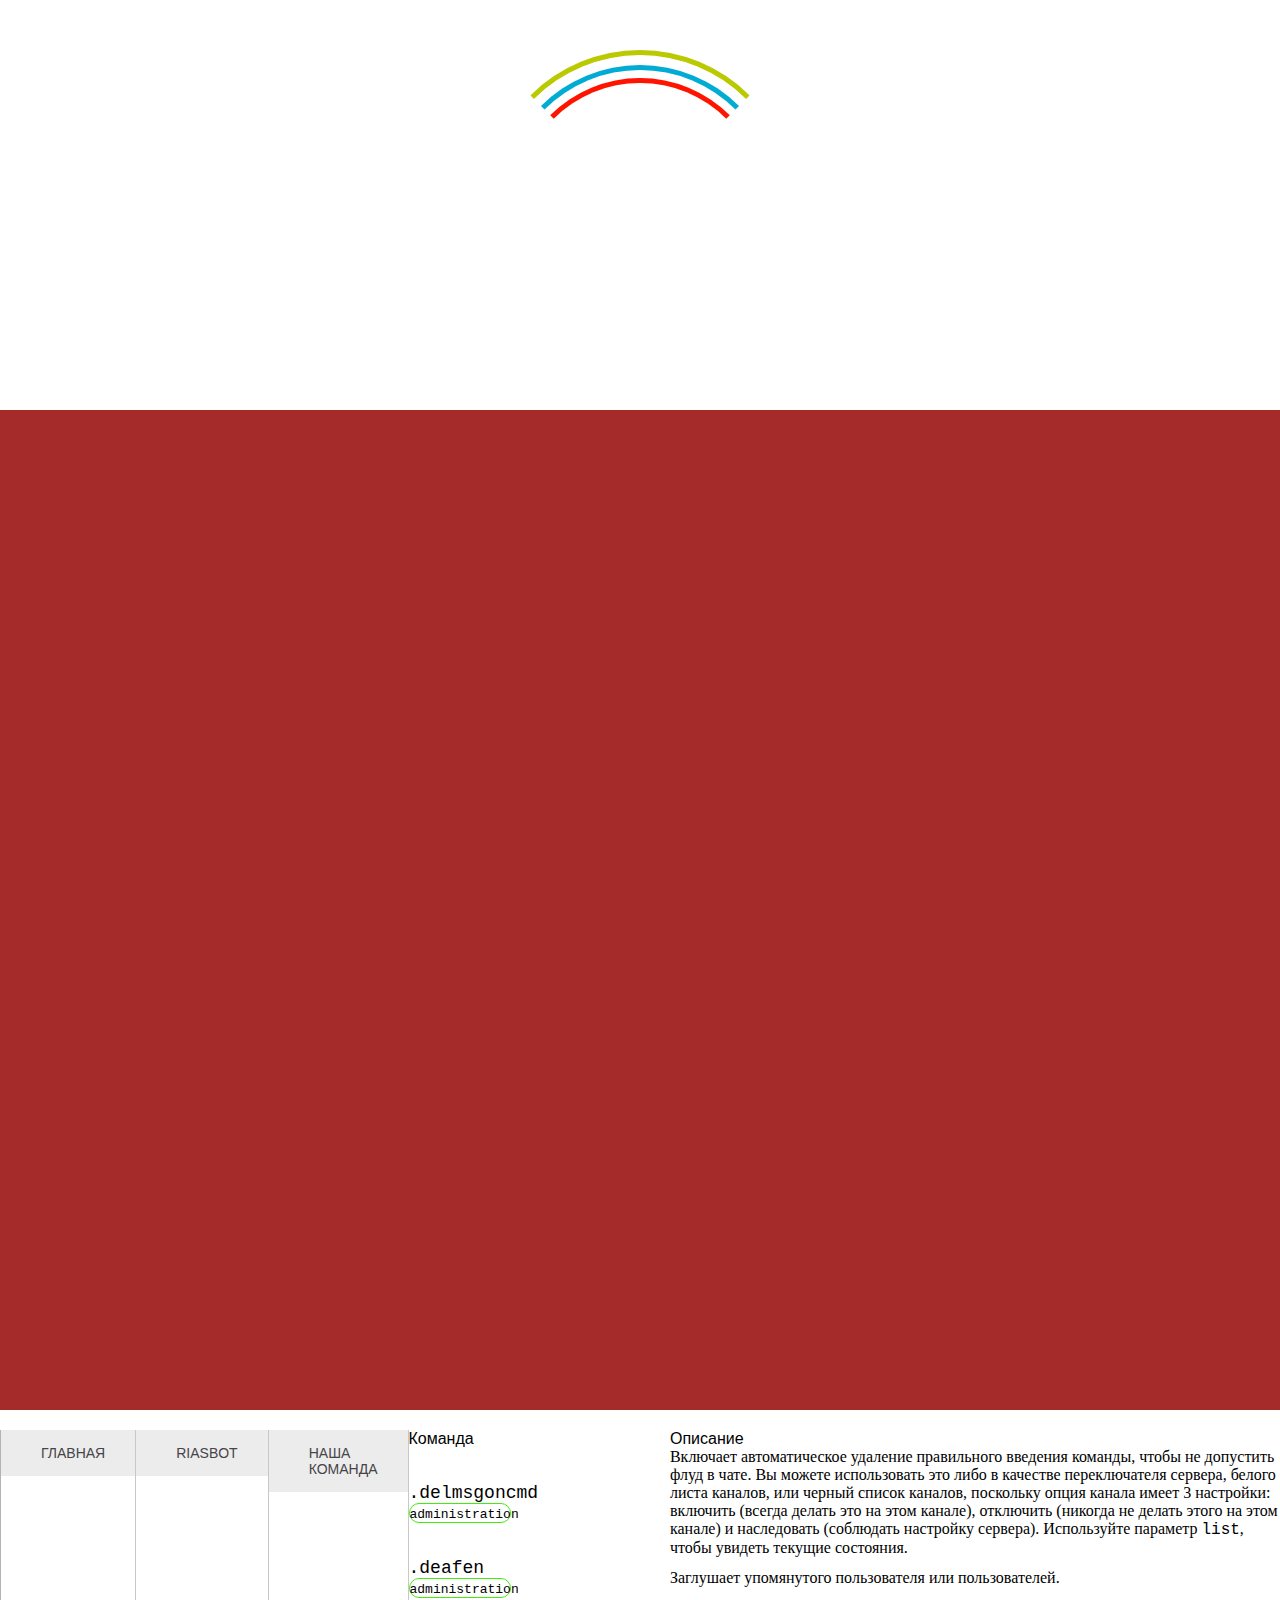
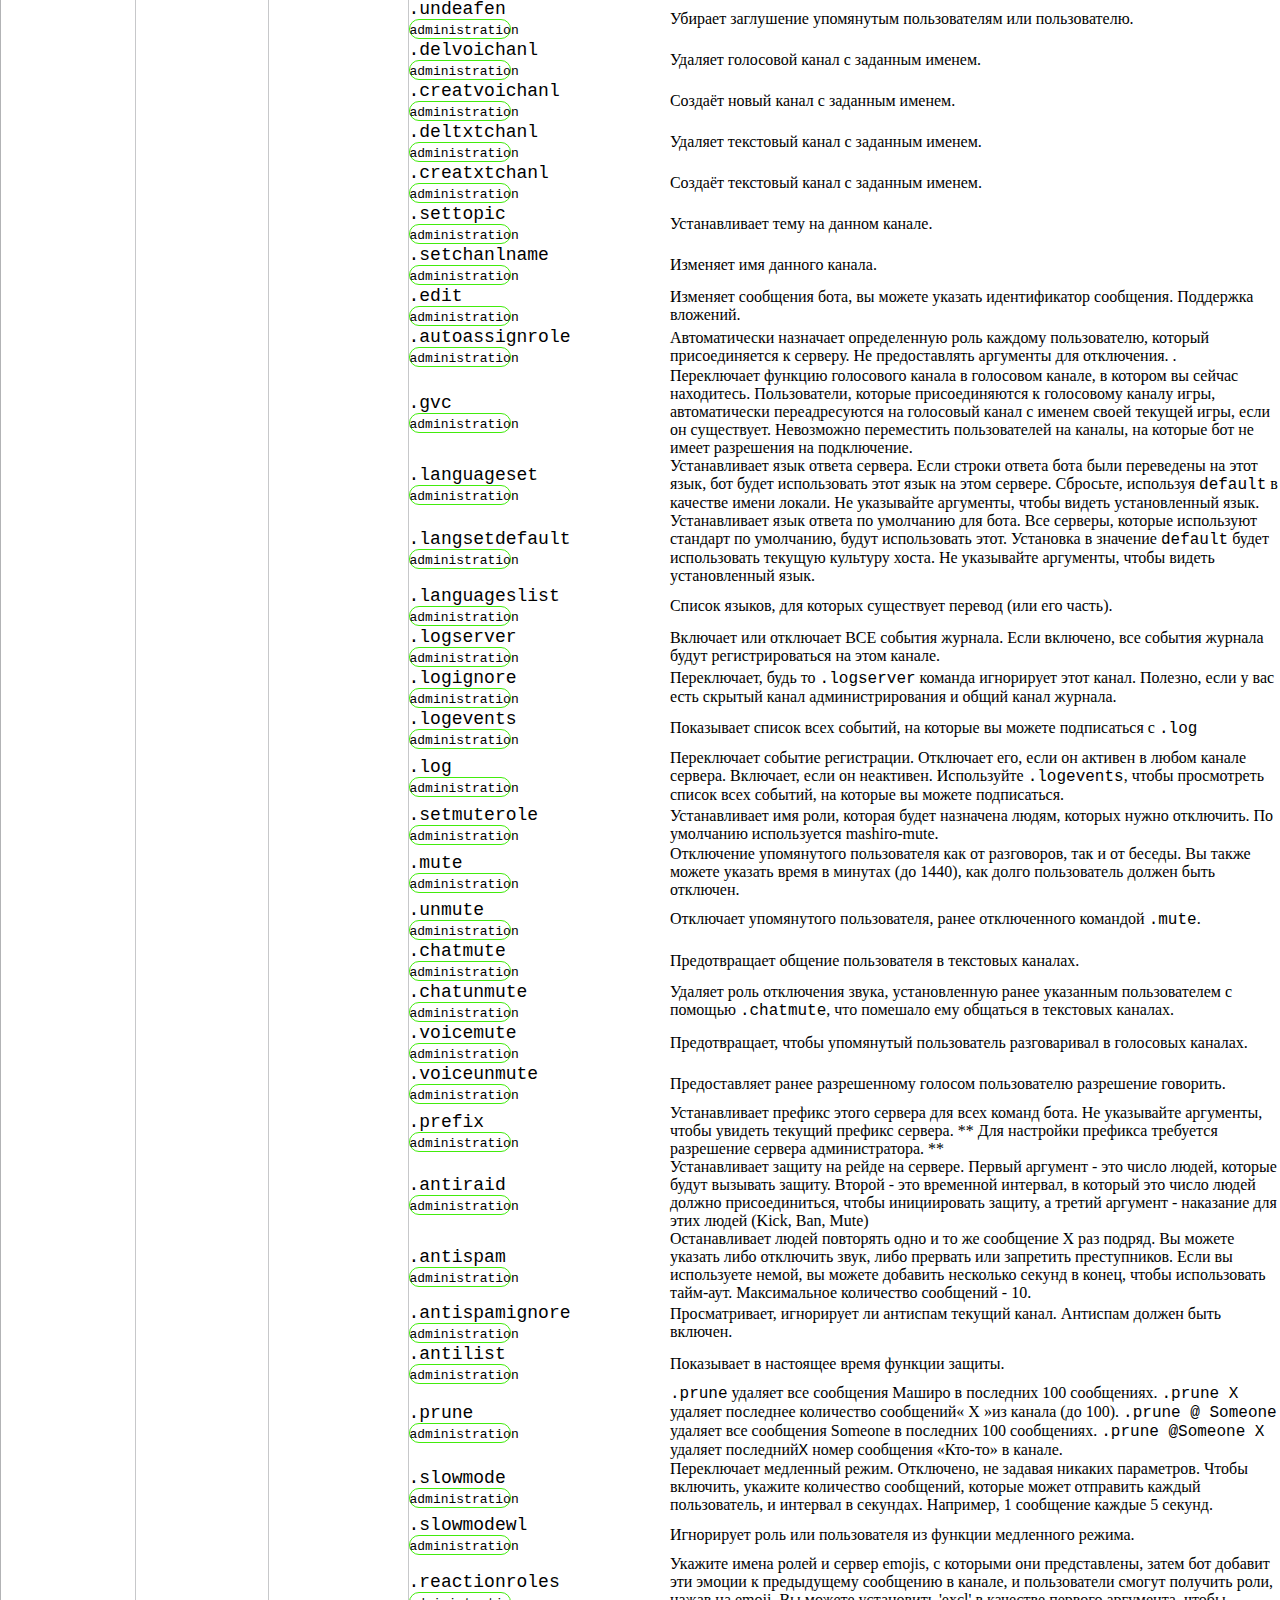
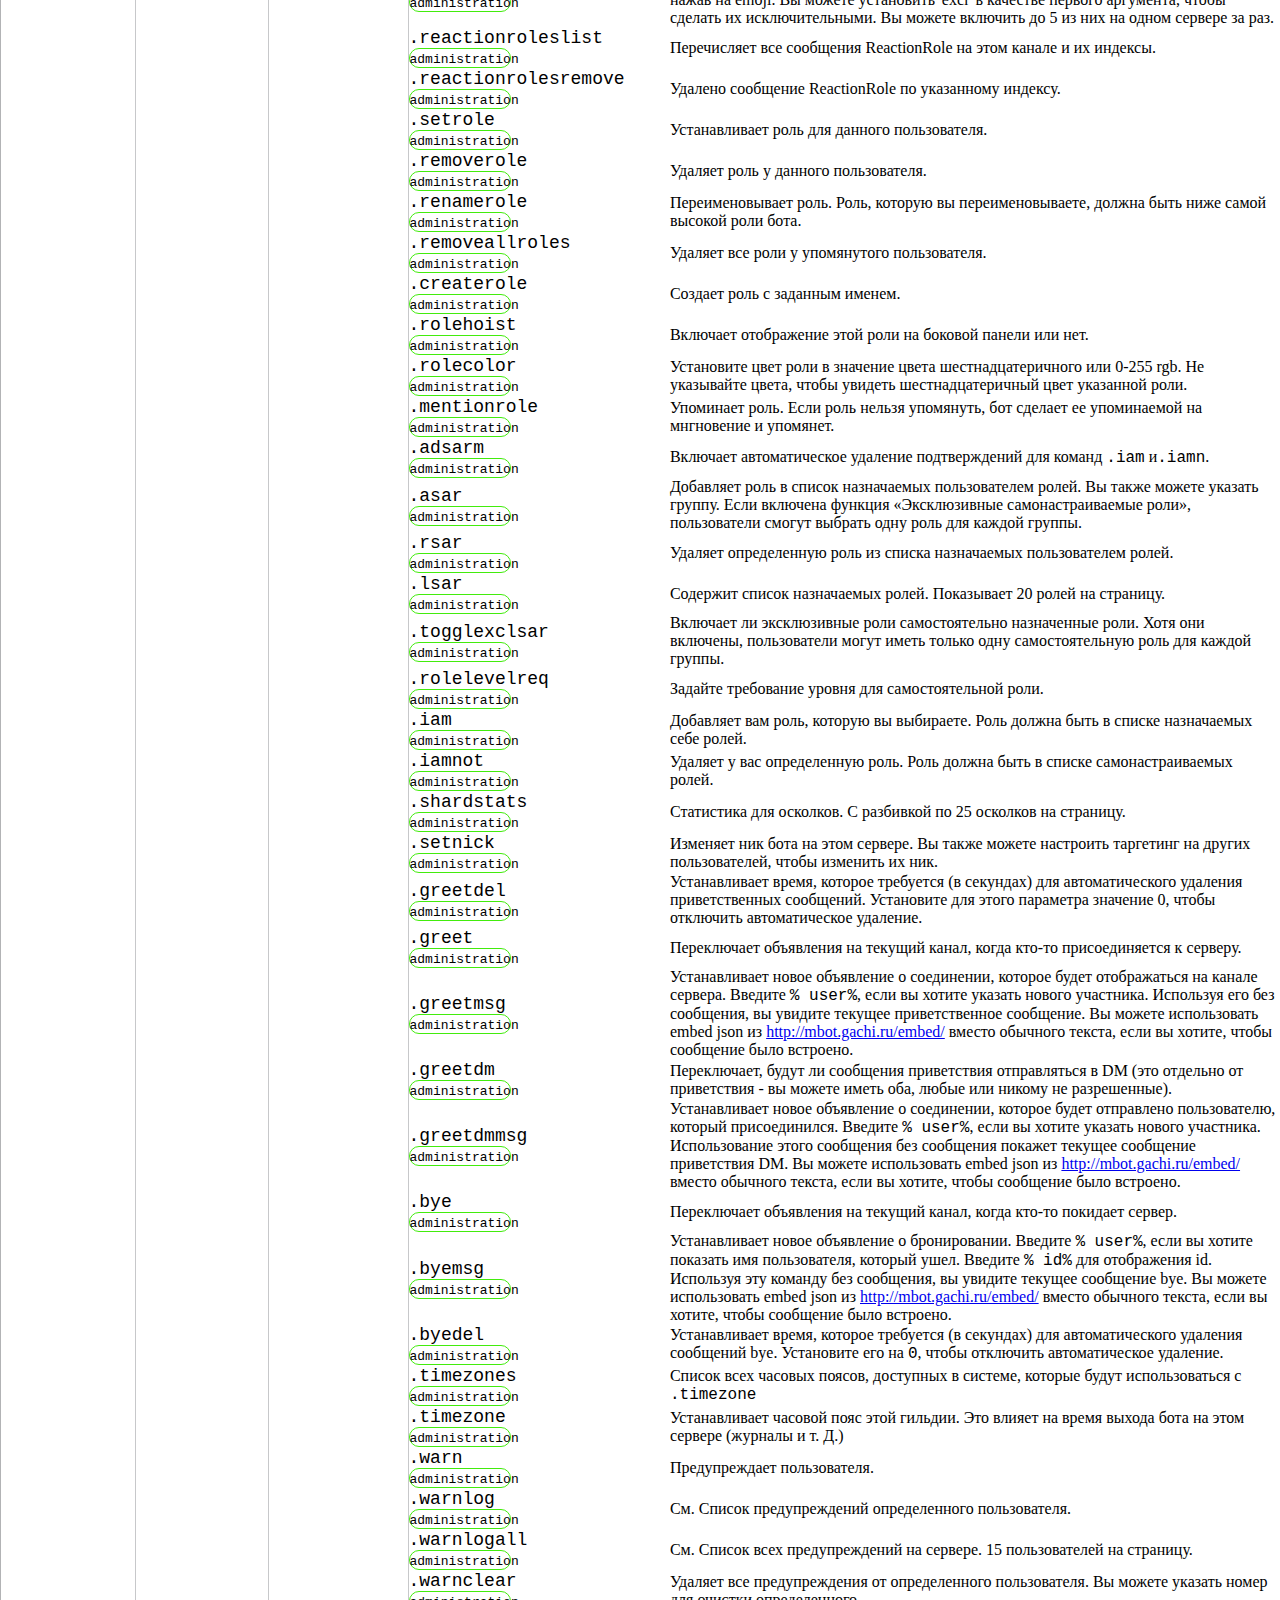
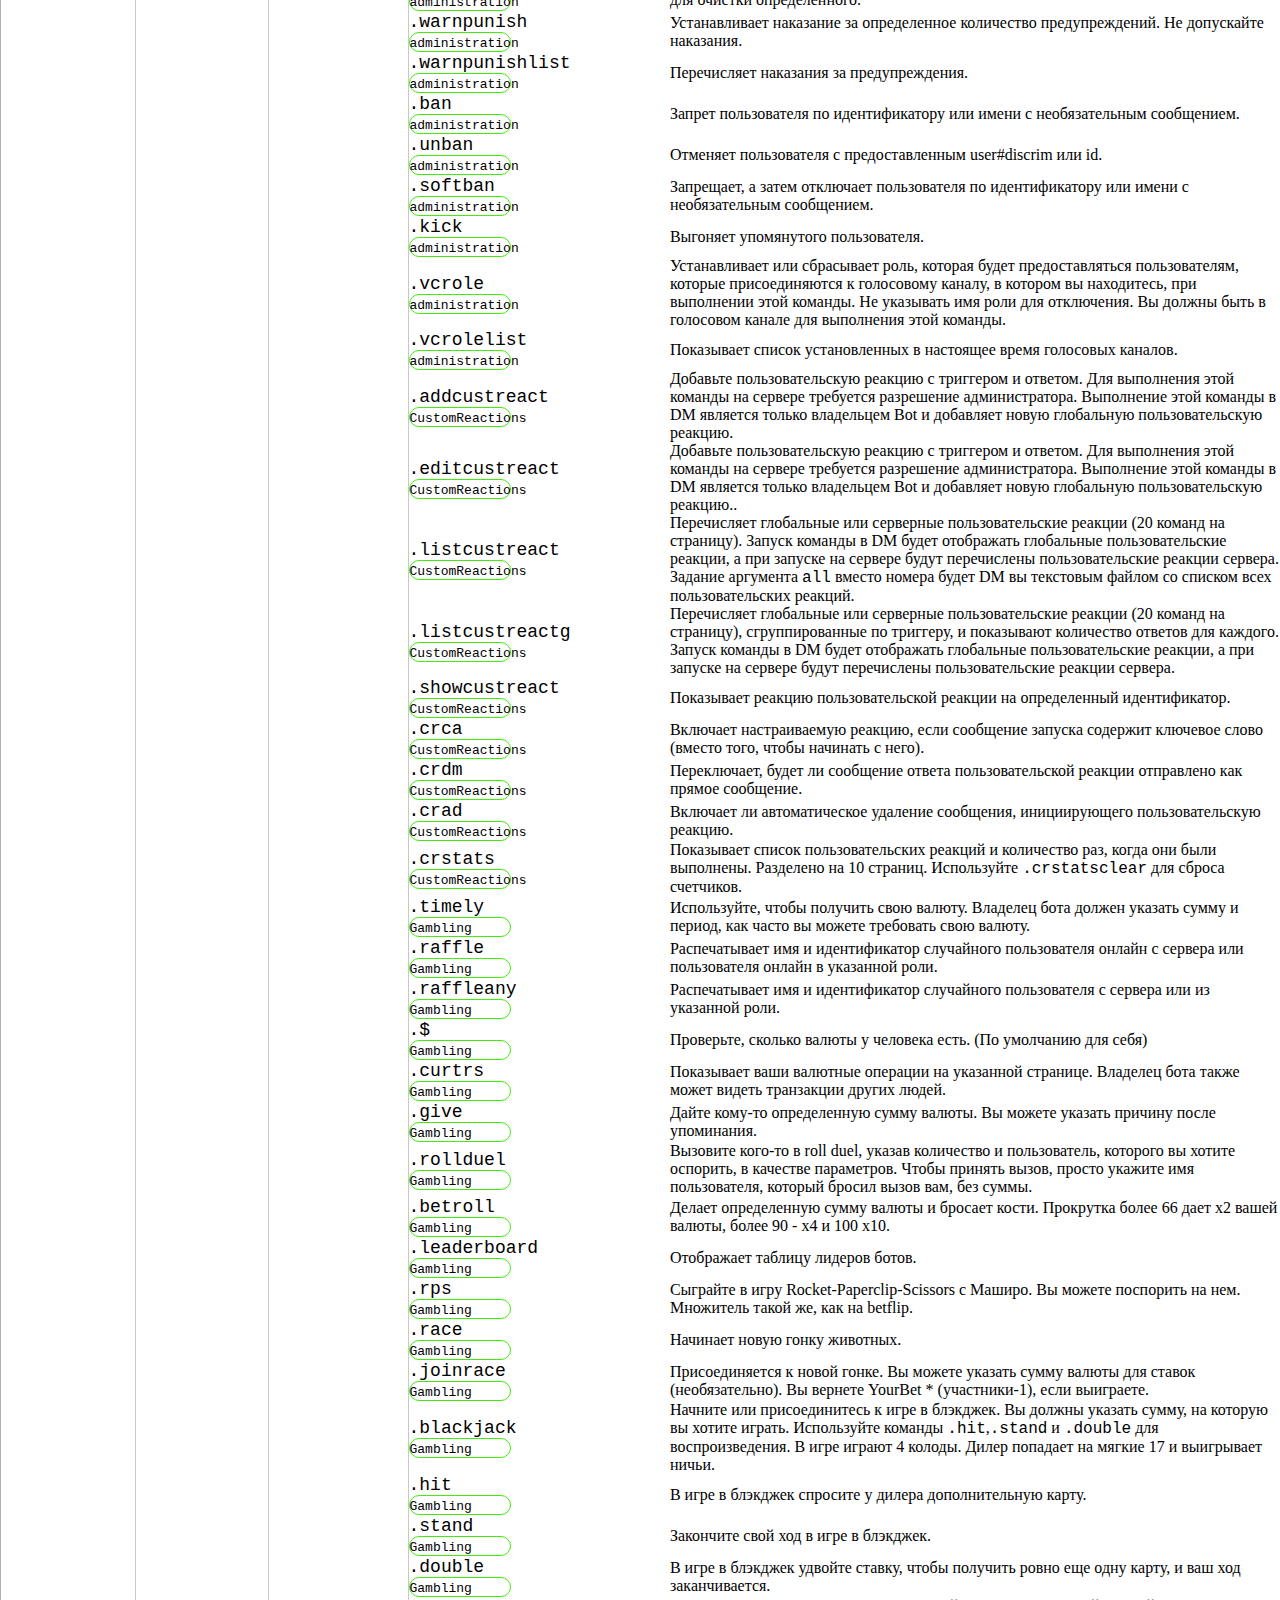
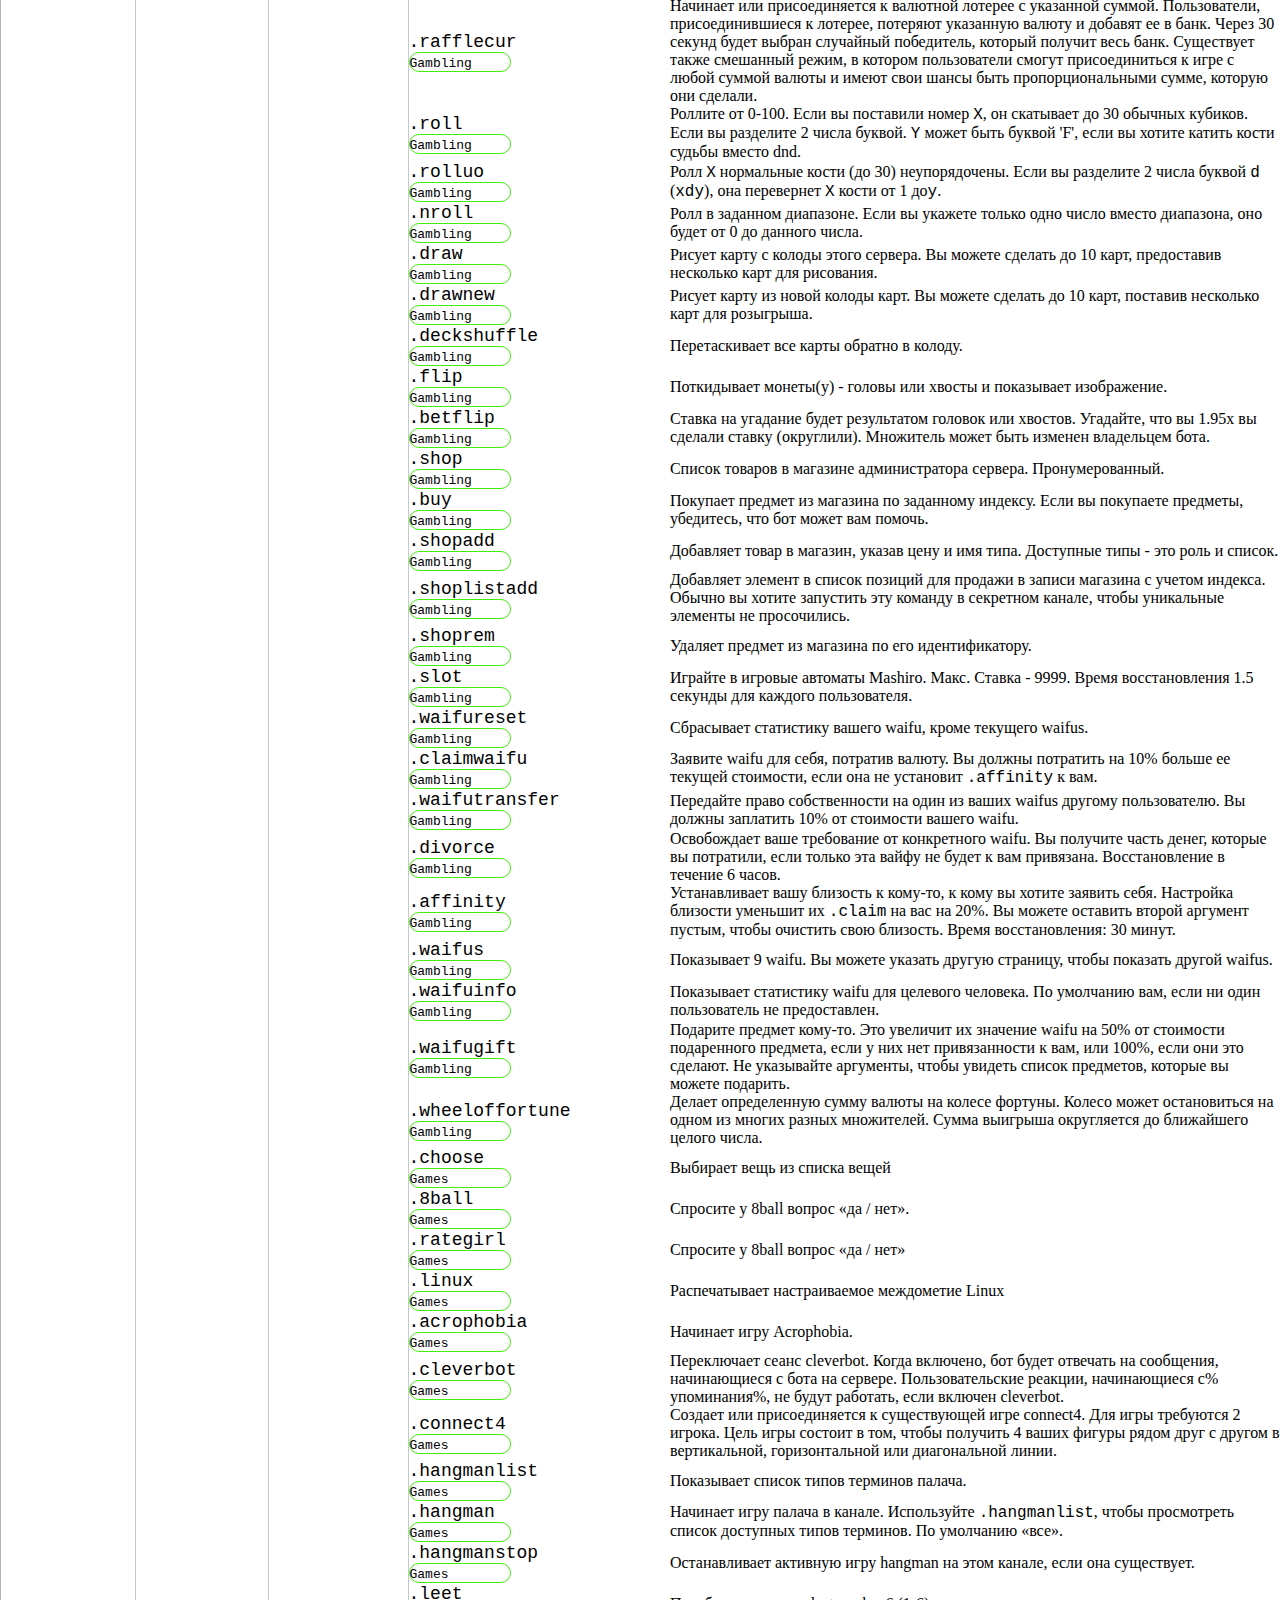
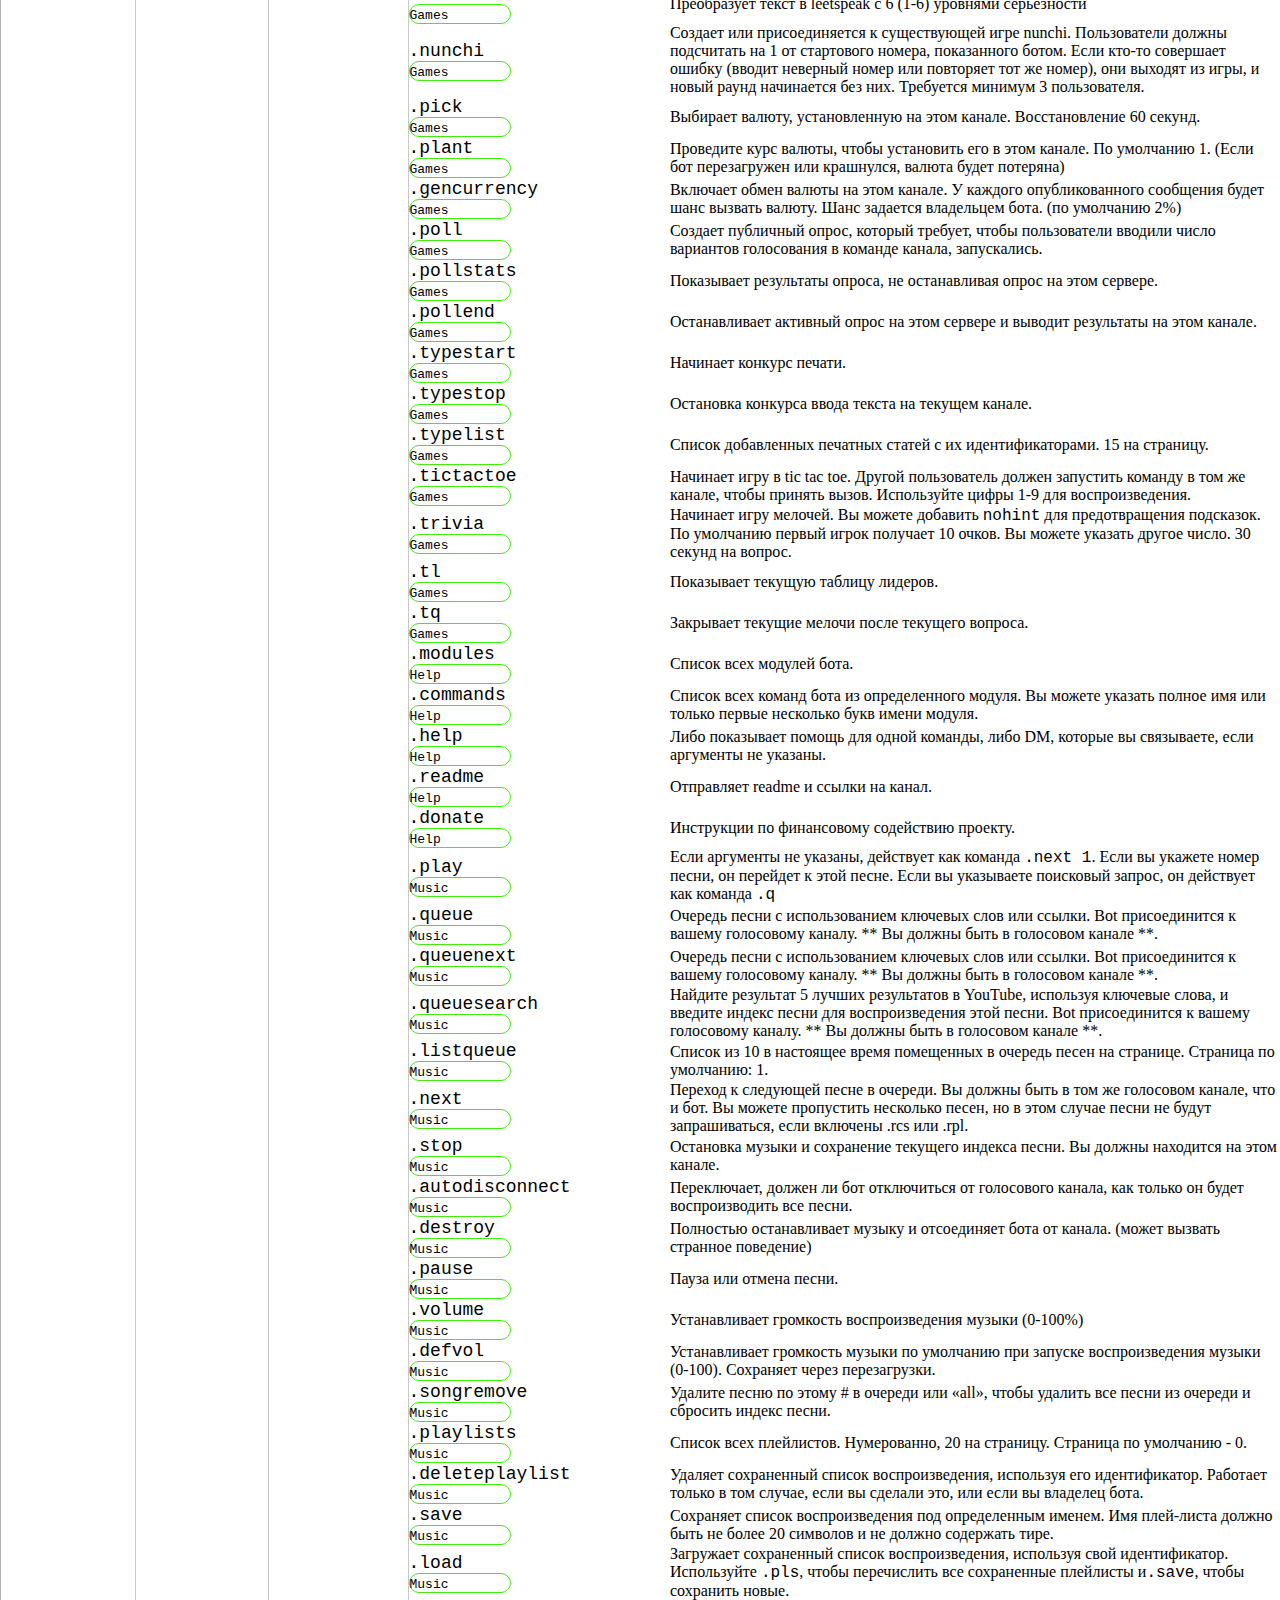
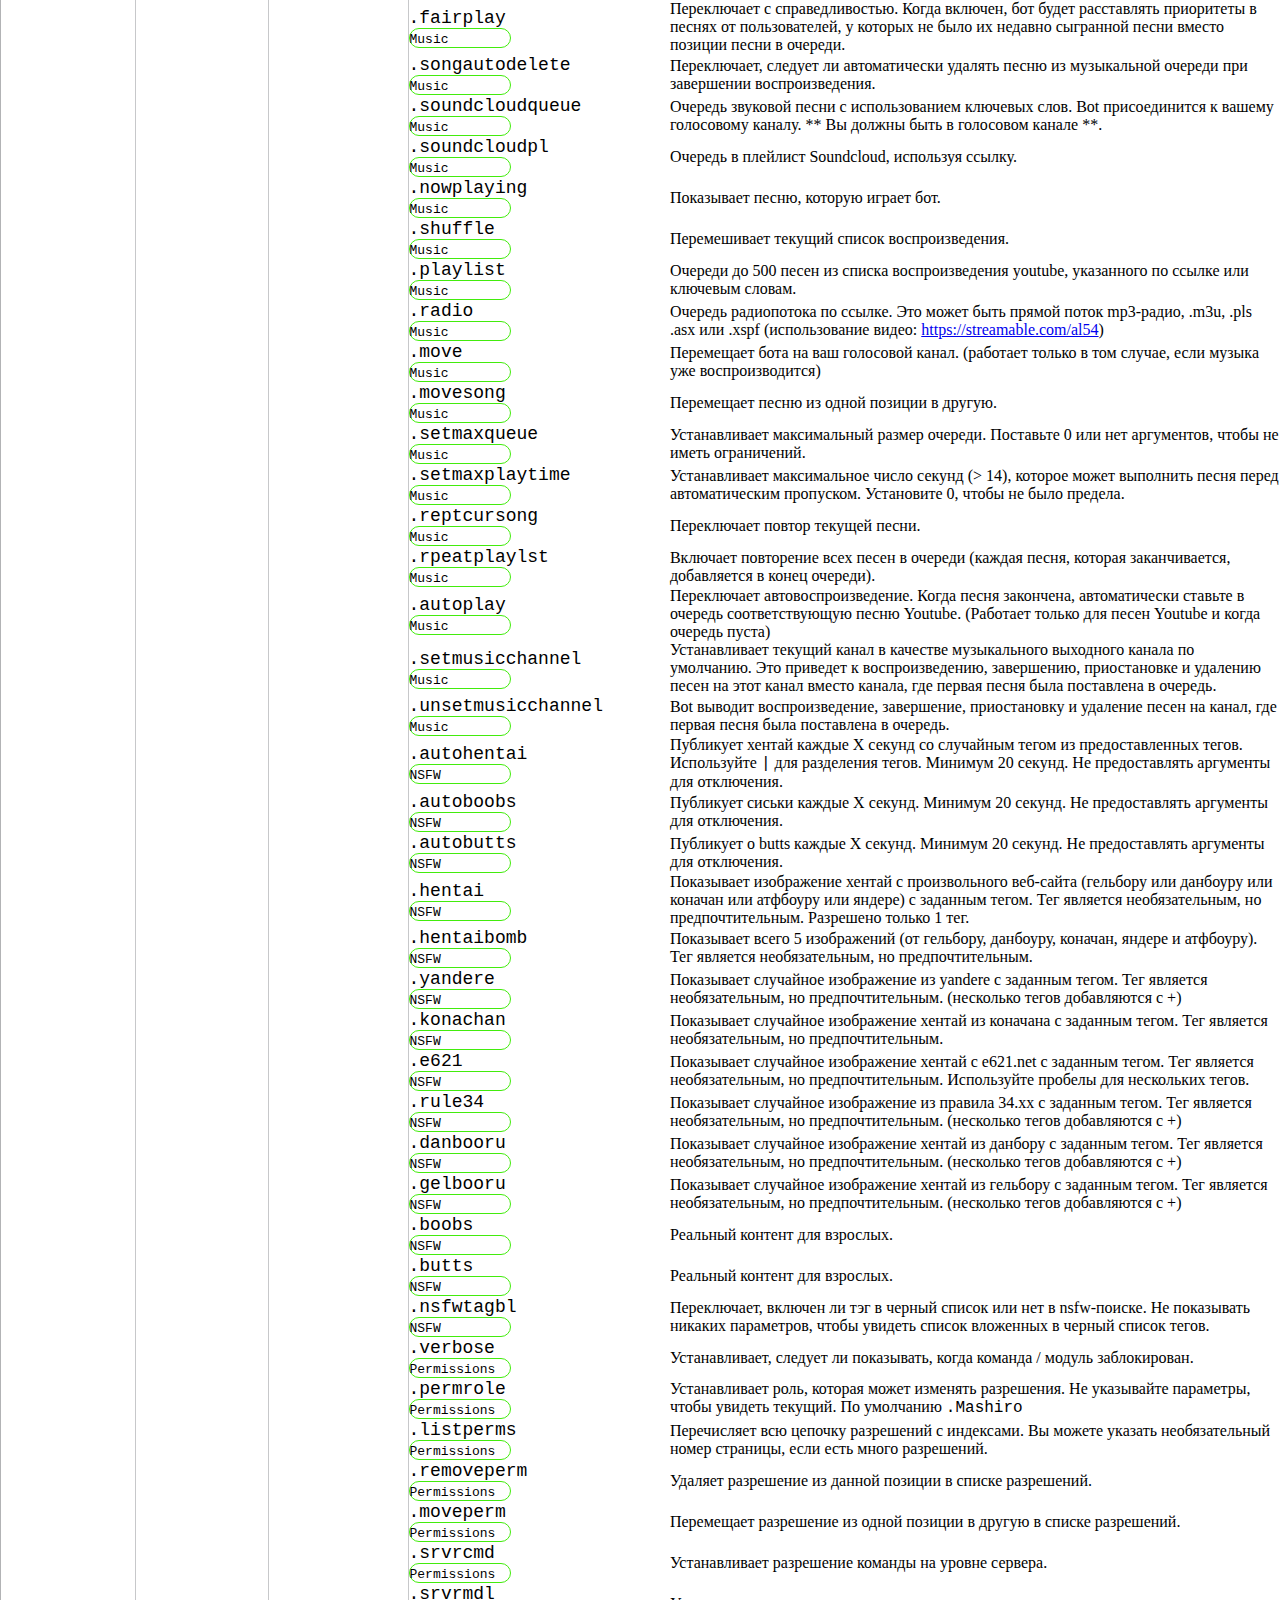
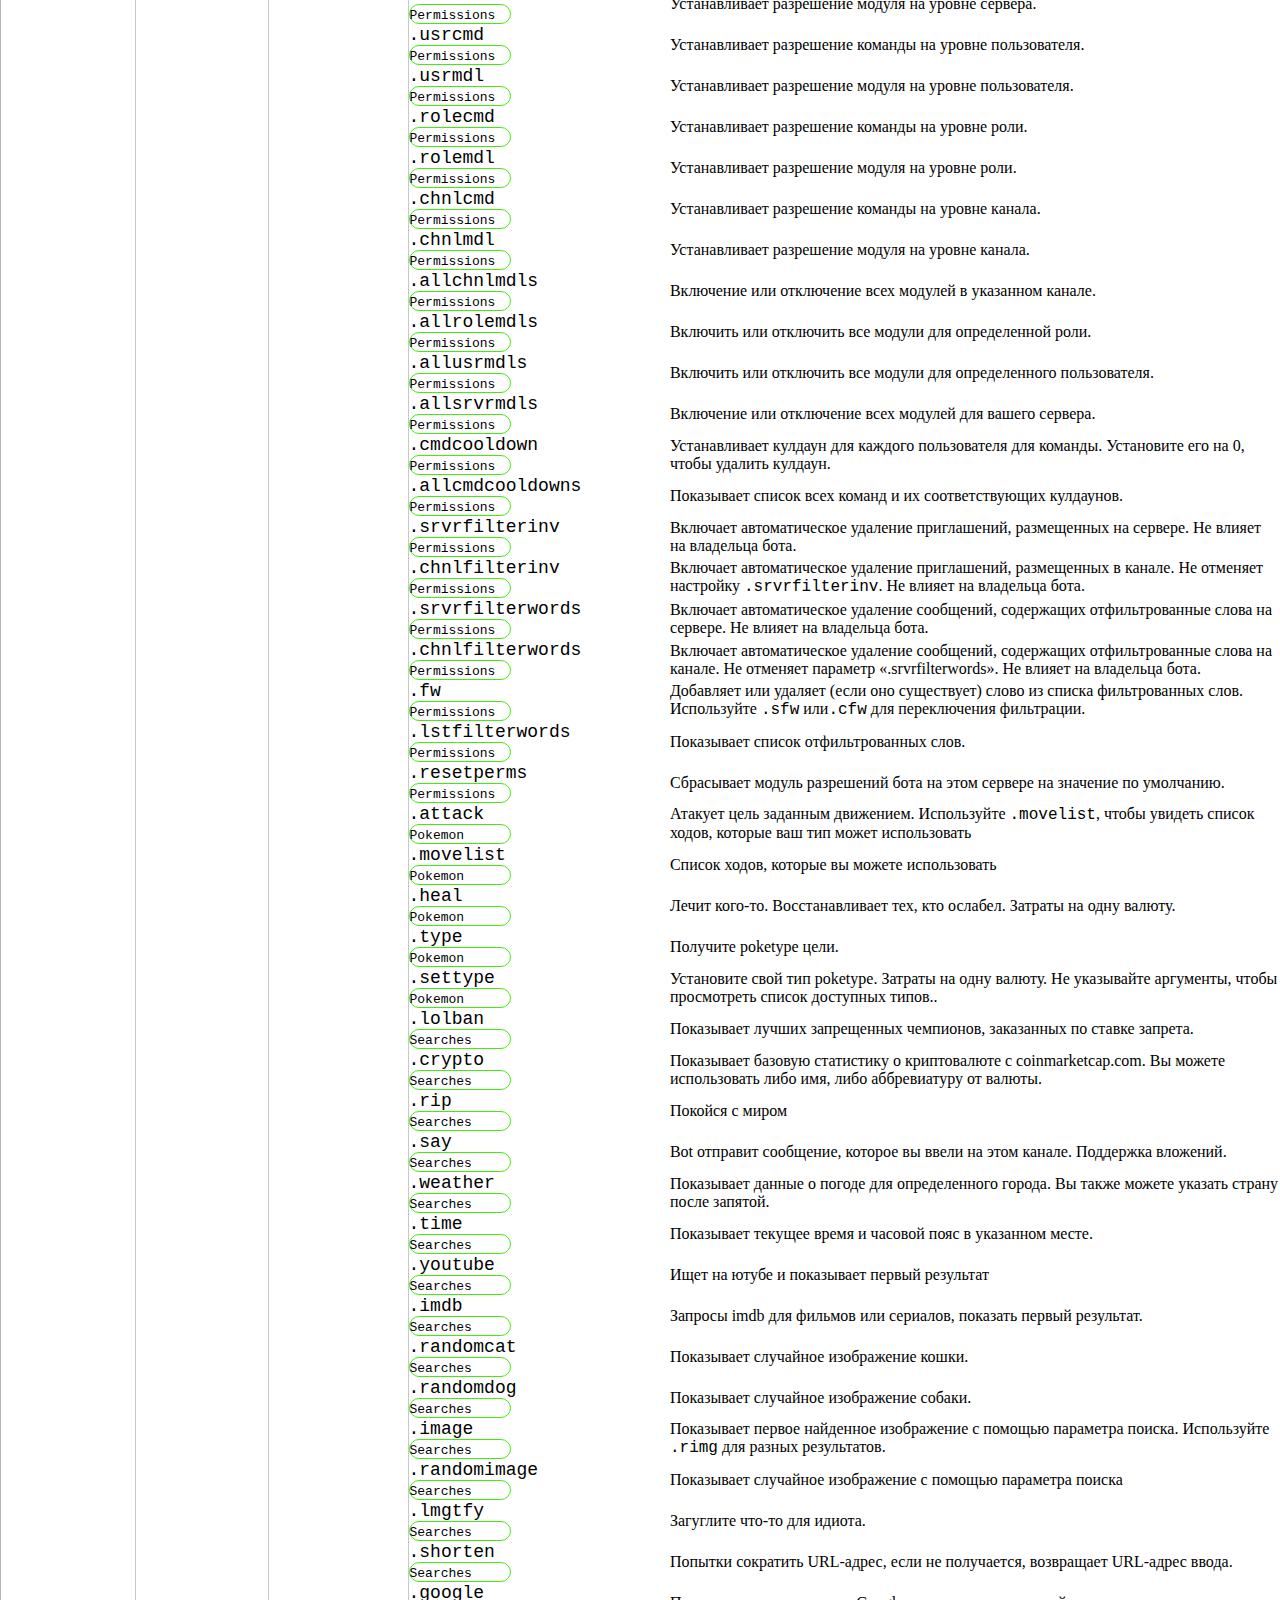
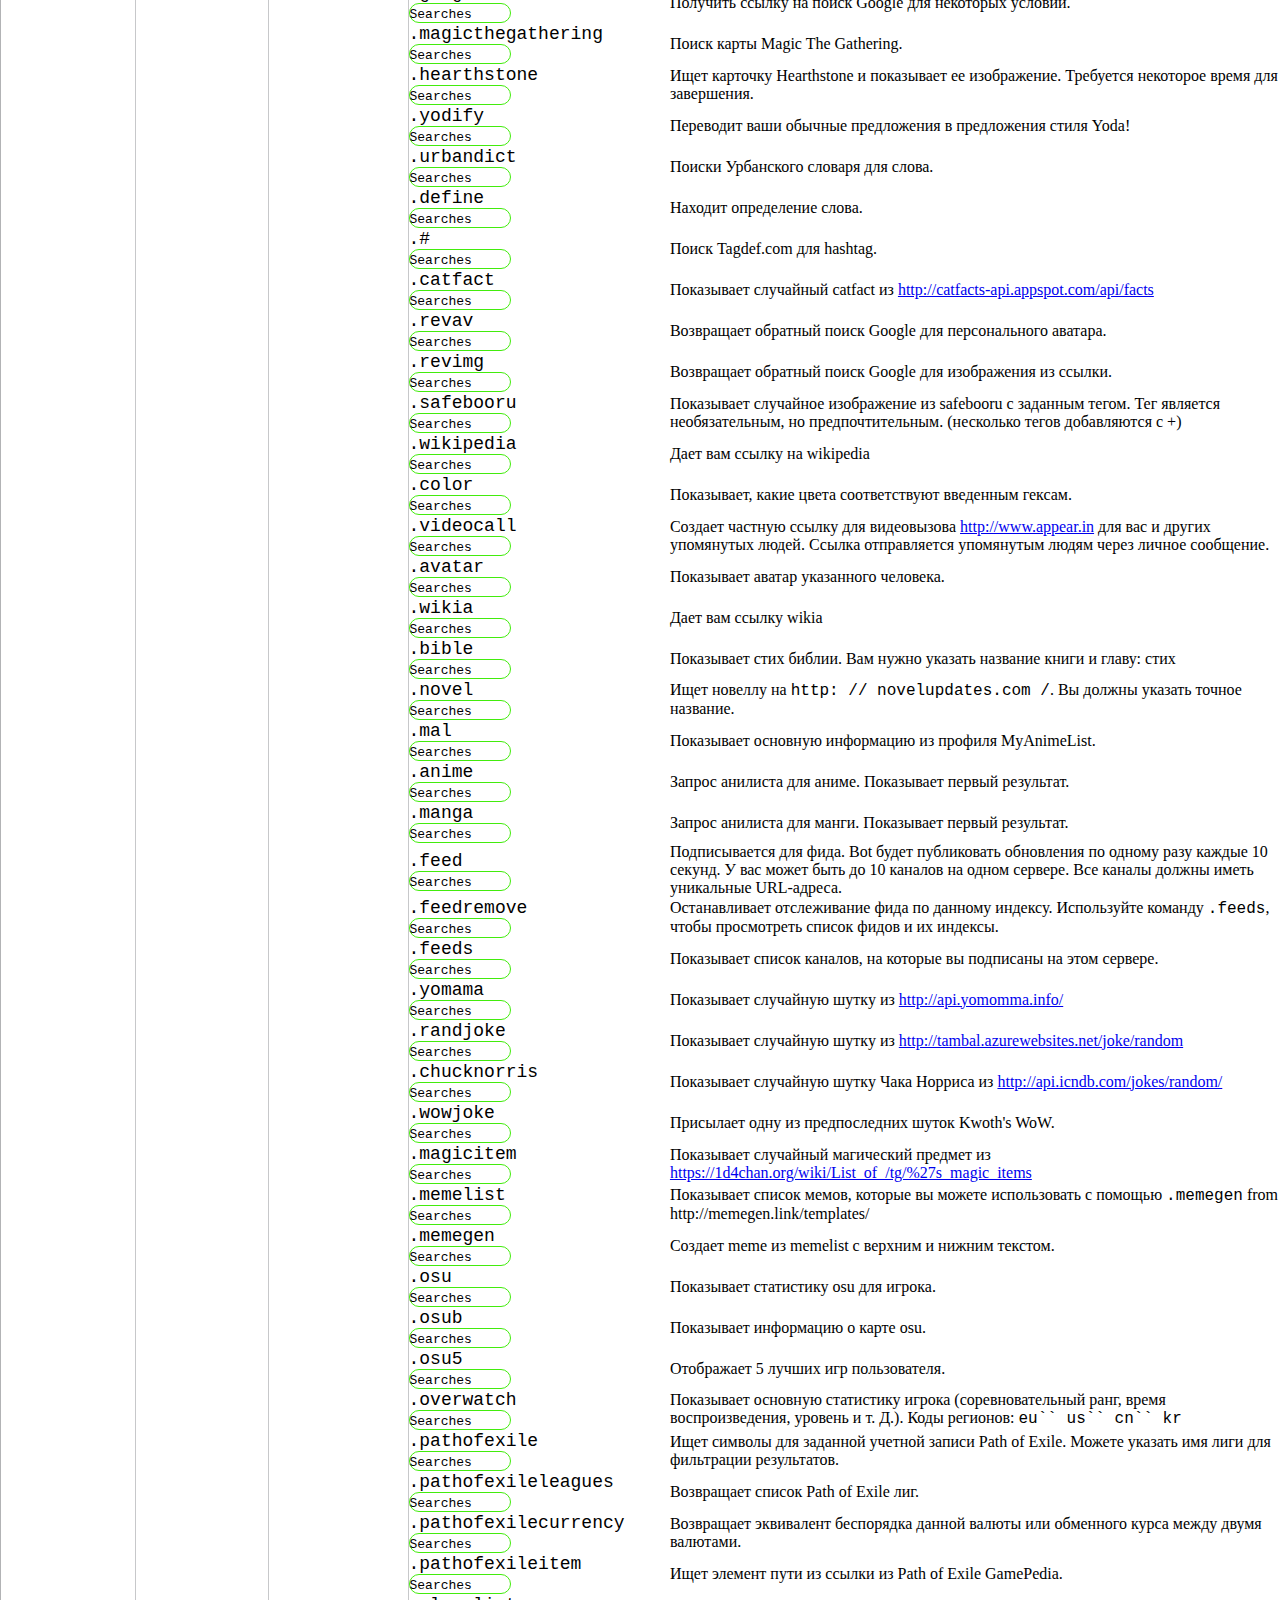
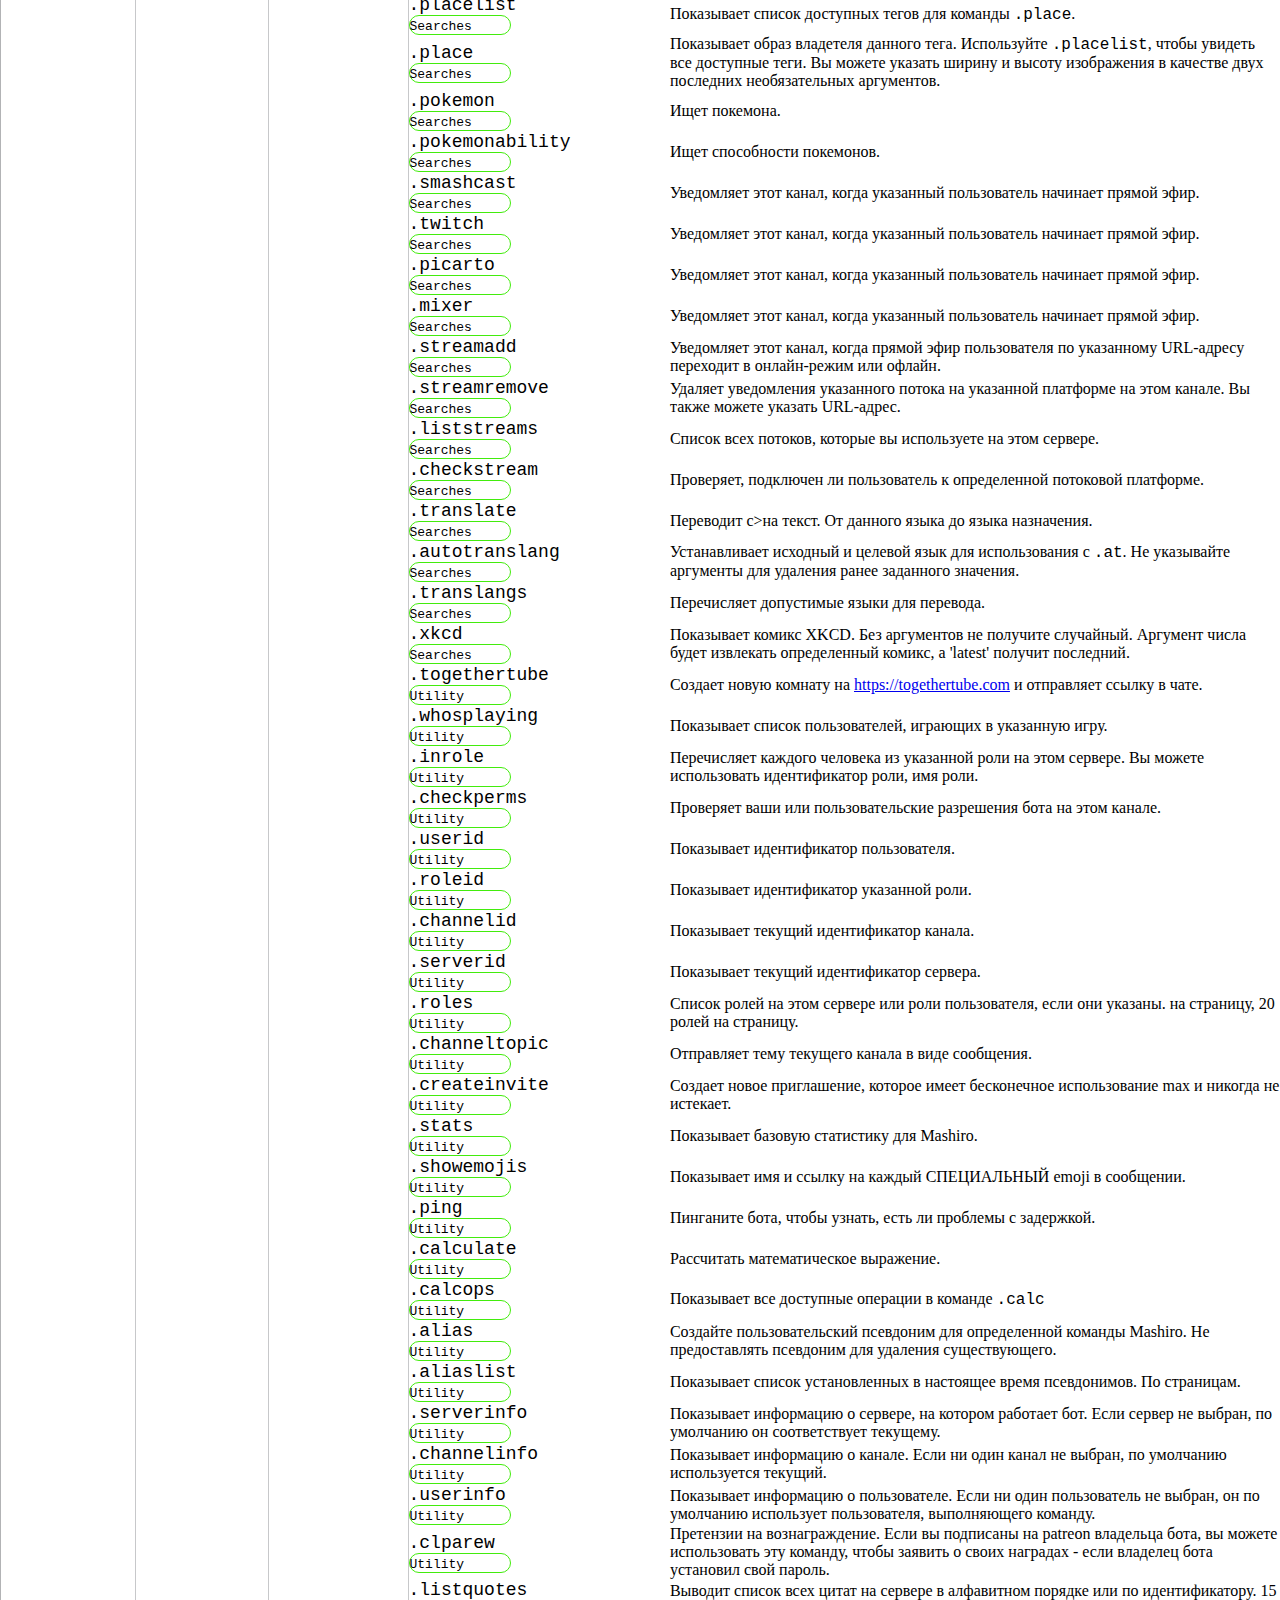
<file: test.html>
<!DOCTYPE html>
<html>
<head>
  <meta http-equiv="Content-Type" content="text/html; charset=utf-8">
  <title>ANIGOOD :: RiasBot</title>
  <meta http-equiv="Content-Type" content="text/html; charset=utf-8">
     <link rel="stylesheet" type="text/css" href="css/rias.css">
     <link rel="icon" href="photo/logo.png" type="photo/logo.png">
     <link rel="stylesheet" href="https://maxcdn.bootstrapcdn.com/font-awesome/4.6.1/css/font-awesome.min.css">
     <meta name="viewport" content="width=device-width;initial-scale=1.0;maximum-scale=1.0;">
     <script src="js/rias.js"></script>
</head>
<body>


<div id="preloader">
<div class="pre1"></div>
</div>


<div id="particles-js"></div>
  

<header>
  <nav class="menu">
    <ul>
      <li><a href="/">Главная</li></a>
      <li><a href="#"></i>RiasBot</li></a>
      <li><a href="team.html"></i>Наша команда</li></a>
      
      
    <div class="container" data-reactid="53">
      <table id="commandsTable" cellspacing="0" cellpadding="0" width="100%" data-reactid="54"><thead data-reactid="55"><tr data-reactid="56"><td style="width:30%;" data-reactid="57">Команда</td><td style="width:70%;" data-reactid="58">Описание</td></tr></thead><tbody data-reactid="59"><tr class="command"><td><div class="commandName"><code>.delmsgoncmd</code></div><div class="commandModule" title="Это команда из модуля administration"><code>administration</code></div></td><td><div class="commandDescription"><p>Включает автоматическое удаление правильного введения команды, чтобы не допустить флуд в чате. Вы можете использовать это  либо в качестве переключателя сервера, белого листа каналов, или черный список каналов, поскольку опция канала имеет 3 настройки: включить (всегда делать это на этом канале), отключить (никогда не делать этого на этом канале) и наследовать (соблюдать настройку сервера). Используйте параметр <code>list</code>, чтобы увидеть текущие состояния.</p></div></td></tr><tr class="command"><td><div class="commandName"><code>.deafen</code></div><div class="commandModule" title="Это команда из модуля administration"><code>administration</code></div></td><td><div class="commandDescription"><p>Заглушает упомянутого пользователя или пользователей.</p></div></td></tr><tr class="command"><td><div class="commandName"><code>.undeafen</code></div><div class="commandModule" title="Это команда из модуля administration"><code>administration</code></div></td><td><div class="commandDescription"><p>Убирает заглушение упомянутым пользователям или пользователю.</p></div></td></tr><tr class="command"><td><div class="commandName"><code>.delvoichanl</code></div><div class="commandModule" title="Это команда из модуля administration"><code>administration</code></div></td><td><div class="commandDescription"><p>Удаляет голосовой канал с заданным именем.</p></div></td></tr><tr class="command"><td><div class="commandName"><code>.creatvoichanl</code></div><div class="commandModule" title="Это команда из модуля administration"><code>administration</code></div></td><td><div class="commandDescription"><p>Создаёт новый канал с заданным именем.</p></div></td></tr><tr class="command"><td><div class="commandName"><code>.deltxtchanl</code></div><div class="commandModule" title="Это команда из модуля administration"><code>administration</code></div></td><td><div class="commandDescription"><p>Удаляет текстовый канал с заданным именем.</p></div></td></tr><tr class="command"><td><div class="commandName"><code>.creatxtchanl</code></div><div class="commandModule" title="Это команда из модуля administration"><code>administration</code></div></td><td><div class="commandDescription"><p>Создаёт текстовый канал с заданным именем.</p></div></td></tr><tr class="command"><td><div class="commandName"><code>.settopic</code></div><div class="commandModule" title="Это команда из модуля administration"><code>administration</code></div></td><td><div class="commandDescription"><p>Устанавливает тему на данном канале.</p></div></td></tr><tr class="command"><td><div class="commandName"><code>.setchanlname</code></div><div class="commandModule" title="Это команда из модуля administration"><code>administration</code></div></td><td><div class="commandDescription"><p>Изменяет имя данного канала.</p></div></td></tr><tr class="command"><td><div class="commandName"><code>.edit</code></div><div class="commandModule" title="Это команда из модуля administration"><code>administration</code></div></td><td><div class="commandDescription"><p>Изменяет сообщения бота, вы можете указать идентификатор сообщения. Поддержка вложений.</p></div></td></tr><tr class="command"><td><div class="commandName"><code>.autoassignrole</code></div><div class="commandModule" title="Это команда из модуля administration"><code>administration</code></div></td><td><div class="commandDescription"><p>Автоматически назначает определенную роль каждому пользователю, который присоединяется к серверу. Не предоставлять аргументы для отключения. .</p></div></td></tr><tr class="command"><td><div class="commandName"><code>.gvc</code></div><div class="commandModule" title="Это команда из модуля administration"><code>administration</code></div></td><td><div class="commandDescription"><p>Переключает функцию голосового канала в голосовом канале, в котором вы сейчас находитесь. Пользователи, которые присоединяются к голосовому каналу игры, автоматически переадресуются на голосовый канал с именем своей текущей игры, если он существует. Невозможно переместить пользователей на каналы, на которые бот не имеет разрешения на подключение.</p></div></td></tr><tr class="command"><td><div class="commandName"><code>.languageset</code></div><div class="commandModule" title="Это команда из модуля administration"><code>administration</code></div></td><td><div class="commandDescription"><p>Устанавливает язык ответа сервера. Если строки ответа бота были переведены на этот язык, бот будет использовать этот язык на этом сервере. Сбросьте, используя <code>default</code> в качестве имени локали. Не указывайте аргументы, чтобы видеть установленный язык.</p></div></td></tr><tr class="command"><td><div class="commandName"><code>.langsetdefault</code></div><div class="commandModule" title="Это команда из модуля administration"><code>administration</code></div></td><td><div class="commandDescription"><p>Устанавливает язык ответа по умолчанию для бота. Все серверы, которые используют стандарт по умолчанию, будут использовать этот. Установка в значение <code>default</code> будет использовать текущую культуру хоста. Не указывайте аргументы, чтобы видеть установленный язык.</p></div></td></tr><tr class="command"><td><div class="commandName"><code>.languageslist</code></div><div class="commandModule" title="Это команда из модуля administration"><code>administration</code></div></td><td><div class="commandDescription"><p>Список языков, для которых существует перевод (или его часть).</p></div></td></tr><tr class="command"><td><div class="commandName"><code>.logserver</code></div><div class="commandModule" title="Это команда из модуля administration"><code>administration</code></div></td><td><div class="commandDescription"><p>Включает или отключает ВСЕ события журнала. Если включено, все события журнала будут регистрироваться на этом канале.</p></div></td></tr><tr class="command"><td><div class="commandName"><code>.logignore</code></div><div class="commandModule" title="Это команда из модуля administration"><code>administration</code></div></td><td><div class="commandDescription"><p>Переключает, будь то <code>.logserver</code> команда игнорирует этот канал. Полезно, если у вас есть скрытый канал администрирования и общий канал журнала.</p></div></td></tr><tr class="command"><td><div class="commandName"><code>.logevents</code></div><div class="commandModule" title="Это команда из модуля administration"><code>administration</code></div></td><td><div class="commandDescription"><p>Показывает список всех событий, на которые вы можете подписаться с <code>.log</code></p></div></td></tr><tr class="command"><td><div class="commandName"><code>.log</code></div><div class="commandModule" title="Это команда из модуля administration"><code>administration</code></div></td><td><div class="commandDescription"><p>Переключает событие регистрации. Отключает его, если он активен в любом канале сервера. Включает, если он неактивен. Используйте <code>.logevents</code>, чтобы просмотреть список всех событий, на которые вы можете подписаться.</p></div></td></tr><tr class="command"><td><div class="commandName"><code>.setmuterole</code></div><div class="commandModule" title="Это команда из модуля administration"><code>administration</code></div></td><td><div class="commandDescription"><p>Устанавливает имя роли, которая будет назначена людям, которых нужно отключить. По умолчанию используется mashiro-mute.</p></div></td></tr><tr class="command"><td><div class="commandName"><code>.mute</code></div><div class="commandModule" title="Это команда из модуля administration"><code>administration</code></div></td><td><div class="commandDescription"><p>Отключение упомянутого пользователя как от разговоров, так и от беседы. Вы также можете указать время в минутах (до 1440), как долго пользователь должен быть отключен.</p></div></td></tr><tr class="command"><td><div class="commandName"><code>.unmute</code></div><div class="commandModule" title="Это команда из модуля administration"><code>administration</code></div></td><td><div class="commandDescription"><p>Отключает упомянутого пользователя, ранее отключенного командой <code>.mute</code>.</p></div></td></tr><tr class="command"><td><div class="commandName"><code>.chatmute</code></div><div class="commandModule" title="Это команда из модуля administration"><code>administration</code></div></td><td><div class="commandDescription"><p>Предотвращает общение пользователя в текстовых каналах.</p></div></td></tr><tr class="command"><td><div class="commandName"><code>.chatunmute</code></div><div class="commandModule" title="Это команда из модуля administration"><code>administration</code></div></td><td><div class="commandDescription"><p>Удаляет роль отключения звука, установленную ранее указанным пользователем с помощью <code>.chatmute</code>, что помешало ему общаться в текстовых каналах.</p></div></td></tr><tr class="command"><td><div class="commandName"><code>.voicemute</code></div><div class="commandModule" title="Это команда из модуля administration"><code>administration</code></div></td><td><div class="commandDescription"><p>Предотвращает, чтобы упомянутый пользователь разговаривал в голосовых каналах.</p></div></td></tr><tr class="command"><td><div class="commandName"><code>.voiceunmute</code></div><div class="commandModule" title="Это команда из модуля administration"><code>administration</code></div></td><td><div class="commandDescription"><p>Предоставляет ранее разрешенному голосом пользователю разрешение говорить.</p></div></td></tr><tr class="command"><td><div class="commandName"><code>.prefix</code></div><div class="commandModule" title="Это команда из модуля administration"><code>administration</code></div></td><td><div class="commandDescription"><p>Устанавливает префикс этого сервера для всех команд бота. Не указывайте аргументы, чтобы увидеть текущий префикс сервера. ** Для настройки префикса требуется разрешение сервера администратора. **</p></div></td></tr><tr class="command"><td><div class="commandName"><code>.antiraid</code></div><div class="commandModule" title="Это команда из модуля administration"><code>administration</code></div></td><td><div class="commandDescription"><p>Устанавливает защиту на рейде на сервере. Первый аргумент - это число людей, которые будут вызывать защиту. Второй - это временной интервал, в который это число людей должно присоединиться, чтобы инициировать защиту, а третий аргумент - наказание для этих людей (Kick, Ban, Mute) </p></div></td></tr><tr class="command"><td><div class="commandName"><code>.antispam</code></div><div class="commandModule" title="Это команда из модуля administration"><code>administration</code></div></td><td><div class="commandDescription"><p>Останавливает людей повторять одно и то же сообщение X раз подряд. Вы можете указать либо отключить звук, либо прервать или запретить преступников. Если вы используете немой, вы можете добавить несколько секунд в конец, чтобы использовать тайм-аут. Максимальное количество сообщений - 10.</p></div></td></tr><tr class="command"><td><div class="commandName"><code>.antispamignore</code></div><div class="commandModule" title="Это команда из модуля administration"><code>administration</code></div></td><td><div class="commandDescription"><p>Просматривает, игнорирует ли антиспам текущий канал. Антиспам должен быть включен.</p></div></td></tr><tr class="command"><td><div class="commandName"><code>.antilist</code></div><div class="commandModule" title="Это команда из модуля administration"><code>administration</code></div></td><td><div class="commandDescription"><p>Показывает в настоящее время функции защиты.</p></div></td></tr><tr class="command"><td><div class="commandName"><code>.prune</code></div><div class="commandModule" title="Это команда из модуля administration"><code>administration</code></div></td><td><div class="commandDescription"><p><code>.prune</code> удаляет все сообщения Маширо в последних 100 сообщениях. <code>.prune X</code> удаляет последнее количество сообщений« Х »из канала (до 100). <code>.prune @ Someone</code> удаляет все сообщения Someone в последних 100 сообщениях. <code>.prune @Someone X</code> удаляет последний<code>X</code> номер сообщения «Кто-то» в канале.</p></div></td></tr><tr class="command"><td><div class="commandName"><code>.slowmode</code></div><div class="commandModule" title="Это команда из модуля administration"><code>administration</code></div></td><td><div class="commandDescription"><p>Переключает медленный режим. Отключено, не задавая никаких параметров. Чтобы включить, укажите количество сообщений, которые может отправить каждый пользователь, и интервал в секундах. Например, 1 сообщение каждые 5 секунд.</p></div></td></tr><tr class="command"><td><div class="commandName"><code>.slowmodewl</code></div><div class="commandModule" title="Это команда из модуля administration"><code>administration</code></div></td><td><div class="commandDescription"><p>Игнорирует роль или пользователя из функции медленного режима.</p></div></td></tr><tr class="command"><td><div class="commandName"><code>.reactionroles</code></div><div class="commandModule" title="Это команда из модуля administration"><code>administration</code></div></td><td><div class="commandDescription"><p>Укажите имена ролей и сервер emojis, с которыми они представлены, затем бот добавит эти эмоции к предыдущему сообщению в канале, и пользователи смогут получить роли, нажав на emoji. Вы можете установить 'excl' в качестве первого аргумента, чтобы сделать их исключительными. Вы можете включить до 5 из них на одном сервере за раз.</p></div></td></tr><tr class="command"><td><div class="commandName"><code>.reactionroleslist</code></div><div class="commandModule" title="Это команда из модуля administration"><code>administration</code></div></td><td><div class="commandDescription"><p>Перечисляет все сообщения ReactionRole на этом канале и их индексы.</p></div></td></tr><tr class="command"><td><div class="commandName"><code>.reactionrolesremove</code></div><div class="commandModule" title="Это команда из модуля administration"><code>administration</code></div></td><td><div class="commandDescription"><p>Удалено сообщение ReactionRole по указанному индексу.</p></div></td></tr><tr class="command"><td><div class="commandName"><code>.setrole</code></div><div class="commandModule" title="Это команда из модуля administration"><code>administration</code></div></td><td><div class="commandDescription"><p>Устанавливает роль для данного пользователя.</p></div></td></tr><tr class="command"><td><div class="commandName"><code>.removerole</code></div><div class="commandModule" title="Это команда из модуля administration"><code>administration</code></div></td><td><div class="commandDescription"><p>Удаляет роль у данного пользователя.</p></div></td></tr><tr class="command"><td><div class="commandName"><code>.renamerole</code></div><div class="commandModule" title="Это команда из модуля administration"><code>administration</code></div></td><td><div class="commandDescription"><p>Переименовывает роль. Роль, которую вы переименовываете, должна быть ниже самой высокой роли бота.</p></div></td></tr><tr class="command"><td><div class="commandName"><code>.removeallroles</code></div><div class="commandModule" title="Это команда из модуля administration"><code>administration</code></div></td><td><div class="commandDescription"><p>Удаляет все роли у упомянутого пользователя.</p></div></td></tr><tr class="command"><td><div class="commandName"><code>.createrole</code></div><div class="commandModule" title="Это команда из модуля administration"><code>administration</code></div></td><td><div class="commandDescription"><p>Создает роль с заданным именем.</p></div></td></tr><tr class="command"><td><div class="commandName"><code>.rolehoist</code></div><div class="commandModule" title="Это команда из модуля administration"><code>administration</code></div></td><td><div class="commandDescription"><p>Включает отображение этой роли на боковой панели или нет.</p></div></td></tr><tr class="command"><td><div class="commandName"><code>.rolecolor</code></div><div class="commandModule" title="Это команда из модуля administration"><code>administration</code></div></td><td><div class="commandDescription"><p>Установите цвет роли в значение цвета шестнадцатеричного или 0-255 rgb. Не указывайте цвета, чтобы увидеть шестнадцатеричный цвет указанной роли.</p></div></td></tr><tr class="command"><td><div class="commandName"><code>.mentionrole</code></div><div class="commandModule" title="Это команда из модуля administration"><code>administration</code></div></td><td><div class="commandDescription"><p>Упоминает роль. Если роль нельзя упомянуть, бот сделает ее упоминаемой на мнгновение и упомянет.</p></div></td></tr><tr class="command"><td><div class="commandName"><code>.adsarm</code></div><div class="commandModule" title="Это команда из модуля administration"><code>administration</code></div></td><td><div class="commandDescription"><p>Включает автоматическое удаление подтверждений для команд <code>.iam</code> и<code>.iamn</code>.</p></div></td></tr><tr class="command"><td><div class="commandName"><code>.asar</code></div><div class="commandModule" title="Это команда из модуля administration"><code>administration</code></div></td><td><div class="commandDescription"><p>Добавляет роль в список назначаемых пользователем ролей. Вы также можете указать группу. Если включена функция «Эксклюзивные самонастраиваемые роли», пользователи смогут выбрать одну роль для каждой группы.</p></div></td></tr><tr class="command"><td><div class="commandName"><code>.rsar</code></div><div class="commandModule" title="Это команда из модуля administration"><code>administration</code></div></td><td><div class="commandDescription"><p>Удаляет определенную роль из списка назначаемых пользователем ролей.</p></div></td></tr><tr class="command"><td><div class="commandName"><code>.lsar</code></div><div class="commandModule" title="Это команда из модуля administration"><code>administration</code></div></td><td><div class="commandDescription"><p>Содержит список назначаемых ролей. Показывает 20 ролей на страницу.</p></div></td></tr><tr class="command"><td><div class="commandName"><code>.togglexclsar</code></div><div class="commandModule" title="Это команда из модуля administration"><code>administration</code></div></td><td><div class="commandDescription"><p>Включает ли эксклюзивные роли самостоятельно назначенные роли. Хотя они включены, пользователи могут иметь только одну самостоятельную роль для каждой группы.</p></div></td></tr><tr class="command"><td><div class="commandName"><code>.rolelevelreq</code></div><div class="commandModule" title="Это команда из модуля administration"><code>administration</code></div></td><td><div class="commandDescription"><p>Задайте требование уровня для самостоятельной роли.</p></div></td></tr><tr class="command"><td><div class="commandName"><code>.iam</code></div><div class="commandModule" title="Это команда из модуля administration"><code>administration</code></div></td><td><div class="commandDescription"><p>Добавляет вам роль, которую вы выбираете. Роль должна быть в списке назначаемых себе ролей.</p></div></td></tr><tr class="command"><td><div class="commandName"><code>.iamnot</code></div><div class="commandModule" title="Это команда из модуля administration"><code>administration</code></div></td><td><div class="commandDescription"><p>Удаляет у вас определенную роль. Роль должна быть в списке самонастраиваемых ролей.</p></div></td></tr><tr class="command"><td><div class="commandName"><code>.shardstats</code></div><div class="commandModule" title="Это команда из модуля administration"><code>administration</code></div></td><td><div class="commandDescription"><p>Статистика для осколков. С разбивкой по 25 осколков на страницу.</p></div></td></tr><tr class="command"><td><div class="commandName"><code>.setnick</code></div><div class="commandModule" title="Это команда из модуля administration"><code>administration</code></div></td><td><div class="commandDescription"><p>Изменяет ник бота на этом сервере. Вы также можете настроить таргетинг на других пользователей, чтобы изменить их ник.</p></div></td></tr><tr class="command"><td><div class="commandName"><code>.greetdel</code></div><div class="commandModule" title="Это команда из модуля administration"><code>administration</code></div></td><td><div class="commandDescription"><p>Устанавливает время, которое требуется (в секундах) для автоматического удаления приветственных сообщений. Установите для этого параметра значение 0, чтобы отключить автоматическое удаление.</p></div></td></tr><tr class="command"><td><div class="commandName"><code>.greet</code></div><div class="commandModule" title="Это команда из модуля administration"><code>administration</code></div></td><td><div class="commandDescription"><p>Переключает объявления на текущий канал, когда кто-то присоединяется к серверу.</p></div></td></tr><tr class="command"><td><div class="commandName"><code>.greetmsg</code></div><div class="commandModule" title="Это команда из модуля administration"><code>administration</code></div></td><td><div class="commandDescription"><p>Устанавливает новое объявление о соединении, которое будет отображаться на канале сервера. Введите <code>% user%</code>, если вы хотите указать нового участника. Используя его без сообщения, вы увидите текущее приветственное сообщение. Вы можете использовать embed json из <a href="http://mbot.gachi.ru/embed/">http://mbot.gachi.ru/embed/</a> вместо обычного текста, если вы хотите, чтобы сообщение было встроено.</p></div></td></tr><tr class="command"><td><div class="commandName"><code>.greetdm</code></div><div class="commandModule" title="Это команда из модуля administration"><code>administration</code></div></td><td><div class="commandDescription"><p>Переключает, будут ли сообщения приветствия отправляться в DM (это отдельно от приветствия - вы можете иметь оба, любые или никому не разрешенные).</p></div></td></tr><tr class="command"><td><div class="commandName"><code>.greetdmmsg</code></div><div class="commandModule" title="Это команда из модуля administration"><code>administration</code></div></td><td><div class="commandDescription"><p>Устанавливает новое объявление о соединении, которое будет отправлено пользователю, который присоединился. Введите <code>% user%</code>, если вы хотите указать нового участника. Использование этого сообщения без сообщения покажет текущее сообщение приветствия DM. Вы можете использовать embed json из <a href="http://mbot.gachi.ru/embed/">http://mbot.gachi.ru/embed/</a> вместо обычного текста, если вы хотите, чтобы сообщение было встроено.</p></div></td></tr><tr class="command"><td><div class="commandName"><code>.bye</code></div><div class="commandModule" title="Это команда из модуля administration"><code>administration</code></div></td><td><div class="commandDescription"><p>Переключает объявления на текущий канал, когда кто-то покидает сервер.</p></div></td></tr><tr class="command"><td><div class="commandName"><code>.byemsg</code></div><div class="commandModule" title="Это команда из модуля administration"><code>administration</code></div></td><td><div class="commandDescription"><p>Устанавливает новое объявление о бронировании. Введите <code>% user%</code>, если вы хотите показать имя пользователя, который ушел. Введите <code>% id%</code> для отображения id. Используя эту команду без сообщения, вы увидите текущее сообщение bye. Вы можете использовать embed json из <a href="http://mbot.gachi.ru/embed/">http://mbot.gachi.ru/embed/</a> вместо обычного текста, если вы хотите, чтобы сообщение было встроено.</p></div></td></tr><tr class="command"><td><div class="commandName"><code>.byedel</code></div><div class="commandModule" title="Это команда из модуля administration"><code>administration</code></div></td><td><div class="commandDescription"><p>Устанавливает время, которое требуется (в секундах) для автоматического удаления сообщений bye. Установите его на <code>0</code>, чтобы отключить автоматическое удаление.</p></div></td></tr><tr class="command"><td><div class="commandName"><code>.timezones</code></div><div class="commandModule" title="Это команда из модуля administration"><code>administration</code></div></td><td><div class="commandDescription"><p>Список всех часовых поясов, доступных в системе, которые будут использоваться с <code>.timezone</code></p></div></td></tr><tr class="command"><td><div class="commandName"><code>.timezone</code></div><div class="commandModule" title="Это команда из модуля administration"><code>administration</code></div></td><td><div class="commandDescription"><p>Устанавливает часовой пояс этой гильдии. Это влияет на время выхода бота на этом сервере (журналы и т. Д.)</p></div></td></tr><tr class="command"><td><div class="commandName"><code>.warn</code></div><div class="commandModule" title="Это команда из модуля administration"><code>administration</code></div></td><td><div class="commandDescription"><p>Предупреждает пользователя.</p></div></td></tr><tr class="command"><td><div class="commandName"><code>.warnlog</code></div><div class="commandModule" title="Это команда из модуля administration"><code>administration</code></div></td><td><div class="commandDescription"><p>См. Список предупреждений определенного пользователя.</p></div></td></tr><tr class="command"><td><div class="commandName"><code>.warnlogall</code></div><div class="commandModule" title="Это команда из модуля administration"><code>administration</code></div></td><td><div class="commandDescription"><p>См. Список всех предупреждений на сервере. 15 пользователей на страницу.</p></div></td></tr><tr class="command"><td><div class="commandName"><code>.warnclear</code></div><div class="commandModule" title="Это команда из модуля administration"><code>administration</code></div></td><td><div class="commandDescription"><p>Удаляет все предупреждения от определенного пользователя. Вы можете указать номер для очистки определенного.</p></div></td></tr><tr class="command"><td><div class="commandName"><code>.warnpunish</code></div><div class="commandModule" title="Это команда из модуля administration"><code>administration</code></div></td><td><div class="commandDescription"><p>Устанавливает наказание за определенное количество предупреждений. Не допускайте наказания.</p></div></td></tr><tr class="command"><td><div class="commandName"><code>.warnpunishlist</code></div><div class="commandModule" title="Это команда из модуля administration"><code>administration</code></div></td><td><div class="commandDescription"><p>Перечисляет наказания за предупреждения.</p></div></td></tr><tr class="command"><td><div class="commandName"><code>.ban</code></div><div class="commandModule" title="Это команда из модуля administration"><code>administration</code></div></td><td><div class="commandDescription"><p>Запрет пользователя по идентификатору или имени с необязательным сообщением.</p></div></td></tr><tr class="command"><td><div class="commandName"><code>.unban</code></div><div class="commandModule" title="Это команда из модуля administration"><code>administration</code></div></td><td><div class="commandDescription"><p>Отменяет пользователя с предоставленным user#discrim или id.</p></div></td></tr><tr class="command"><td><div class="commandName"><code>.softban</code></div><div class="commandModule" title="Это команда из модуля administration"><code>administration</code></div></td><td><div class="commandDescription"><p>Запрещает, а затем отключает пользователя по идентификатору или имени с необязательным сообщением.</p></div></td></tr><tr class="command"><td><div class="commandName"><code>.kick</code></div><div class="commandModule" title="Это команда из модуля administration"><code>administration</code></div></td><td><div class="commandDescription"><p>Выгоняет упомянутого пользователя.</p></div></td></tr><tr class="command"><td><div class="commandName"><code>.vcrole</code></div><div class="commandModule" title="Это команда из модуля administration"><code>administration</code></div></td><td><div class="commandDescription"><p>Устанавливает или сбрасывает роль, которая будет предоставляться пользователям, которые присоединяются к голосовому каналу, в котором вы находитесь, при выполнении этой команды. Не указывать имя роли для отключения. Вы должны быть в голосовом канале для выполнения этой команды.</p></div></td></tr><tr class="command"><td><div class="commandName"><code>.vcrolelist</code></div><div class="commandModule" title="Это команда из модуля administration"><code>administration</code></div></td><td><div class="commandDescription"><p>Показывает список установленных в настоящее время голосовых каналов.</p></div></td></tr><tr class="command"><td><div class="commandName"><code>.addcustreact</code></div><div class="commandModule" title="Это команда из модуля CustomReactions"><code>CustomReactions</code></div></td><td><div class="commandDescription"><p>Добавьте пользовательскую реакцию с триггером и ответом. Для выполнения этой команды на сервере требуется разрешение администратора. Выполнение этой команды в DM является только владельцем Bot и добавляет новую глобальную пользовательскую реакцию.</p></div></td></tr><tr class="command"><td><div class="commandName"><code>.editcustreact</code></div><div class="commandModule" title="Это команда из модуля CustomReactions"><code>CustomReactions</code></div></td><td><div class="commandDescription"><p>Добавьте пользовательскую реакцию с триггером и ответом. Для выполнения этой команды на сервере требуется разрешение администратора. Выполнение этой команды в DM является только владельцем Bot и добавляет новую глобальную пользовательскую реакцию..</p></div></td></tr><tr class="command"><td><div class="commandName"><code>.listcustreact</code></div><div class="commandModule" title="Это команда из модуля CustomReactions"><code>CustomReactions</code></div></td><td><div class="commandDescription"><p>Перечисляет глобальные или серверные пользовательские реакции (20 команд на страницу). Запуск команды в DM будет отображать глобальные пользовательские реакции, а при запуске на сервере будут перечислены пользовательские реакции сервера. Задание аргумента <code>all</code> вместо номера будет DM вы текстовым файлом со списком всех пользовательских реакций.</p></div></td></tr><tr class="command"><td><div class="commandName"><code>.listcustreactg</code></div><div class="commandModule" title="Это команда из модуля CustomReactions"><code>CustomReactions</code></div></td><td><div class="commandDescription"><p>Перечисляет глобальные или серверные пользовательские реакции (20 команд на страницу), сгруппированные по триггеру, и показывают количество ответов для каждого. Запуск команды в DM будет отображать глобальные пользовательские реакции, а при запуске на сервере будут перечислены пользовательские реакции сервера.</p></div></td></tr><tr class="command"><td><div class="commandName"><code>.showcustreact</code></div><div class="commandModule" title="Это команда из модуля CustomReactions"><code>CustomReactions</code></div></td><td><div class="commandDescription"><p>Показывает реакцию пользовательской реакции на определенный идентификатор.</p></div></td></tr><tr class="command"><td><div class="commandName"><code>.crca</code></div><div class="commandModule" title="Это команда из модуля CustomReactions"><code>CustomReactions</code></div></td><td><div class="commandDescription"><p>Включает настраиваемую реакцию, если сообщение запуска содержит ключевое слово (вместо того, чтобы начинать с него).</p></div></td></tr><tr class="command"><td><div class="commandName"><code>.crdm</code></div><div class="commandModule" title="Это команда из модуля CustomReactions"><code>CustomReactions</code></div></td><td><div class="commandDescription"><p>Переключает, будет ли сообщение ответа пользовательской реакции отправлено как прямое сообщение.</p></div></td></tr><tr class="command"><td><div class="commandName"><code>.crad</code></div><div class="commandModule" title="Это команда из модуля CustomReactions"><code>CustomReactions</code></div></td><td><div class="commandDescription"><p>Включает ли автоматическое удаление сообщения, инициирующего пользовательскую реакцию.</p></div></td></tr><tr class="command"><td><div class="commandName"><code>.crstats</code></div><div class="commandModule" title="Это команда из модуля CustomReactions"><code>CustomReactions</code></div></td><td><div class="commandDescription"><p>Показывает список пользовательских реакций и количество раз, когда они были выполнены. Разделено на 10 страниц. Используйте <code>.crstatsclear</code> для сброса счетчиков.</p></div></td></tr><tr class="command"><td><div class="commandName"><code>.timely</code></div><div class="commandModule" title="Это команда из модуля Gambling"><code>Gambling</code></div></td><td><div class="commandDescription"><p>Используйте, чтобы получить свою валюту. Владелец бота должен указать сумму и период, как часто вы можете требовать свою валюту.</p></div></td></tr><tr class="command"><td><div class="commandName"><code>.raffle</code></div><div class="commandModule" title="Это команда из модуля Gambling"><code>Gambling</code></div></td><td><div class="commandDescription"><p>Распечатывает имя и идентификатор случайного пользователя онлайн с сервера или пользователя онлайн в указанной роли.</p></div></td></tr><tr class="command"><td><div class="commandName"><code>.raffleany</code></div><div class="commandModule" title="Это команда из модуля Gambling"><code>Gambling</code></div></td><td><div class="commandDescription"><p>Распечатывает имя и идентификатор случайного пользователя с сервера или из указанной роли.</p></div></td></tr><tr class="command"><td><div class="commandName"><code>.$</code></div><div class="commandModule" title="Это команда из модуля Gambling"><code>Gambling</code></div></td><td><div class="commandDescription"><p>Проверьте, сколько валюты у человека есть. (По умолчанию для себя)</p></div></td></tr><tr class="command"><td><div class="commandName"><code>.curtrs</code></div><div class="commandModule" title="Это команда из модуля Gambling"><code>Gambling</code></div></td><td><div class="commandDescription"><p>Показывает ваши валютные операции на указанной странице. Владелец бота также может видеть транзакции других людей.</p></div></td></tr><tr class="command"><td><div class="commandName"><code>.give</code></div><div class="commandModule" title="Это команда из модуля Gambling"><code>Gambling</code></div></td><td><div class="commandDescription"><p>Дайте кому-то определенную сумму валюты. Вы можете указать причину после упоминания.</p></div></td></tr><tr class="command"><td><div class="commandName"><code>.rollduel</code></div><div class="commandModule" title="Это команда из модуля Gambling"><code>Gambling</code></div></td><td><div class="commandDescription"><p>Вызовите кого-то в roll duel, указав количество и пользователь, которого вы хотите оспорить, в качестве параметров. Чтобы принять вызов, просто укажите имя пользователя, который бросил вызов вам, без суммы.</p></div></td></tr><tr class="command"><td><div class="commandName"><code>.betroll</code></div><div class="commandModule" title="Это команда из модуля Gambling"><code>Gambling</code></div></td><td><div class="commandDescription"><p>Делает определенную сумму валюты и бросает кости. Прокрутка более 66 дает х2 вашей валюты, более 90 - x4 и 100 x10.</p></div></td></tr><tr class="command"><td><div class="commandName"><code>.leaderboard</code></div><div class="commandModule" title="Это команда из модуля Gambling"><code>Gambling</code></div></td><td><div class="commandDescription"><p>Отображает таблицу лидеров ботов.</p></div></td></tr><tr class="command"><td><div class="commandName"><code>.rps</code></div><div class="commandModule" title="Это команда из модуля Gambling"><code>Gambling</code></div></td><td><div class="commandDescription"><p>Сыграйте в игру Rocket-Paperclip-Scissors с Маширо. Вы можете поспорить на нем. Множитель такой же, как на betflip.</p></div></td></tr><tr class="command"><td><div class="commandName"><code>.race</code></div><div class="commandModule" title="Это команда из модуля Gambling"><code>Gambling</code></div></td><td><div class="commandDescription"><p>Начинает новую гонку животных.</p></div></td></tr><tr class="command"><td><div class="commandName"><code>.joinrace</code></div><div class="commandModule" title="Это команда из модуля Gambling"><code>Gambling</code></div></td><td><div class="commandDescription"><p>Присоединяется к новой гонке. Вы можете указать сумму валюты для ставок (необязательно). Вы вернете YourBet * (участники-1), если выиграете.</p></div></td></tr><tr class="command"><td><div class="commandName"><code>.blackjack</code></div><div class="commandModule" title="Это команда из модуля Gambling"><code>Gambling</code></div></td><td><div class="commandDescription"><p>Начните или присоединитесь к игре в блэкджек. Вы должны указать сумму, на которую вы хотите играть. Используйте команды <code>.hit</code>,<code>.stand</code> и <code>.double</code> для воспроизведения. В игре играют 4 колоды. Дилер попадает на мягкие 17 и выигрывает ничьи.</p></div></td></tr><tr class="command"><td><div class="commandName"><code>.hit</code></div><div class="commandModule" title="Это команда из модуля Gambling"><code>Gambling</code></div></td><td><div class="commandDescription"><p>В игре в блэкджек спросите у дилера дополнительную карту.</p></div></td></tr><tr class="command"><td><div class="commandName"><code>.stand</code></div><div class="commandModule" title="Это команда из модуля Gambling"><code>Gambling</code></div></td><td><div class="commandDescription"><p>Закончите свой ход в игре в блэкджек.</p></div></td></tr><tr class="command"><td><div class="commandName"><code>.double</code></div><div class="commandModule" title="Это команда из модуля Gambling"><code>Gambling</code></div></td><td><div class="commandDescription"><p>В игре в блэкджек удвойте ставку, чтобы получить ровно еще одну карту, и ваш ход заканчивается.</p></div></td></tr><tr class="command"><td><div class="commandName"><code>.rafflecur</code></div><div class="commandModule" title="Это команда из модуля Gambling"><code>Gambling</code></div></td><td><div class="commandDescription"><p>Начинает или присоединяется к валютной лотерее с указанной суммой. Пользователи, присоединившиеся к лотерее, потеряют указанную валюту и добавят ее в банк. Через 30 секунд будет выбран случайный победитель, который получит весь банк. Существует также смешанный режим, в котором пользователи смогут присоединиться к игре с любой суммой валюты и имеют свои шансы быть пропорциональными сумме, которую они сделали.</p></div></td></tr><tr class="command"><td><div class="commandName"><code>.roll</code></div><div class="commandModule" title="Это команда из модуля Gambling"><code>Gambling</code></div></td><td><div class="commandDescription"><p>Роллите от 0-100. Если вы поставили номер <code>X</code>, он скатывает до 30 обычных кубиков. Если вы разделите 2 числа буквой. <code>Y</code> может быть буквой 'F', если вы хотите катить кости судьбы вместо dnd.</p></div></td></tr><tr class="command"><td><div class="commandName"><code>.rolluo</code></div><div class="commandModule" title="Это команда из модуля Gambling"><code>Gambling</code></div></td><td><div class="commandDescription"><p>Ролл <code>X</code> нормальные кости (до 30) неупорядочены. Если вы разделите 2 числа буквой <code>d</code> (<code>xdy</code>), она перевернет <code>X</code> кости от 1 до<code>y</code>.</p></div></td></tr><tr class="command"><td><div class="commandName"><code>.nroll</code></div><div class="commandModule" title="Это команда из модуля Gambling"><code>Gambling</code></div></td><td><div class="commandDescription"><p>Ролл в заданном диапазоне. Если вы укажете только одно число вместо диапазона, оно будет от 0 до данного числа.</p></div></td></tr><tr class="command"><td><div class="commandName"><code>.draw</code></div><div class="commandModule" title="Это команда из модуля Gambling"><code>Gambling</code></div></td><td><div class="commandDescription"><p>Рисует карту с колоды этого сервера. Вы можете сделать до 10 карт, предоставив несколько карт для рисования.</p></div></td></tr><tr class="command"><td><div class="commandName"><code>.drawnew</code></div><div class="commandModule" title="Это команда из модуля Gambling"><code>Gambling</code></div></td><td><div class="commandDescription"><p>Рисует карту из новой колоды карт. Вы можете сделать до 10 карт, поставив несколько карт для розыгрыша.</p></div></td></tr><tr class="command"><td><div class="commandName"><code>.deckshuffle</code></div><div class="commandModule" title="Это команда из модуля Gambling"><code>Gambling</code></div></td><td><div class="commandDescription"><p>Перетаскивает все карты обратно в колоду.</p></div></td></tr><tr class="command"><td><div class="commandName"><code>.flip</code></div><div class="commandModule" title="Это команда из модуля Gambling"><code>Gambling</code></div></td><td><div class="commandDescription"><p>Поткидывает монеты(у) - головы или хвосты и показывает изображение.</p></div></td></tr><tr class="command"><td><div class="commandName"><code>.betflip</code></div><div class="commandModule" title="Это команда из модуля Gambling"><code>Gambling</code></div></td><td><div class="commandDescription"><p>Ставка на угадание будет результатом головок или хвостов. Угадайте, что вы 1.95x вы сделали ставку (округлили). Множитель может быть изменен владельцем бота.</p></div></td></tr><tr class="command"><td><div class="commandName"><code>.shop</code></div><div class="commandModule" title="Это команда из модуля Gambling"><code>Gambling</code></div></td><td><div class="commandDescription"><p>Список товаров в магазине администратора сервера. Пронумерованный.</p></div></td></tr><tr class="command"><td><div class="commandName"><code>.buy</code></div><div class="commandModule" title="Это команда из модуля Gambling"><code>Gambling</code></div></td><td><div class="commandDescription"><p>Покупает предмет из магазина по заданному индексу. Если вы покупаете предметы, убедитесь, что бот может вам помочь.</p></div></td></tr><tr class="command"><td><div class="commandName"><code>.shopadd</code></div><div class="commandModule" title="Это команда из модуля Gambling"><code>Gambling</code></div></td><td><div class="commandDescription"><p>Добавляет товар в магазин, указав цену и имя типа. Доступные типы - это роль и список.</p></div></td></tr><tr class="command"><td><div class="commandName"><code>.shoplistadd</code></div><div class="commandModule" title="Это команда из модуля Gambling"><code>Gambling</code></div></td><td><div class="commandDescription"><p>Добавляет элемент в список позиций для продажи в записи магазина с учетом индекса. Обычно вы хотите запустить эту команду в секретном канале, чтобы уникальные элементы не просочились.</p></div></td></tr><tr class="command"><td><div class="commandName"><code>.shoprem</code></div><div class="commandModule" title="Это команда из модуля Gambling"><code>Gambling</code></div></td><td><div class="commandDescription"><p>Удаляет предмет из магазина по его идентификатору.</p></div></td></tr><tr class="command"><td><div class="commandName"><code>.slot</code></div><div class="commandModule" title="Это команда из модуля Gambling"><code>Gambling</code></div></td><td><div class="commandDescription"><p>Играйте в игровые автоматы Mashiro. Макс. Ставка - 9999. Время восстановления 1.5 секунды для каждого пользователя.</p></div></td></tr><tr class="command"><td><div class="commandName"><code>.waifureset</code></div><div class="commandModule" title="Это команда из модуля Gambling"><code>Gambling</code></div></td><td><div class="commandDescription"><p>Сбрасывает статистику вашего waifu, кроме текущего waifus.</p></div></td></tr><tr class="command"><td><div class="commandName"><code>.claimwaifu</code></div><div class="commandModule" title="Это команда из модуля Gambling"><code>Gambling</code></div></td><td><div class="commandDescription"><p>Заявите waifu для себя, потратив валюту. Вы должны потратить на 10% больше ее текущей стоимости, если она не установит <code>.affinity</code> к вам.</p></div></td></tr><tr class="command"><td><div class="commandName"><code>.waifutransfer</code></div><div class="commandModule" title="Это команда из модуля Gambling"><code>Gambling</code></div></td><td><div class="commandDescription"><p>Передайте право собственности на один из ваших waifus другому пользователю. Вы должны заплатить 10% от стоимости вашего waifu.</p></div></td></tr><tr class="command"><td><div class="commandName"><code>.divorce</code></div><div class="commandModule" title="Это команда из модуля Gambling"><code>Gambling</code></div></td><td><div class="commandDescription"><p>Освобождает ваше требование от конкретного waifu. Вы получите часть денег, которые вы потратили, если только эта вайфу не будет к вам привязана. Восстановление в течение 6 часов.</p></div></td></tr><tr class="command"><td><div class="commandName"><code>.affinity</code></div><div class="commandModule" title="Это команда из модуля Gambling"><code>Gambling</code></div></td><td><div class="commandDescription"><p>Устанавливает вашу близость к кому-то, к кому вы хотите заявить себя. Настройка близости уменьшит их <code>.claim</code> на вас на 20%. Вы можете оставить второй аргумент пустым, чтобы очистить свою близость. Время восстановления: 30 минут.</p></div></td></tr><tr class="command"><td><div class="commandName"><code>.waifus</code></div><div class="commandModule" title="Это команда из модуля Gambling"><code>Gambling</code></div></td><td><div class="commandDescription"><p>Показывает 9 waifu. Вы можете указать другую страницу, чтобы показать другой waifus.</p></div></td></tr><tr class="command"><td><div class="commandName"><code>.waifuinfo</code></div><div class="commandModule" title="Это команда из модуля Gambling"><code>Gambling</code></div></td><td><div class="commandDescription"><p>Показывает статистику waifu для целевого человека. По умолчанию вам, если ни один пользователь не предоставлен.</p></div></td></tr><tr class="command"><td><div class="commandName"><code>.waifugift</code></div><div class="commandModule" title="Это команда из модуля Gambling"><code>Gambling</code></div></td><td><div class="commandDescription"><p>Подарите предмет кому-то. Это увеличит их значение waifu на 50% от стоимости подаренного предмета, если у них нет привязанности к вам, или 100%, если они это сделают. Не указывайте аргументы, чтобы увидеть список предметов, которые вы можете подарить.</p></div></td></tr><tr class="command"><td><div class="commandName"><code>.wheeloffortune</code></div><div class="commandModule" title="Это команда из модуля Gambling"><code>Gambling</code></div></td><td><div class="commandDescription"><p>Делает определенную сумму валюты на колесе фортуны. Колесо может остановиться на одном из многих разных множителей. Сумма выигрыша округляется до ближайшего целого числа.</p></div></td></tr><tr class="command"><td><div class="commandName"><code>.choose</code></div><div class="commandModule" title="Это команда из модуля Games"><code>Games</code></div></td><td><div class="commandDescription"><p>Выбирает вещь из списка вещей</p></div></td></tr><tr class="command"><td><div class="commandName"><code>.8ball</code></div><div class="commandModule" title="Это команда из модуля Games"><code>Games</code></div></td><td><div class="commandDescription"><p>Спросите у 8ball вопрос «да / нет».</p></div></td></tr><tr class="command"><td><div class="commandName"><code>.rategirl</code></div><div class="commandModule" title="Это команда из модуля Games"><code>Games</code></div></td><td><div class="commandDescription"><p>Спросите у 8ball вопрос «да / нет»</p></div></td></tr><tr class="command"><td><div class="commandName"><code>.linux</code></div><div class="commandModule" title="Это команда из модуля Games"><code>Games</code></div></td><td><div class="commandDescription"><p>Распечатывает настраиваемое междометие Linux</p></div></td></tr><tr class="command"><td><div class="commandName"><code>.acrophobia</code></div><div class="commandModule" title="Это команда из модуля Games"><code>Games</code></div></td><td><div class="commandDescription"><p>Начинает игру Acrophobia.</p></div></td></tr><tr class="command"><td><div class="commandName"><code>.cleverbot</code></div><div class="commandModule" title="Это команда из модуля Games"><code>Games</code></div></td><td><div class="commandDescription"><p>Переключает сеанс cleverbot. Когда включено, бот будет отвечать на сообщения, начинающиеся с бота на сервере. Пользовательские реакции, начинающиеся с% упоминания%, не будут работать, если включен cleverbot.</p></div></td></tr><tr class="command"><td><div class="commandName"><code>.connect4</code></div><div class="commandModule" title="Это команда из модуля Games"><code>Games</code></div></td><td><div class="commandDescription"><p>Создает или присоединяется к существующей игре connect4. Для игры требуются 2 игрока. Цель игры состоит в том, чтобы получить 4 ваших фигуры рядом друг с другом в вертикальной, горизонтальной или диагональной линии.</p></div></td></tr><tr class="command"><td><div class="commandName"><code>.hangmanlist</code></div><div class="commandModule" title="Это команда из модуля Games"><code>Games</code></div></td><td><div class="commandDescription"><p>Показывает список типов терминов палача.</p></div></td></tr><tr class="command"><td><div class="commandName"><code>.hangman</code></div><div class="commandModule" title="Это команда из модуля Games"><code>Games</code></div></td><td><div class="commandDescription"><p>Начинает игру палача в канале. Используйте <code>.hangmanlist</code>, чтобы просмотреть список доступных типов терминов. По умолчанию «все».</p></div></td></tr><tr class="command"><td><div class="commandName"><code>.hangmanstop</code></div><div class="commandModule" title="Это команда из модуля Games"><code>Games</code></div></td><td><div class="commandDescription"><p>Останавливает активную игру hangman на этом канале, если она существует.</p></div></td></tr><tr class="command"><td><div class="commandName"><code>.leet</code></div><div class="commandModule" title="Это команда из модуля Games"><code>Games</code></div></td><td><div class="commandDescription"><p>Преобразует текст в leetspeak с 6 (1-6) уровнями серьезности</p></div></td></tr><tr class="command"><td><div class="commandName"><code>.nunchi</code></div><div class="commandModule" title="Это команда из модуля Games"><code>Games</code></div></td><td><div class="commandDescription"><p>Создает или присоединяется к существующей игре nunchi. Пользователи должны подсчитать на 1 от стартового номера, показанного ботом. Если кто-то совершает ошибку (вводит неверный номер или повторяет тот же номер), они выходят из игры, и новый раунд начинается без них. Требуется минимум 3 пользователя.</p></div></td></tr><tr class="command"><td><div class="commandName"><code>.pick</code></div><div class="commandModule" title="Это команда из модуля Games"><code>Games</code></div></td><td><div class="commandDescription"><p>Выбирает валюту, установленную на этом канале. Восстановление 60 секунд.</p></div></td></tr><tr class="command"><td><div class="commandName"><code>.plant</code></div><div class="commandModule" title="Это команда из модуля Games"><code>Games</code></div></td><td><div class="commandDescription"><p>Проведите курс валюты, чтобы установить его в этом канале. По умолчанию 1. (Если бот перезагружен или крашнулся, валюта будет потеряна)</p></div></td></tr><tr class="command"><td><div class="commandName"><code>.gencurrency</code></div><div class="commandModule" title="Это команда из модуля Games"><code>Games</code></div></td><td><div class="commandDescription"><p>Включает обмен валюты на этом канале. У каждого опубликованного сообщения будет шанс вызвать валюту. Шанс задается владельцем бота. (по умолчанию 2%)</p></div></td></tr><tr class="command"><td><div class="commandName"><code>.poll</code></div><div class="commandModule" title="Это команда из модуля Games"><code>Games</code></div></td><td><div class="commandDescription"><p>Создает публичный опрос, который требует, чтобы пользователи вводили число вариантов голосования в команде канала, запускались.</p></div></td></tr><tr class="command"><td><div class="commandName"><code>.pollstats</code></div><div class="commandModule" title="Это команда из модуля Games"><code>Games</code></div></td><td><div class="commandDescription"><p>Показывает результаты опроса, не останавливая опрос на этом сервере.</p></div></td></tr><tr class="command"><td><div class="commandName"><code>.pollend</code></div><div class="commandModule" title="Это команда из модуля Games"><code>Games</code></div></td><td><div class="commandDescription"><p>Останавливает активный опрос на этом сервере и выводит результаты на этом канале.</p></div></td></tr><tr class="command"><td><div class="commandName"><code>.typestart</code></div><div class="commandModule" title="Это команда из модуля Games"><code>Games</code></div></td><td><div class="commandDescription"><p>Начинает конкурс печати.</p></div></td></tr><tr class="command"><td><div class="commandName"><code>.typestop</code></div><div class="commandModule" title="Это команда из модуля Games"><code>Games</code></div></td><td><div class="commandDescription"><p>Остановка конкурса ввода текста на текущем канале.</p></div></td></tr><tr class="command"><td><div class="commandName"><code>.typelist</code></div><div class="commandModule" title="Это команда из модуля Games"><code>Games</code></div></td><td><div class="commandDescription"><p>Список добавленных печатных статей с их идентификаторами. 15 на страницу.</p></div></td></tr><tr class="command"><td><div class="commandName"><code>.tictactoe</code></div><div class="commandModule" title="Это команда из модуля Games"><code>Games</code></div></td><td><div class="commandDescription"><p>Начинает игру в tic tac toe. Другой пользователь должен запустить команду в том же канале, чтобы принять вызов. Используйте цифры 1-9 для воспроизведения.</p></div></td></tr><tr class="command"><td><div class="commandName"><code>.trivia</code></div><div class="commandModule" title="Это команда из модуля Games"><code>Games</code></div></td><td><div class="commandDescription"><p>Начинает игру мелочей. Вы можете добавить <code>nohint</code> для предотвращения подсказок. По умолчанию первый игрок получает 10 очков. Вы можете указать другое число. 30 секунд на вопрос.</p></div></td></tr><tr class="command"><td><div class="commandName"><code>.tl</code></div><div class="commandModule" title="Это команда из модуля Games"><code>Games</code></div></td><td><div class="commandDescription"><p>Показывает текущую таблицу лидеров.</p></div></td></tr><tr class="command"><td><div class="commandName"><code>.tq</code></div><div class="commandModule" title="Это команда из модуля Games"><code>Games</code></div></td><td><div class="commandDescription"><p>Закрывает текущие мелочи после текущего вопроса.</p></div></td></tr><tr class="command"><td><div class="commandName"><code>.modules</code></div><div class="commandModule" title="Это команда из модуля Help"><code>Help</code></div></td><td><div class="commandDescription"><p>Список всех модулей бота.</p></div></td></tr><tr class="command"><td><div class="commandName"><code>.commands</code></div><div class="commandModule" title="Это команда из модуля Help"><code>Help</code></div></td><td><div class="commandDescription"><p>Список всех команд бота из определенного модуля. Вы можете указать полное имя или только первые несколько букв имени модуля.</p></div></td></tr><tr class="command"><td><div class="commandName"><code>.help</code></div><div class="commandModule" title="Это команда из модуля Help"><code>Help</code></div></td><td><div class="commandDescription"><p>Либо показывает помощь для одной команды, либо DM, которые вы связываете, если аргументы не указаны.</p></div></td></tr><tr class="command"><td><div class="commandName"><code>.readme</code></div><div class="commandModule" title="Это команда из модуля Help"><code>Help</code></div></td><td><div class="commandDescription"><p>Отправляет readme и ссылки на канал.</p></div></td></tr><tr class="command"><td><div class="commandName"><code>.donate</code></div><div class="commandModule" title="Это команда из модуля Help"><code>Help</code></div></td><td><div class="commandDescription"><p>Инструкции по финансовому содействию проекту.</p></div></td></tr><tr class="command"><td><div class="commandName"><code>.play</code></div><div class="commandModule" title="Это команда из модуля Music"><code>Music</code></div></td><td><div class="commandDescription"><p>Если аргументы не указаны, действует как команда <code>.next 1</code>. Если вы укажете номер песни, он перейдет к этой песне. Если вы указываете поисковый запрос, он действует как команда <code>.q</code></p></div></td></tr><tr class="command"><td><div class="commandName"><code>.queue</code></div><div class="commandModule" title="Это команда из модуля Music"><code>Music</code></div></td><td><div class="commandDescription"><p>Очередь песни с использованием ключевых слов или ссылки. Bot присоединится к вашему голосовому каналу. ** Вы должны быть в голосовом канале **.</p></div></td></tr><tr class="command"><td><div class="commandName"><code>.queuenext</code></div><div class="commandModule" title="Это команда из модуля Music"><code>Music</code></div></td><td><div class="commandDescription"><p>Очередь песни с использованием ключевых слов или ссылки. Bot присоединится к вашему голосовому каналу. ** Вы должны быть в голосовом канале **.</p></div></td></tr><tr class="command"><td><div class="commandName"><code>.queuesearch</code></div><div class="commandModule" title="Это команда из модуля Music"><code>Music</code></div></td><td><div class="commandDescription"><p>Найдите результат 5 лучших результатов в YouTube, используя ключевые слова, и введите индекс песни для воспроизведения этой песни. Bot присоединится к вашему голосовому каналу. ** Вы должны быть в голосовом канале **.</p></div></td></tr><tr class="command"><td><div class="commandName"><code>.listqueue</code></div><div class="commandModule" title="Это команда из модуля Music"><code>Music</code></div></td><td><div class="commandDescription"><p>Список из 10 в настоящее время помещенных в очередь песен на странице. Страница по умолчанию: 1.</p></div></td></tr><tr class="command"><td><div class="commandName"><code>.next</code></div><div class="commandModule" title="Это команда из модуля Music"><code>Music</code></div></td><td><div class="commandDescription"><p>Переход к следующей песне в очереди. Вы должны быть в том же голосовом канале, что и бот. Вы можете пропустить несколько песен, но в этом случае песни не будут запрашиваться, если включены .rcs или .rpl.</p></div></td></tr><tr class="command"><td><div class="commandName"><code>.stop</code></div><div class="commandModule" title="Это команда из модуля Music"><code>Music</code></div></td><td><div class="commandDescription"><p>Остановка музыки и сохранение текущего индекса песни. Вы должны находится на этом канале.</p></div></td></tr><tr class="command"><td><div class="commandName"><code>.autodisconnect</code></div><div class="commandModule" title="Это команда из модуля Music"><code>Music</code></div></td><td><div class="commandDescription"><p>Переключает, должен ли бот отключиться от голосового канала, как только он будет воспроизводить все песни.</p></div></td></tr><tr class="command"><td><div class="commandName"><code>.destroy</code></div><div class="commandModule" title="Это команда из модуля Music"><code>Music</code></div></td><td><div class="commandDescription"><p>Полностью останавливает музыку и отсоединяет бота от канала. (может вызвать странное поведение)</p></div></td></tr><tr class="command"><td><div class="commandName"><code>.pause</code></div><div class="commandModule" title="Это команда из модуля Music"><code>Music</code></div></td><td><div class="commandDescription"><p>Пауза или отмена песни.</p></div></td></tr><tr class="command"><td><div class="commandName"><code>.volume</code></div><div class="commandModule" title="Это команда из модуля Music"><code>Music</code></div></td><td><div class="commandDescription"><p>Устанавливает громкость воспроизведения музыки (0-100%)</p></div></td></tr><tr class="command"><td><div class="commandName"><code>.defvol</code></div><div class="commandModule" title="Это команда из модуля Music"><code>Music</code></div></td><td><div class="commandDescription"><p>Устанавливает громкость музыки по умолчанию при запуске воспроизведения музыки (0-100). Сохраняет через перезагрузки.</p></div></td></tr><tr class="command"><td><div class="commandName"><code>.songremove</code></div><div class="commandModule" title="Это команда из модуля Music"><code>Music</code></div></td><td><div class="commandDescription"><p>Удалите песню по этому # в очереди или «all», чтобы удалить все песни из очереди и сбросить индекс песни.</p></div></td></tr><tr class="command"><td><div class="commandName"><code>.playlists</code></div><div class="commandModule" title="Это команда из модуля Music"><code>Music</code></div></td><td><div class="commandDescription"><p>Список всех плейлистов. Нумерованно, 20 на страницу. Страница по умолчанию - 0.</p></div></td></tr><tr class="command"><td><div class="commandName"><code>.deleteplaylist</code></div><div class="commandModule" title="Это команда из модуля Music"><code>Music</code></div></td><td><div class="commandDescription"><p>Удаляет сохраненный список воспроизведения, используя его идентификатор. Работает только в том случае, если вы сделали это, или если вы владелец бота.</p></div></td></tr><tr class="command"><td><div class="commandName"><code>.save</code></div><div class="commandModule" title="Это команда из модуля Music"><code>Music</code></div></td><td><div class="commandDescription"><p>Сохраняет список воспроизведения под определенным именем. Имя плей-листа должно быть не более 20 символов и не должно содержать тире.</p></div></td></tr><tr class="command"><td><div class="commandName"><code>.load</code></div><div class="commandModule" title="Это команда из модуля Music"><code>Music</code></div></td><td><div class="commandDescription"><p>Загружает сохраненный список воспроизведения, используя свой идентификатор. Используйте <code>.pls</code>, чтобы перечислить все сохраненные плейлисты и<code>.save</code>, чтобы сохранить новые.</p></div></td></tr><tr class="command"><td><div class="commandName"><code>.fairplay</code></div><div class="commandModule" title="Это команда из модуля Music"><code>Music</code></div></td><td><div class="commandDescription"><p>Переключает с справедливостью. Когда включен, бот будет расставлять приоритеты в песнях от пользователей, у которых не было их недавно сыгранной песни вместо позиции песни в очереди.</p></div></td></tr><tr class="command"><td><div class="commandName"><code>.songautodelete</code></div><div class="commandModule" title="Это команда из модуля Music"><code>Music</code></div></td><td><div class="commandDescription"><p>Переключает, следует ли автоматически удалять песню из музыкальной очереди при завершении воспроизведения.</p></div></td></tr><tr class="command"><td><div class="commandName"><code>.soundcloudqueue</code></div><div class="commandModule" title="Это команда из модуля Music"><code>Music</code></div></td><td><div class="commandDescription"><p>Очередь звуковой песни с использованием ключевых слов. Bot присоединится к вашему голосовому каналу. ** Вы должны быть в голосовом канале **.</p></div></td></tr><tr class="command"><td><div class="commandName"><code>.soundcloudpl</code></div><div class="commandModule" title="Это команда из модуля Music"><code>Music</code></div></td><td><div class="commandDescription"><p>Очередь в плейлист Soundcloud, используя ссылку.</p></div></td></tr><tr class="command"><td><div class="commandName"><code>.nowplaying</code></div><div class="commandModule" title="Это команда из модуля Music"><code>Music</code></div></td><td><div class="commandDescription"><p>Показывает песню, которую играет бот.</p></div></td></tr><tr class="command"><td><div class="commandName"><code>.shuffle</code></div><div class="commandModule" title="Это команда из модуля Music"><code>Music</code></div></td><td><div class="commandDescription"><p>Перемешивает текущий список воспроизведения.</p></div></td></tr><tr class="command"><td><div class="commandName"><code>.playlist</code></div><div class="commandModule" title="Это команда из модуля Music"><code>Music</code></div></td><td><div class="commandDescription"><p>Очереди до 500 песен из списка воспроизведения youtube, указанного по ссылке или ключевым словам.</p></div></td></tr><tr class="command"><td><div class="commandName"><code>.radio</code></div><div class="commandModule" title="Это команда из модуля Music"><code>Music</code></div></td><td><div class="commandDescription"><p>Очередь радиопотока по ссылке. Это может быть прямой поток mp3-радио, .m3u, .pls .asx или .xspf (использование видео: <a href="https://streamable.com/al54">https://streamable.com/al54</a>)</p></div></td></tr><tr class="command"><td><div class="commandName"><code>.move</code></div><div class="commandModule" title="Это команда из модуля Music"><code>Music</code></div></td><td><div class="commandDescription"><p>Перемещает бота на ваш голосовой канал. (работает только в том случае, если музыка уже воспроизводится)</p></div></td></tr><tr class="command"><td><div class="commandName"><code>.movesong</code></div><div class="commandModule" title="Это команда из модуля Music"><code>Music</code></div></td><td><div class="commandDescription"><p>Перемещает песню из одной позиции в другую.</p></div></td></tr><tr class="command"><td><div class="commandName"><code>.setmaxqueue</code></div><div class="commandModule" title="Это команда из модуля Music"><code>Music</code></div></td><td><div class="commandDescription"><p>Устанавливает максимальный размер очереди. Поставьте 0 или нет аргументов, чтобы не иметь ограничений.</p></div></td></tr><tr class="command"><td><div class="commandName"><code>.setmaxplaytime</code></div><div class="commandModule" title="Это команда из модуля Music"><code>Music</code></div></td><td><div class="commandDescription"><p>Устанавливает максимальное число секунд (&gt; 14), которое может выполнить песня перед автоматическим пропуском. Установите 0, чтобы не было предела.</p></div></td></tr><tr class="command"><td><div class="commandName"><code>.reptcursong</code></div><div class="commandModule" title="Это команда из модуля Music"><code>Music</code></div></td><td><div class="commandDescription"><p>Переключает повтор текущей песни.</p></div></td></tr><tr class="command"><td><div class="commandName"><code>.rpeatplaylst</code></div><div class="commandModule" title="Это команда из модуля Music"><code>Music</code></div></td><td><div class="commandDescription"><p>Включает повторение всех песен в очереди (каждая песня, которая заканчивается, добавляется в конец очереди).</p></div></td></tr><tr class="command"><td><div class="commandName"><code>.autoplay</code></div><div class="commandModule" title="Это команда из модуля Music"><code>Music</code></div></td><td><div class="commandDescription"><p>Переключает автовоспроизведение. Когда песня закончена, автоматически ставьте в очередь соответствующую песню Youtube. (Работает только для песен Youtube и когда очередь пуста)</p></div></td></tr><tr class="command"><td><div class="commandName"><code>.setmusicchannel</code></div><div class="commandModule" title="Это команда из модуля Music"><code>Music</code></div></td><td><div class="commandDescription"><p>Устанавливает текущий канал в качестве музыкального выходного канала по умолчанию. Это приведет к воспроизведению, завершению, приостановке и удалению песен на этот канал вместо канала, где первая песня была поставлена в очередь.</p></div></td></tr><tr class="command"><td><div class="commandName"><code>.unsetmusicchannel</code></div><div class="commandModule" title="Это команда из модуля Music"><code>Music</code></div></td><td><div class="commandDescription"><p>Bot выводит воспроизведение, завершение, приостановку и удаление песен на канал, где первая песня была поставлена в очередь.</p></div></td></tr><tr class="command"><td><div class="commandName"><code>.autohentai</code></div><div class="commandModule" title="Это команда из модуля NSFW"><code>NSFW</code></div></td><td><div class="commandDescription"><p>Публикует хентай каждые X секунд со случайным тегом из предоставленных тегов. Используйте <code>|</code> для разделения тегов. Минимум 20 секунд. Не предоставлять аргументы для отключения.</p></div></td></tr><tr class="command"><td><div class="commandName"><code>.autoboobs</code></div><div class="commandModule" title="Это команда из модуля NSFW"><code>NSFW</code></div></td><td><div class="commandDescription"><p>Публикует сиськи каждые X секунд. Минимум 20 секунд. Не предоставлять аргументы для отключения.</p></div></td></tr><tr class="command"><td><div class="commandName"><code>.autobutts</code></div><div class="commandModule" title="Это команда из модуля NSFW"><code>NSFW</code></div></td><td><div class="commandDescription"><p>Публикует о butts каждые X секунд. Минимум 20 секунд. Не предоставлять аргументы для отключения.</p></div></td></tr><tr class="command"><td><div class="commandName"><code>.hentai</code></div><div class="commandModule" title="Это команда из модуля NSFW"><code>NSFW</code></div></td><td><div class="commandDescription"><p>Показывает изображение хентай с произвольного веб-сайта (гельбору или данбоуру или коначан или атфбоуру или яндере) с заданным тегом. Тег является необязательным, но предпочтительным. Разрешено только 1 тег.</p></div></td></tr><tr class="command"><td><div class="commandName"><code>.hentaibomb</code></div><div class="commandModule" title="Это команда из модуля NSFW"><code>NSFW</code></div></td><td><div class="commandDescription"><p>Показывает всего 5 изображений (от гельбору, данбоуру, коначан, яндере и атфбоуру). Тег является необязательным, но предпочтительным.</p></div></td></tr><tr class="command"><td><div class="commandName"><code>.yandere</code></div><div class="commandModule" title="Это команда из модуля NSFW"><code>NSFW</code></div></td><td><div class="commandDescription"><p>Показывает случайное изображение из yandere с заданным тегом. Тег является необязательным, но предпочтительным. (несколько тегов добавляются с +)</p></div></td></tr><tr class="command"><td><div class="commandName"><code>.konachan</code></div><div class="commandModule" title="Это команда из модуля NSFW"><code>NSFW</code></div></td><td><div class="commandDescription"><p>Показывает случайное изображение хентай из коначана с заданным тегом. Тег является необязательным, но предпочтительным.</p></div></td></tr><tr class="command"><td><div class="commandName"><code>.e621</code></div><div class="commandModule" title="Это команда из модуля NSFW"><code>NSFW</code></div></td><td><div class="commandDescription"><p>Показывает случайное изображение хентай с e621.net с заданным тегом. Тег является необязательным, но предпочтительным. Используйте пробелы для нескольких тегов.</p></div></td></tr><tr class="command"><td><div class="commandName"><code>.rule34</code></div><div class="commandModule" title="Это команда из модуля NSFW"><code>NSFW</code></div></td><td><div class="commandDescription"><p>Показывает случайное изображение из правила 34.xx с заданным тегом. Тег является необязательным, но предпочтительным. (несколько тегов добавляются с +)</p></div></td></tr><tr class="command"><td><div class="commandName"><code>.danbooru</code></div><div class="commandModule" title="Это команда из модуля NSFW"><code>NSFW</code></div></td><td><div class="commandDescription"><p>Показывает случайное изображение хентай из данбору с заданным тегом. Тег является необязательным, но предпочтительным. (несколько тегов добавляются с +)</p></div></td></tr><tr class="command"><td><div class="commandName"><code>.gelbooru</code></div><div class="commandModule" title="Это команда из модуля NSFW"><code>NSFW</code></div></td><td><div class="commandDescription"><p>Показывает случайное изображение хентай из гельбору с заданным тегом. Тег является необязательным, но предпочтительным. (несколько тегов добавляются с +)</p></div></td></tr><tr class="command"><td><div class="commandName"><code>.boobs</code></div><div class="commandModule" title="Это команда из модуля NSFW"><code>NSFW</code></div></td><td><div class="commandDescription"><p>Реальный контент для взрослых.</p></div></td></tr><tr class="command"><td><div class="commandName"><code>.butts</code></div><div class="commandModule" title="Это команда из модуля NSFW"><code>NSFW</code></div></td><td><div class="commandDescription"><p>Реальный контент для взрослых.</p></div></td></tr><tr class="command"><td><div class="commandName"><code>.nsfwtagbl</code></div><div class="commandModule" title="Это команда из модуля NSFW"><code>NSFW</code></div></td><td><div class="commandDescription"><p>Переключает, включен ли тэг в черный список или нет в nsfw-поиске. Не показывать никаких параметров, чтобы увидеть список вложенных в черный список тегов.</p></div></td></tr><tr class="command"><td><div class="commandName"><code>.verbose</code></div><div class="commandModule" title="Это команда из модуля Permissions"><code>Permissions</code></div></td><td><div class="commandDescription"><p>Устанавливает, следует ли показывать, когда команда / модуль заблокирован.</p></div></td></tr><tr class="command"><td><div class="commandName"><code>.permrole</code></div><div class="commandModule" title="Это команда из модуля Permissions"><code>Permissions</code></div></td><td><div class="commandDescription"><p>Устанавливает роль, которая может изменять разрешения. Не указывайте параметры, чтобы увидеть текущий. По умолчанию <code>.Mashiro</code></p></div></td></tr><tr class="command"><td><div class="commandName"><code>.listperms</code></div><div class="commandModule" title="Это команда из модуля Permissions"><code>Permissions</code></div></td><td><div class="commandDescription"><p>Перечисляет всю цепочку разрешений с индексами. Вы можете указать необязательный номер страницы, если есть много разрешений.</p></div></td></tr><tr class="command"><td><div class="commandName"><code>.removeperm</code></div><div class="commandModule" title="Это команда из модуля Permissions"><code>Permissions</code></div></td><td><div class="commandDescription"><p>Удаляет разрешение из данной позиции в списке разрешений.</p></div></td></tr><tr class="command"><td><div class="commandName"><code>.moveperm</code></div><div class="commandModule" title="Это команда из модуля Permissions"><code>Permissions</code></div></td><td><div class="commandDescription"><p>Перемещает разрешение из одной позиции в другую в списке разрешений.</p></div></td></tr><tr class="command"><td><div class="commandName"><code>.srvrcmd</code></div><div class="commandModule" title="Это команда из модуля Permissions"><code>Permissions</code></div></td><td><div class="commandDescription"><p>Устанавливает разрешение команды на уровне сервера.</p></div></td></tr><tr class="command"><td><div class="commandName"><code>.srvrmdl</code></div><div class="commandModule" title="Это команда из модуля Permissions"><code>Permissions</code></div></td><td><div class="commandDescription"><p>Устанавливает разрешение модуля на уровне сервера.</p></div></td></tr><tr class="command"><td><div class="commandName"><code>.usrcmd</code></div><div class="commandModule" title="Это команда из модуля Permissions"><code>Permissions</code></div></td><td><div class="commandDescription"><p>Устанавливает разрешение команды на уровне пользователя.</p></div></td></tr><tr class="command"><td><div class="commandName"><code>.usrmdl</code></div><div class="commandModule" title="Это команда из модуля Permissions"><code>Permissions</code></div></td><td><div class="commandDescription"><p>Устанавливает разрешение модуля на уровне пользователя.</p></div></td></tr><tr class="command"><td><div class="commandName"><code>.rolecmd</code></div><div class="commandModule" title="Это команда из модуля Permissions"><code>Permissions</code></div></td><td><div class="commandDescription"><p>Устанавливает разрешение команды на уровне роли.</p></div></td></tr><tr class="command"><td><div class="commandName"><code>.rolemdl</code></div><div class="commandModule" title="Это команда из модуля Permissions"><code>Permissions</code></div></td><td><div class="commandDescription"><p>Устанавливает разрешение модуля на уровне роли.</p></div></td></tr><tr class="command"><td><div class="commandName"><code>.chnlcmd</code></div><div class="commandModule" title="Это команда из модуля Permissions"><code>Permissions</code></div></td><td><div class="commandDescription"><p>Устанавливает разрешение команды на уровне канала.</p></div></td></tr><tr class="command"><td><div class="commandName"><code>.chnlmdl</code></div><div class="commandModule" title="Это команда из модуля Permissions"><code>Permissions</code></div></td><td><div class="commandDescription"><p>Устанавливает разрешение модуля на уровне канала.</p></div></td></tr><tr class="command"><td><div class="commandName"><code>.allchnlmdls</code></div><div class="commandModule" title="Это команда из модуля Permissions"><code>Permissions</code></div></td><td><div class="commandDescription"><p>Включение или отключение всех модулей в указанном канале.</p></div></td></tr><tr class="command"><td><div class="commandName"><code>.allrolemdls</code></div><div class="commandModule" title="Это команда из модуля Permissions"><code>Permissions</code></div></td><td><div class="commandDescription"><p>Включить или отключить все модули для определенной роли.</p></div></td></tr><tr class="command"><td><div class="commandName"><code>.allusrmdls</code></div><div class="commandModule" title="Это команда из модуля Permissions"><code>Permissions</code></div></td><td><div class="commandDescription"><p>Включить или отключить все модули для определенного пользователя.</p></div></td></tr><tr class="command"><td><div class="commandName"><code>.allsrvrmdls</code></div><div class="commandModule" title="Это команда из модуля Permissions"><code>Permissions</code></div></td><td><div class="commandDescription"><p>Включение или отключение всех модулей для вашего сервера.</p></div></td></tr><tr class="command"><td><div class="commandName"><code>.cmdcooldown</code></div><div class="commandModule" title="Это команда из модуля Permissions"><code>Permissions</code></div></td><td><div class="commandDescription"><p>Устанавливает кулдаун для каждого пользователя для команды. Установите его на 0, чтобы удалить кулдаун.</p></div></td></tr><tr class="command"><td><div class="commandName"><code>.allcmdcooldowns</code></div><div class="commandModule" title="Это команда из модуля Permissions"><code>Permissions</code></div></td><td><div class="commandDescription"><p>Показывает список всех команд и их соответствующих кулдаунов.</p></div></td></tr><tr class="command"><td><div class="commandName"><code>.srvrfilterinv</code></div><div class="commandModule" title="Это команда из модуля Permissions"><code>Permissions</code></div></td><td><div class="commandDescription"><p>Включает автоматическое удаление приглашений, размещенных на сервере. Не влияет на владельца бота.</p></div></td></tr><tr class="command"><td><div class="commandName"><code>.chnlfilterinv</code></div><div class="commandModule" title="Это команда из модуля Permissions"><code>Permissions</code></div></td><td><div class="commandDescription"><p>Включает автоматическое удаление приглашений, размещенных в канале. Не отменяет настройку <code>.srvrfilterinv</code>. Не влияет на владельца бота.</p></div></td></tr><tr class="command"><td><div class="commandName"><code>.srvrfilterwords</code></div><div class="commandModule" title="Это команда из модуля Permissions"><code>Permissions</code></div></td><td><div class="commandDescription"><p>Включает автоматическое удаление сообщений, содержащих отфильтрованные слова на сервере. Не влияет на владельца бота.</p></div></td></tr><tr class="command"><td><div class="commandName"><code>.chnlfilterwords</code></div><div class="commandModule" title="Это команда из модуля Permissions"><code>Permissions</code></div></td><td><div class="commandDescription"><p>Включает автоматическое удаление сообщений, содержащих отфильтрованные слова на канале. Не отменяет параметр «.srvrfilterwords». Не влияет на владельца бота.</p></div></td></tr><tr class="command"><td><div class="commandName"><code>.fw</code></div><div class="commandModule" title="Это команда из модуля Permissions"><code>Permissions</code></div></td><td><div class="commandDescription"><p>Добавляет или удаляет (если оно существует) слово из списка фильтрованных слов. Используйте <code>.sfw</code> или<code>.cfw</code> для переключения фильтрации.</p></div></td></tr><tr class="command"><td><div class="commandName"><code>.lstfilterwords</code></div><div class="commandModule" title="Это команда из модуля Permissions"><code>Permissions</code></div></td><td><div class="commandDescription"><p>Показывает список отфильтрованных слов.</p></div></td></tr><tr class="command"><td><div class="commandName"><code>.resetperms</code></div><div class="commandModule" title="Это команда из модуля Permissions"><code>Permissions</code></div></td><td><div class="commandDescription"><p>Сбрасывает модуль разрешений бота на этом сервере на значение по умолчанию.</p></div></td></tr><tr class="command"><td><div class="commandName"><code>.attack</code></div><div class="commandModule" title="Это команда из модуля Pokemon"><code>Pokemon</code></div></td><td><div class="commandDescription"><p>Атакует цель заданным движением. Используйте <code>.movelist</code>, чтобы увидеть список ходов, которые ваш тип может использовать</p></div></td></tr><tr class="command"><td><div class="commandName"><code>.movelist</code></div><div class="commandModule" title="Это команда из модуля Pokemon"><code>Pokemon</code></div></td><td><div class="commandDescription"><p>Список ходов, которые вы можете использовать</p></div></td></tr><tr class="command"><td><div class="commandName"><code>.heal</code></div><div class="commandModule" title="Это команда из модуля Pokemon"><code>Pokemon</code></div></td><td><div class="commandDescription"><p>Лечит кого-то. Восстанавливает тех, кто ослабел. Затраты на одну валюту.</p></div></td></tr><tr class="command"><td><div class="commandName"><code>.type</code></div><div class="commandModule" title="Это команда из модуля Pokemon"><code>Pokemon</code></div></td><td><div class="commandDescription"><p>Получите poketype цели.</p></div></td></tr><tr class="command"><td><div class="commandName"><code>.settype</code></div><div class="commandModule" title="Это команда из модуля Pokemon"><code>Pokemon</code></div></td><td><div class="commandDescription"><p>Установите свой тип poketype. Затраты на одну валюту. Не указывайте аргументы, чтобы просмотреть список доступных типов..</p></div></td></tr><tr class="command"><td><div class="commandName"><code>.lolban</code></div><div class="commandModule" title="Это команда из модуля Searches"><code>Searches</code></div></td><td><div class="commandDescription"><p>Показывает лучших запрещенных чемпионов, заказанных по ставке запрета.</p></div></td></tr><tr class="command"><td><div class="commandName"><code>.crypto</code></div><div class="commandModule" title="Это команда из модуля Searches"><code>Searches</code></div></td><td><div class="commandDescription"><p>Показывает базовую статистику о криптовалюте с coinmarketcap.com. Вы можете использовать либо имя, либо аббревиатуру от валюты.</p></div></td></tr><tr class="command"><td><div class="commandName"><code>.rip</code></div><div class="commandModule" title="Это команда из модуля Searches"><code>Searches</code></div></td><td><div class="commandDescription"><p>Покойся с миром</p></div></td></tr><tr class="command"><td><div class="commandName"><code>.say</code></div><div class="commandModule" title="Это команда из модуля Searches"><code>Searches</code></div></td><td><div class="commandDescription"><p>Bot отправит сообщение, которое вы ввели на этом канале. Поддержка вложений.</p></div></td></tr><tr class="command"><td><div class="commandName"><code>.weather</code></div><div class="commandModule" title="Это команда из модуля Searches"><code>Searches</code></div></td><td><div class="commandDescription"><p>Показывает данные о погоде для определенного города. Вы также можете указать страну после запятой.</p></div></td></tr><tr class="command"><td><div class="commandName"><code>.time</code></div><div class="commandModule" title="Это команда из модуля Searches"><code>Searches</code></div></td><td><div class="commandDescription"><p>Показывает текущее время и часовой пояс в указанном месте.</p></div></td></tr><tr class="command"><td><div class="commandName"><code>.youtube</code></div><div class="commandModule" title="Это команда из модуля Searches"><code>Searches</code></div></td><td><div class="commandDescription"><p>Ищет на ютубе и показывает первый результат</p></div></td></tr><tr class="command"><td><div class="commandName"><code>.imdb</code></div><div class="commandModule" title="Это команда из модуля Searches"><code>Searches</code></div></td><td><div class="commandDescription"><p>Запросы imdb для фильмов или сериалов, показать первый результат.</p></div></td></tr><tr class="command"><td><div class="commandName"><code>.randomcat</code></div><div class="commandModule" title="Это команда из модуля Searches"><code>Searches</code></div></td><td><div class="commandDescription"><p>Показывает случайное изображение кошки.</p></div></td></tr><tr class="command"><td><div class="commandName"><code>.randomdog</code></div><div class="commandModule" title="Это команда из модуля Searches"><code>Searches</code></div></td><td><div class="commandDescription"><p>Показывает случайное изображение собаки.</p></div></td></tr><tr class="command"><td><div class="commandName"><code>.image</code></div><div class="commandModule" title="Это команда из модуля Searches"><code>Searches</code></div></td><td><div class="commandDescription"><p>Показывает первое найденное изображение с помощью параметра поиска. Используйте <code>.rimg</code> для разных результатов.</p></div></td></tr><tr class="command"><td><div class="commandName"><code>.randomimage</code></div><div class="commandModule" title="Это команда из модуля Searches"><code>Searches</code></div></td><td><div class="commandDescription"><p>Показывает случайное изображение с помощью параметра поиска</p></div></td></tr><tr class="command"><td><div class="commandName"><code>.lmgtfy</code></div><div class="commandModule" title="Это команда из модуля Searches"><code>Searches</code></div></td><td><div class="commandDescription"><p>Загуглите что-то для идиота.</p></div></td></tr><tr class="command"><td><div class="commandName"><code>.shorten</code></div><div class="commandModule" title="Это команда из модуля Searches"><code>Searches</code></div></td><td><div class="commandDescription"><p>Попытки сократить URL-адрес, если не получается, возвращает URL-адрес ввода.</p></div></td></tr><tr class="command"><td><div class="commandName"><code>.google</code></div><div class="commandModule" title="Это команда из модуля Searches"><code>Searches</code></div></td><td><div class="commandDescription"><p>Получить ссылку на поиск Google для некоторых условий.</p></div></td></tr><tr class="command"><td><div class="commandName"><code>.magicthegathering</code></div><div class="commandModule" title="Это команда из модуля Searches"><code>Searches</code></div></td><td><div class="commandDescription"><p>Поиск карты Magic The Gathering.</p></div></td></tr><tr class="command"><td><div class="commandName"><code>.hearthstone</code></div><div class="commandModule" title="Это команда из модуля Searches"><code>Searches</code></div></td><td><div class="commandDescription"><p>Ищет карточку Hearthstone и показывает ее изображение. Требуется некоторое время для завершения.</p></div></td></tr><tr class="command"><td><div class="commandName"><code>.yodify</code></div><div class="commandModule" title="Это команда из модуля Searches"><code>Searches</code></div></td><td><div class="commandDescription"><p>Переводит ваши обычные предложения в предложения стиля Yoda!</p></div></td></tr><tr class="command"><td><div class="commandName"><code>.urbandict</code></div><div class="commandModule" title="Это команда из модуля Searches"><code>Searches</code></div></td><td><div class="commandDescription"><p>Поиски Урбанского словаря для слова.</p></div></td></tr><tr class="command"><td><div class="commandName"><code>.define</code></div><div class="commandModule" title="Это команда из модуля Searches"><code>Searches</code></div></td><td><div class="commandDescription"><p>Находит определение слова.</p></div></td></tr><tr class="command"><td><div class="commandName"><code>.#</code></div><div class="commandModule" title="Это команда из модуля Searches"><code>Searches</code></div></td><td><div class="commandDescription"><p>Поиск Tagdef.com для hashtag.</p></div></td></tr><tr class="command"><td><div class="commandName"><code>.catfact</code></div><div class="commandModule" title="Это команда из модуля Searches"><code>Searches</code></div></td><td><div class="commandDescription"><p>Показывает случайный catfact из <a href="http://catfacts-api.appspot.com/api/facts">http://catfacts-api.appspot.com/api/facts</a></p></div></td></tr><tr class="command"><td><div class="commandName"><code>.revav</code></div><div class="commandModule" title="Это команда из модуля Searches"><code>Searches</code></div></td><td><div class="commandDescription"><p>Возвращает обратный поиск Google для персонального аватара.</p></div></td></tr><tr class="command"><td><div class="commandName"><code>.revimg</code></div><div class="commandModule" title="Это команда из модуля Searches"><code>Searches</code></div></td><td><div class="commandDescription"><p>Возвращает обратный поиск Google для изображения из ссылки.</p></div></td></tr><tr class="command"><td><div class="commandName"><code>.safebooru</code></div><div class="commandModule" title="Это команда из модуля Searches"><code>Searches</code></div></td><td><div class="commandDescription"><p>Показывает случайное изображение из safebooru с заданным тегом. Тег является необязательным, но предпочтительным. (несколько тегов добавляются с +)</p></div></td></tr><tr class="command"><td><div class="commandName"><code>.wikipedia</code></div><div class="commandModule" title="Это команда из модуля Searches"><code>Searches</code></div></td><td><div class="commandDescription"><p>Дает вам ссылку на wikipedia</p></div></td></tr><tr class="command"><td><div class="commandName"><code>.color</code></div><div class="commandModule" title="Это команда из модуля Searches"><code>Searches</code></div></td><td><div class="commandDescription"><p>Показывает, какие цвета соответствуют введенным гексам.</p></div></td></tr><tr class="command"><td><div class="commandName"><code>.videocall</code></div><div class="commandModule" title="Это команда из модуля Searches"><code>Searches</code></div></td><td><div class="commandDescription"><p>Создает частную ссылку для видеовызова <a href="http://www.appear.in">http://www.appear.in</a> для вас и других упомянутых людей. Ссылка отправляется упомянутым людям через личное сообщение.</p></div></td></tr><tr class="command"><td><div class="commandName"><code>.avatar</code></div><div class="commandModule" title="Это команда из модуля Searches"><code>Searches</code></div></td><td><div class="commandDescription"><p>Показывает аватар указанного человека.</p></div></td></tr><tr class="command"><td><div class="commandName"><code>.wikia</code></div><div class="commandModule" title="Это команда из модуля Searches"><code>Searches</code></div></td><td><div class="commandDescription"><p>Дает вам ссылку wikia</p></div></td></tr><tr class="command"><td><div class="commandName"><code>.bible</code></div><div class="commandModule" title="Это команда из модуля Searches"><code>Searches</code></div></td><td><div class="commandDescription"><p>Показывает стих библии. Вам нужно указать название книги и главу: стих</p></div></td></tr><tr class="command"><td><div class="commandName"><code>.novel</code></div><div class="commandModule" title="Это команда из модуля Searches"><code>Searches</code></div></td><td><div class="commandDescription"><p>Ищет новеллу на <code>http: // novelupdates.com /</code>. Вы должны указать точное название.</p></div></td></tr><tr class="command"><td><div class="commandName"><code>.mal</code></div><div class="commandModule" title="Это команда из модуля Searches"><code>Searches</code></div></td><td><div class="commandDescription"><p>Показывает основную информацию из профиля MyAnimeList.</p></div></td></tr><tr class="command"><td><div class="commandName"><code>.anime</code></div><div class="commandModule" title="Это команда из модуля Searches"><code>Searches</code></div></td><td><div class="commandDescription"><p>Запрос анилиста для аниме. Показывает первый результат.</p></div></td></tr><tr class="command"><td><div class="commandName"><code>.manga</code></div><div class="commandModule" title="Это команда из модуля Searches"><code>Searches</code></div></td><td><div class="commandDescription"><p>Запрос анилиста для манги. Показывает первый результат.</p></div></td></tr><tr class="command"><td><div class="commandName"><code>.feed</code></div><div class="commandModule" title="Это команда из модуля Searches"><code>Searches</code></div></td><td><div class="commandDescription"><p>Подписывается для фида. Bot будет публиковать обновления по одному разу каждые 10 секунд. У вас может быть до 10 каналов на одном сервере. Все каналы должны иметь уникальные URL-адреса.</p></div></td></tr><tr class="command"><td><div class="commandName"><code>.feedremove</code></div><div class="commandModule" title="Это команда из модуля Searches"><code>Searches</code></div></td><td><div class="commandDescription"><p>Останавливает отслеживание фида по данному индексу. Используйте команду <code>.feeds</code>, чтобы просмотреть список фидов и их индексы.</p></div></td></tr><tr class="command"><td><div class="commandName"><code>.feeds</code></div><div class="commandModule" title="Это команда из модуля Searches"><code>Searches</code></div></td><td><div class="commandDescription"><p>Показывает список каналов, на которые вы подписаны на этом сервере.</p></div></td></tr><tr class="command"><td><div class="commandName"><code>.yomama</code></div><div class="commandModule" title="Это команда из модуля Searches"><code>Searches</code></div></td><td><div class="commandDescription"><p>Показывает случайную шутку из <a href="http://api.yomomma.info/">http://api.yomomma.info/</a></p></div></td></tr><tr class="command"><td><div class="commandName"><code>.randjoke</code></div><div class="commandModule" title="Это команда из модуля Searches"><code>Searches</code></div></td><td><div class="commandDescription"><p>Показывает случайную шутку из <a href="http://tambal.azurewebsites.net/joke/random">http://tambal.azurewebsites.net/joke/random</a></p></div></td></tr><tr class="command"><td><div class="commandName"><code>.chucknorris</code></div><div class="commandModule" title="Это команда из модуля Searches"><code>Searches</code></div></td><td><div class="commandDescription"><p>Показывает случайную шутку Чака Норриса из <a href="http://api.icndb.com/jokes/random/">http://api.icndb.com/jokes/random/</a></p></div></td></tr><tr class="command"><td><div class="commandName"><code>.wowjoke</code></div><div class="commandModule" title="Это команда из модуля Searches"><code>Searches</code></div></td><td><div class="commandDescription"><p>Присылает одну из предпоследних шуток Kwoth's WoW.</p></div></td></tr><tr class="command"><td><div class="commandName"><code>.magicitem</code></div><div class="commandModule" title="Это команда из модуля Searches"><code>Searches</code></div></td><td><div class="commandDescription"><p>Показывает случайный магический предмет из <a href="https://1d4chan.org/wiki/List_of_/tg/%27s_magic_items">https://1d4chan.org/wiki/List_of_/tg/%27s_magic_items</a></p></div></td></tr><tr class="command"><td><div class="commandName"><code>.memelist</code></div><div class="commandModule" title="Это команда из модуля Searches"><code>Searches</code></div></td><td><div class="commandDescription"><p>Показывает список мемов, которые вы можете использовать с помощью <code>.memegen</code> from http://memegen.link/templates/</p></div></td></tr><tr class="command"><td><div class="commandName"><code>.memegen</code></div><div class="commandModule" title="Это команда из модуля Searches"><code>Searches</code></div></td><td><div class="commandDescription"><p>Создает meme из memelist с верхним и нижним текстом.</p></div></td></tr><tr class="command"><td><div class="commandName"><code>.osu</code></div><div class="commandModule" title="Это команда из модуля Searches"><code>Searches</code></div></td><td><div class="commandDescription"><p>Показывает статистику osu для игрока.</p></div></td></tr><tr class="command"><td><div class="commandName"><code>.osub</code></div><div class="commandModule" title="Это команда из модуля Searches"><code>Searches</code></div></td><td><div class="commandDescription"><p>Показывает информацию о карте osu.</p></div></td></tr><tr class="command"><td><div class="commandName"><code>.osu5</code></div><div class="commandModule" title="Это команда из модуля Searches"><code>Searches</code></div></td><td><div class="commandDescription"><p>Отображает 5 лучших игр пользователя.</p></div></td></tr><tr class="command"><td><div class="commandName"><code>.overwatch</code></div><div class="commandModule" title="Это команда из модуля Searches"><code>Searches</code></div></td><td><div class="commandDescription"><p>Показывает основную статистику игрока (соревновательный ранг, время воспроизведения, уровень и т. Д.). Коды регионов: <code>eu`` us`` cn`` kr</code></p></div></td></tr><tr class="command"><td><div class="commandName"><code>.pathofexile</code></div><div class="commandModule" title="Это команда из модуля Searches"><code>Searches</code></div></td><td><div class="commandDescription"><p>Ищет символы для заданной учетной записи Path of Exile. Можете указать имя лиги для фильтрации результатов.</p></div></td></tr><tr class="command"><td><div class="commandName"><code>.pathofexileleagues</code></div><div class="commandModule" title="Это команда из модуля Searches"><code>Searches</code></div></td><td><div class="commandDescription"><p>Возвращает список Path of Exile лиг.</p></div></td></tr><tr class="command"><td><div class="commandName"><code>.pathofexilecurrency</code></div><div class="commandModule" title="Это команда из модуля Searches"><code>Searches</code></div></td><td><div class="commandDescription"><p>Возвращает эквивалент беспорядка данной валюты или обменного курса между двумя валютами.</p></div></td></tr><tr class="command"><td><div class="commandName"><code>.pathofexileitem</code></div><div class="commandModule" title="Это команда из модуля Searches"><code>Searches</code></div></td><td><div class="commandDescription"><p>Ищет элемент пути из ссылки из Path of Exile GamePedia.</p></div></td></tr><tr class="command"><td><div class="commandName"><code>.placelist</code></div><div class="commandModule" title="Это команда из модуля Searches"><code>Searches</code></div></td><td><div class="commandDescription"><p>Показывает список доступных тегов для команды <code>.place</code>.</p></div></td></tr><tr class="command"><td><div class="commandName"><code>.place</code></div><div class="commandModule" title="Это команда из модуля Searches"><code>Searches</code></div></td><td><div class="commandDescription"><p>Показывает образ владетеля данного тега. Используйте <code>.placelist</code>, чтобы увидеть все доступные теги. Вы можете указать ширину и высоту изображения в качестве двух последних необязательных аргументов.</p></div></td></tr><tr class="command"><td><div class="commandName"><code>.pokemon</code></div><div class="commandModule" title="Это команда из модуля Searches"><code>Searches</code></div></td><td><div class="commandDescription"><p>Ищет покемона.</p></div></td></tr><tr class="command"><td><div class="commandName"><code>.pokemonability</code></div><div class="commandModule" title="Это команда из модуля Searches"><code>Searches</code></div></td><td><div class="commandDescription"><p>Ищет способности покемонов.</p></div></td></tr><tr class="command"><td><div class="commandName"><code>.smashcast</code></div><div class="commandModule" title="Это команда из модуля Searches"><code>Searches</code></div></td><td><div class="commandDescription"><p>Уведомляет этот канал, когда указанный пользователь начинает прямой эфир.</p></div></td></tr><tr class="command"><td><div class="commandName"><code>.twitch</code></div><div class="commandModule" title="Это команда из модуля Searches"><code>Searches</code></div></td><td><div class="commandDescription"><p>Уведомляет этот канал, когда указанный пользователь начинает прямой эфир.</p></div></td></tr><tr class="command"><td><div class="commandName"><code>.picarto</code></div><div class="commandModule" title="Это команда из модуля Searches"><code>Searches</code></div></td><td><div class="commandDescription"><p>Уведомляет этот канал, когда указанный пользователь начинает прямой эфир.</p></div></td></tr><tr class="command"><td><div class="commandName"><code>.mixer</code></div><div class="commandModule" title="Это команда из модуля Searches"><code>Searches</code></div></td><td><div class="commandDescription"><p>Уведомляет этот канал, когда указанный пользователь начинает прямой эфир.</p></div></td></tr><tr class="command"><td><div class="commandName"><code>.streamadd</code></div><div class="commandModule" title="Это команда из модуля Searches"><code>Searches</code></div></td><td><div class="commandDescription"><p>Уведомляет этот канал, когда прямой эфир пользователя по указанному URL-адресу переходит в онлайн-режим или офлайн.</p></div></td></tr><tr class="command"><td><div class="commandName"><code>.streamremove</code></div><div class="commandModule" title="Это команда из модуля Searches"><code>Searches</code></div></td><td><div class="commandDescription"><p>Удаляет уведомления указанного потока на указанной платформе на этом канале. Вы также можете указать URL-адрес.</p></div></td></tr><tr class="command"><td><div class="commandName"><code>.liststreams</code></div><div class="commandModule" title="Это команда из модуля Searches"><code>Searches</code></div></td><td><div class="commandDescription"><p>Список всех потоков, которые вы используете на этом сервере.</p></div></td></tr><tr class="command"><td><div class="commandName"><code>.checkstream</code></div><div class="commandModule" title="Это команда из модуля Searches"><code>Searches</code></div></td><td><div class="commandDescription"><p>Проверяет, подключен ли пользователь к определенной потоковой платформе.</p></div></td></tr><tr class="command"><td><div class="commandName"><code>.translate</code></div><div class="commandModule" title="Это команда из модуля Searches"><code>Searches</code></div></td><td><div class="commandDescription"><p>Переводит с&gt;на текст. От данного языка до языка назначения.</p></div></td></tr><tr class="command"><td><div class="commandName"><code>.autotranslang</code></div><div class="commandModule" title="Это команда из модуля Searches"><code>Searches</code></div></td><td><div class="commandDescription"><p>Устанавливает исходный и целевой язык для использования с <code>.at</code>. Не указывайте аргументы для удаления ранее заданного значения.</p></div></td></tr><tr class="command"><td><div class="commandName"><code>.translangs</code></div><div class="commandModule" title="Это команда из модуля Searches"><code>Searches</code></div></td><td><div class="commandDescription"><p>Перечисляет допустимые языки для перевода.</p></div></td></tr><tr class="command"><td><div class="commandName"><code>.xkcd</code></div><div class="commandModule" title="Это команда из модуля Searches"><code>Searches</code></div></td><td><div class="commandDescription"><p>Показывает комикс XKCD. Без аргументов не получите случайный. Аргумент числа будет извлекать определенный комикс, а 'latest' получит последний.</p></div></td></tr><tr class="command"><td><div class="commandName"><code>.togethertube</code></div><div class="commandModule" title="Это команда из модуля Utility"><code>Utility</code></div></td><td><div class="commandDescription"><p>Создает новую комнату на <a href="https://togethertube.com">https://togethertube.com</a> и отправляет ссылку в чате.</p></div></td></tr><tr class="command"><td><div class="commandName"><code>.whosplaying</code></div><div class="commandModule" title="Это команда из модуля Utility"><code>Utility</code></div></td><td><div class="commandDescription"><p>Показывает список пользователей, играющих в указанную игру.</p></div></td></tr><tr class="command"><td><div class="commandName"><code>.inrole</code></div><div class="commandModule" title="Это команда из модуля Utility"><code>Utility</code></div></td><td><div class="commandDescription"><p>Перечисляет каждого человека из указанной роли на этом сервере. Вы можете использовать идентификатор роли, имя роли.</p></div></td></tr><tr class="command"><td><div class="commandName"><code>.checkperms</code></div><div class="commandModule" title="Это команда из модуля Utility"><code>Utility</code></div></td><td><div class="commandDescription"><p>Проверяет ваши или пользовательские разрешения бота на этом канале.</p></div></td></tr><tr class="command"><td><div class="commandName"><code>.userid</code></div><div class="commandModule" title="Это команда из модуля Utility"><code>Utility</code></div></td><td><div class="commandDescription"><p>Показывает идентификатор пользователя.</p></div></td></tr><tr class="command"><td><div class="commandName"><code>.roleid</code></div><div class="commandModule" title="Это команда из модуля Utility"><code>Utility</code></div></td><td><div class="commandDescription"><p>Показывает идентификатор указанной роли.</p></div></td></tr><tr class="command"><td><div class="commandName"><code>.channelid</code></div><div class="commandModule" title="Это команда из модуля Utility"><code>Utility</code></div></td><td><div class="commandDescription"><p>Показывает текущий идентификатор канала.</p></div></td></tr><tr class="command"><td><div class="commandName"><code>.serverid</code></div><div class="commandModule" title="Это команда из модуля Utility"><code>Utility</code></div></td><td><div class="commandDescription"><p>Показывает текущий идентификатор сервера.</p></div></td></tr><tr class="command"><td><div class="commandName"><code>.roles</code></div><div class="commandModule" title="Это команда из модуля Utility"><code>Utility</code></div></td><td><div class="commandDescription"><p>Список ролей на этом сервере или роли пользователя, если они указаны.  на страницу, 20 ролей на страницу.</p></div></td></tr><tr class="command"><td><div class="commandName"><code>.channeltopic</code></div><div class="commandModule" title="Это команда из модуля Utility"><code>Utility</code></div></td><td><div class="commandDescription"><p>Отправляет тему текущего канала в виде сообщения.</p></div></td></tr><tr class="command"><td><div class="commandName"><code>.createinvite</code></div><div class="commandModule" title="Это команда из модуля Utility"><code>Utility</code></div></td><td><div class="commandDescription"><p>Создает новое приглашение, которое имеет бесконечное использование max и никогда не истекает.</p></div></td></tr><tr class="command"><td><div class="commandName"><code>.stats</code></div><div class="commandModule" title="Это команда из модуля Utility"><code>Utility</code></div></td><td><div class="commandDescription"><p>Показывает базовую статистику для Mashiro.</p></div></td></tr><tr class="command"><td><div class="commandName"><code>.showemojis</code></div><div class="commandModule" title="Это команда из модуля Utility"><code>Utility</code></div></td><td><div class="commandDescription"><p>Показывает имя и ссылку на каждый СПЕЦИАЛЬНЫЙ emoji в сообщении.</p></div></td></tr><tr class="command"><td><div class="commandName"><code>.ping</code></div><div class="commandModule" title="Это команда из модуля Utility"><code>Utility</code></div></td><td><div class="commandDescription"><p>Пинганите бота, чтобы узнать, есть ли проблемы с задержкой.</p></div></td></tr><tr class="command"><td><div class="commandName"><code>.calculate</code></div><div class="commandModule" title="Это команда из модуля Utility"><code>Utility</code></div></td><td><div class="commandDescription"><p>Рассчитать математическое выражение.</p></div></td></tr><tr class="command"><td><div class="commandName"><code>.calcops</code></div><div class="commandModule" title="Это команда из модуля Utility"><code>Utility</code></div></td><td><div class="commandDescription"><p>Показывает все доступные операции в команде <code>.calc</code></p></div></td></tr><tr class="command"><td><div class="commandName"><code>.alias</code></div><div class="commandModule" title="Это команда из модуля Utility"><code>Utility</code></div></td><td><div class="commandDescription"><p>Создайте пользовательский псевдоним для определенной команды Mashiro. Не предоставлять псевдоним для удаления существующего.</p></div></td></tr><tr class="command"><td><div class="commandName"><code>.aliaslist</code></div><div class="commandModule" title="Это команда из модуля Utility"><code>Utility</code></div></td><td><div class="commandDescription"><p>Показывает список установленных в настоящее время псевдонимов. По страницам.</p></div></td></tr><tr class="command"><td><div class="commandName"><code>.serverinfo</code></div><div class="commandModule" title="Это команда из модуля Utility"><code>Utility</code></div></td><td><div class="commandDescription"><p>Показывает информацию о сервере, на котором работает бот. Если сервер не выбран, по умолчанию он соответствует текущему.</p></div></td></tr><tr class="command"><td><div class="commandName"><code>.channelinfo</code></div><div class="commandModule" title="Это команда из модуля Utility"><code>Utility</code></div></td><td><div class="commandDescription"><p>Показывает информацию о канале. Если ни один канал не выбран, по умолчанию используется текущий.</p></div></td></tr><tr class="command"><td><div class="commandName"><code>.userinfo</code></div><div class="commandModule" title="Это команда из модуля Utility"><code>Utility</code></div></td><td><div class="commandDescription"><p>Показывает информацию о пользователе. Если ни один пользователь не выбран, он по умолчанию использует пользователя, выполняющего команду.</p></div></td></tr><tr class="command"><td><div class="commandName"><code>.clparew</code></div><div class="commandModule" title="Это команда из модуля Utility"><code>Utility</code></div></td><td><div class="commandDescription"><p>Претензии на вознаграждение. Если вы подписаны на patreon владельца бота, вы можете использовать эту команду, чтобы заявить о своих наградах - если владелец бота установил свой пароль.</p></div></td></tr><tr class="command"><td><div class="commandName"><code>.listquotes</code></div><div class="commandModule" title="Это команда из модуля Utility"><code>Utility</code></div></td><td><div class="commandDescription"><p>Выводит список всех цитат на сервере в алфавитном порядке или по идентификатору. 15 На страницу.</p></div></td></tr><tr class="command"><td><div class="commandName"><code>...</code></div><div class="commandModule" title="Это команда из модуля Utility"><code>Utility</code></div></td><td><div class="commandDescription"><p>Показывает случайную цитату с указанным именем.</p></div></td></tr><tr class="command"><td><div class="commandName"><code>.qsearch</code></div><div class="commandModule" title="Это команда из модуля Utility"><code>Utility</code></div></td><td><div class="commandDescription"><p>Показывает случайную цитату для ключевого слова, которое содержит любой текст, указанный в поиске.</p></div></td></tr><tr class="command"><td><div class="commandName"><code>.quoteid</code></div><div class="commandModule" title="Это команда из модуля Utility"><code>Utility</code></div></td><td><div class="commandDescription"><p>Отображает цитату с указанным идентификационным номером. Идентификационные номера кодов можно найти, набрав <code>.liqu [num]</code> где <code>[num]</code> - это номер страницы, который содержит 15 цитат.</p></div></td></tr><tr class="command"><td><div class="commandName"><code>..</code></div><div class="commandModule" title="Это команда из модуля Utility"><code>Utility</code></div></td><td><div class="commandDescription"><p>Добавляет новую цитату с указанным именем и сообщением.</p></div></td></tr><tr class="command"><td><div class="commandName"><code>.quotedel</code></div><div class="commandModule" title="Это команда из модуля Utility"><code>Utility</code></div></td><td><div class="commandDescription"><p>Удаляет цитату с указанным идентификатором. Вы должны быть либо администратором сервера, либо создателем цитаты, чтобы удалить его.</p></div></td></tr><tr class="command"><td><div class="commandName"><code>.delallq</code></div><div class="commandModule" title="Это команда из модуля Utility"><code>Utility</code></div></td><td><div class="commandDescription"><p>Удаляет все кавычки по указанному ключевому слову.</p></div></td></tr><tr class="command"><td><div class="commandName"><code>.remind</code></div><div class="commandModule" title="Это команда из модуля Utility"><code>Utility</code></div></td><td><div class="commandDescription"><p>Отправляет сообщение вам или каналу через определенное время. Первый аргумент - <code>me</code> /<code>here</code> / 'channelname'. Второй аргумент - это время в порядке убывания (mo&gt; w&gt; d&gt; h&gt; m) пример: 1w5d3h10m. Третий аргумент - это (многословное) сообщение.</p></div></td></tr><tr class="command"><td><div class="commandName"><code>.remindlist</code></div><div class="commandModule" title="Это команда из модуля Utility"><code>Utility</code></div></td><td><div class="commandDescription"><p>Выводит список всех напоминаний, которые вы создали. Нумерованный.</p></div></td></tr><tr class="command"><td><div class="commandName"><code>.reminddel</code></div><div class="commandModule" title="Это команда из модуля Utility"><code>Utility</code></div></td><td><div class="commandDescription"><p>Удаляет напоминание по указанному индексу.</p></div></td></tr><tr class="command"><td><div class="commandName"><code>.repeatinvoke</code></div><div class="commandModule" title="Это команда из модуля Utility"><code>Utility</code></div></td><td><div class="commandDescription"><p>Сразу показывает сообщение на повторе по определенному индексу и перезапускает его таймер.</p></div></td></tr><tr class="command"><td><div class="commandName"><code>.repeatremove</code></div><div class="commandModule" title="Это команда из модуля Utility"><code>Utility</code></div></td><td><div class="commandDescription"><p>Удаляет повторяющееся сообщение по указанному индексу. Используйте <code>.repeatlist</code>, чтобы увидеть индексы.</p></div></td></tr><tr class="command"><td><div class="commandName"><code>.repeat</code></div><div class="commandModule" title="Это команда из модуля Utility"><code>Utility</code></div></td><td><div class="commandDescription"><p>Повторяет сообщение каждые минуты «X» в текущем канале. Вместо этого вы можете указать время суток, чтобы сообщение повторялось ежедневно (убедитесь, что вы установили часовой пояс своего сервера). Вы можете иметь до 5 повторяющихся сообщений на сервере в целом.</p></div></td></tr><tr class="command"><td><div class="commandName"><code>.repeatlist</code></div><div class="commandModule" title="Это команда из модуля Utility"><code>Utility</code></div></td><td><div class="commandDescription"><p>Показывает в настоящее время повторяющиеся сообщения и их индексы.</p></div></td></tr><tr class="command"><td><div class="commandName"><code>.streamrole</code></div><div class="commandModule" title="Это команда из модуля Utility"><code>Utility</code></div></td><td><div class="commandDescription"><p>Устанавливает роль, которая контролируется для стримеров (FromRole), и роль, которую нужно добавить, если пользователь из «FromRole» стрима (AddRole). Когда пользователь из «FromRole» начинает стрим, он получит «AddRole». Не предоставлять аргументы для отключения</p></div></td></tr><tr class="command"><td><div class="commandName"><code>.streamrolekw</code></div><div class="commandModule" title="Это команда из модуля Utility"><code>Utility</code></div></td><td><div class="commandDescription"><p>Устанавливает ключевое слово, которое требуется в заголовке потока, чтобы применить streamrole. Не предоставлять ключевое слово для перезагрузки.</p></div></td></tr><tr class="command"><td><div class="commandName"><code>.streamrolebl</code></div><div class="commandModule" title="Это команда из модуля Utility"><code>Utility</code></div></td><td><div class="commandDescription"><p>Добавляет или удаляет пользователя с черным списком. Пользователи с черным списком никогда не получат роль потока.</p></div></td></tr><tr class="command"><td><div class="commandName"><code>.streamrolewl</code></div><div class="commandModule" title="Это команда из модуля Utility"><code>Utility</code></div></td><td><div class="commandDescription"><p>Добавляет или удаляет пользователя в белом списке. Пользователи с белыми списками получат роль потока, даже если у них нет указанного ключевого слова в заголовке потока.</p></div></td></tr><tr class="command"><td><div class="commandName"><code>.convertlist</code></div><div class="commandModule" title="Это команда из модуля Utility"><code>Utility</code></div></td><td><div class="commandDescription"><p>Список конвертируемых размеров и валют.</p></div></td></tr><tr class="command"><td><div class="commandName"><code>.convert</code></div><div class="commandModule" title="Это команда из модуля Utility"><code>Utility</code></div></td><td><div class="commandDescription"><p>Преобразование величин. Используйте <code>.convertlist</code>, чтобы увидеть поддерживаемые размеры и валюты.</p></div></td></tr><tr class="command"><td><div class="commandName"><code>.verboseerror</code></div><div class="commandModule" title="Это команда из модуля Utility"><code>Utility</code></div></td><td><div class="commandDescription"><p>Переключает, должен ли бот печатать ошибки команды, когда используется некорректная команда.</p></div></td></tr><tr class="command"><td><div class="commandName"><code>.profile</code></div><div class="commandModule" title="Это команда из модуля Profile"><code>Profile</code></div></td><td><div class="commandDescription"><p>Показывает вашу статистику. Укажите человека, чей профиль вы хотите посмотреть.</p></div></td></tr><tr class="command"><td><div class="commandName"><code>.rep</code></div><div class="commandModule" title="Это команда из модуля Profile"><code>Profile</code></div></td><td><div class="commandDescription"><p>Дает репутацию пользователю за 1000 валют</p></div></td></tr><tr class="command"><td><div class="commandName"><code>.xplvluprewards</code></div><div class="commandModule" title="Это команда из модуля Profile"><code>Profile</code></div></td><td><div class="commandDescription"><p>Показывает на данный момент уровень вознаграждения.</p></div></td></tr><tr class="command"><td><div class="commandName"><code>.xprolereward</code></div><div class="commandModule" title="Это команда из модуля Profile"><code>Profile</code></div></td><td><div class="commandDescription"><p>Устанавливает вознаграждение за роль на заданном уровне. Не указывать название роли, чтобы удалить вознаграждение за роль.</p></div></td></tr><tr class="command"><td><div class="commandName"><code>.xpnotify</code></div><div class="commandModule" title="Это команда из модуля Profile"><code>Profile</code></div></td><td><div class="commandDescription"><p>Устанавливает, как бот должен уведомить вас, когда вы получите уровень <code>server</code> или <code>global</code>. Вы можете установить <code>dm</code> (для бота отправить прямое сообщение),<code>channel</code> (чтобы получить уведомление в канале, в котором вы отправили последнее сообщение) или <code>none</code>, чтобы отключить.</p></div></td></tr><tr class="command"><td><div class="commandName"><code>.xpexclude</code></div><div class="commandModule" title="Это команда из модуля Profile"><code>Profile</code></div></td><td><div class="commandDescription"><p>Исключить канал, роль или текущий сервер из системы xp.</p></div></td></tr><tr class="command"><td><div class="commandName"><code>.xpexclusionlist</code></div><div class="commandModule" title="Это команда из модуля Profile"><code>Profile</code></div></td><td><div class="commandDescription"><p>Показывает роли и каналы, исключенные из системы XP на этом сервере, а также исключается ли весь сервер.</p></div></td></tr><tr class="command"><td><div class="commandName"><code>.xpleaderboard</code></div><div class="commandModule" title="Это команда из модуля Profile"><code>Profile</code></div></td><td><div class="commandDescription"><p>Показывает текущий рейтинг сервера xp.</p></div></td></tr><tr class="command"><td><div class="commandName"><code>.xpgleaderboard</code></div><div class="commandModule" title="Это команда из модуля Profile"><code>Profile</code></div></td><td><div class="commandDescription"><p>Показывает глобальную таблицу лидеров xp.</p></div></td></tr><tr class="command"><td><div class="commandName"><code>.xpadd</code></div><div class="commandModule" title="Это команда из модуля Profile"><code>Profile</code></div></td><td><div class="commandDescription"><p>Добавляет xp к пользователю на сервере. Это не влияет на их глобальный рейтинг. Вы можете использовать отрицательные значения.</p></div></td></tr><tr class="command"><td><div class="commandName"><code>.clubtransfer</code></div><div class="commandModule" title="Это команда из модуля Profile"><code>Profile</code></div></td><td><div class="commandDescription"><p>Передает право владения клуба другому члену клуба.</p></div></td></tr><tr class="command"><td><div class="commandName"><code>.clubadmin</code></div><div class="commandModule" title="Это команда из модуля Profile"><code>Profile</code></div></td><td><div class="commandDescription"><p>Назначает (или отменяет) роль сотрудника члену клуба. Админы могут банить, кикать и принимать заявки.</p></div></td></tr><tr class="command"><td><div class="commandName"><code>.clubcreate</code></div><div class="commandModule" title="Это команда из модуля Profile"><code>Profile</code></div></td><td><div class="commandDescription"><p>Создает клуб. Вы должны быть как минимум 5-го уровня и не быть в другом клубе.</p></div></td></tr><tr class="command"><td><div class="commandName"><code>.clubicon</code></div><div class="commandModule" title="Это команда из модуля Profile"><code>Profile</code></div></td><td><div class="commandDescription"><p>Устанавливает значок клуба.</p></div></td></tr><tr class="command"><td><div class="commandName"><code>.clubinfo</code></div><div class="commandModule" title="Это команда из модуля Profile"><code>Profile</code></div></td><td><div class="commandDescription"><p>Показывает информацию о клубе.</p></div></td></tr><tr class="command"><td><div class="commandName"><code>.clubbans</code></div><div class="commandModule" title="Это команда из модуля Profile"><code>Profile</code></div></td><td><div class="commandDescription"><p>Показывает список пользователей, которые заблокировали ваш клуб. Постраничный. Вы должны быть владельцем клуба, чтобы использовать эту команду.</p></div></td></tr><tr class="command"><td><div class="commandName"><code>.clubapps</code></div><div class="commandModule" title="Это команда из модуля Profile"><code>Profile</code></div></td><td><div class="commandDescription"><p>Показывает список пользователей, которые вступили в ваш клуб. По страницам. Вы должны быть владельцем клуба, чтобы использовать эту команду.</p></div></td></tr><tr class="command"><td><div class="commandName"><code>.clubapply</code></div><div class="commandModule" title="Это команда из модуля Profile"><code>Profile</code></div></td><td><div class="commandDescription"><p>Подать заявку на участие в клубе. Вы должны соответствовать требованиям минимального уровня этого клуба и не быть в списке запретов.</p></div></td></tr><tr class="command"><td><div class="commandName"><code>.clubaccept</code></div><div class="commandModule" title="Это команда из модуля Profile"><code>Profile</code></div></td><td><div class="commandDescription"><p>Принять пользователя, который вступает в ваш клуб.</p></div></td></tr><tr class="command"><td><div class="commandName"><code>.clubleave</code></div><div class="commandModule" title="Это команда из модуля Profile"><code>Profile</code></div></td><td><div class="commandDescription"><p>Вы покинете клуб, в котором вы сейчас находитесь..</p></div></td></tr><tr class="command"><td><div class="commandName"><code>.clubkick</code></div><div class="commandModule" title="Это команда из модуля Profile"><code>Profile</code></div></td><td><div class="commandDescription"><p>Удаляет пользователя из клуба. Вы должны быть владельцем клуба. Они смогут снова подать заявку.</p></div></td></tr><tr class="command"><td><div class="commandName"><code>.clubban</code></div><div class="commandModule" title="Это команда из модуля Profile"><code>Profile</code></div></td><td><div class="commandDescription"><p>Исключает пользователя из клуба. Вы должны быть владельцем клуба. Они не смогут снова подать заявку.</p></div></td></tr><tr class="command"><td><div class="commandName"><code>.clubunban</code></div><div class="commandModule" title="Это команда из модуля Profile"><code>Profile</code></div></td><td><div class="commandDescription"><p>Разбанивает ранее забаненного пользователя клуба. Вы должны быть владельцем клуба.</p></div></td></tr><tr class="command"><td><div class="commandName"><code>.clublevelreq</code></div><div class="commandModule" title="Это команда из модуля Profile"><code>Profile</code></div></td><td><div class="commandDescription"><p>Устанавливает необходимый уровень клуба для участия в клубе. Вы должны быть владельцем клуба. Вы не можете установить этот номер ниже 5.</p></div></td></tr><tr class="command"><td><div class="commandName"><code>.clubdesc</code></div><div class="commandModule" title="Это команда из модуля Profile"><code>Profile</code></div></td><td><div class="commandDescription"><p>Устанавливает описание клуба. Максимум 150 символов. Вы должны быть владельцем клуба.</p></div></td></tr><tr class="command"><td><div class="commandName"><code>.clubdisband</code></div><div class="commandModule" title="Это команда из модуля Profile"><code>Profile</code></div></td><td><div class="commandDescription"><p>распускает клуб, которым вы являетесь владельцем. Это действие необратимо.</p></div></td></tr><tr class="command"><td><div class="commandName"><code>.clublb</code></div><div class="commandModule" title="Это команда из модуля Profile"><code>Profile</code></div></td><td><div class="commandDescription"><p>Показывает рейтинги клубов на указанной странице.</p></div></td></tr><tr class="command"><td><div class="commandName"><code>.xpreset</code></div><div class="commandModule" title="Это команда из модуля Profile"><code>Profile</code></div></td><td><div class="commandDescription"><p>Сбрасывает указанный пользовательский XP или XP всех пользователей на сервере. Вы не можете отменить это действие.</p></div></td></tr><tr class="command"><td><div class="commandName"><code>.execsql</code></div><div class="commandModule" title="Это команда из модуля ProVersion"><code>ProVersion</code></div></td><td><div class="commandDescription"><p>Выполняет команду sql и возвращает количество затронутых строк. Опасно.</p></div></td></tr><tr class="command"><td><div class="commandName"><code>.deletewaifus</code></div><div class="commandModule" title="Это команда из модуля ProVersion"><code>ProVersion</code></div></td><td><div class="commandDescription"><p>Удаляет все из таблиц WaifuUpdates и WaifuInfo.</p></div></td></tr><tr class="command"><td><div class="commandName"><code>.deletecurrency</code></div><div class="commandModule" title="Это команда из модуля ProVersion"><code>ProVersion</code></div></td><td><div class="commandDescription"><p>Удаляет всё из Currency и CurrencyTransactions.</p></div></td></tr><tr class="command"><td><div class="commandName"><code>.deleteplaylists</code></div><div class="commandModule" title="Это команда из модуля ProVersion"><code>ProVersion</code></div></td><td><div class="commandDescription"><p>Удаляет все, начиная с MusicPlaylists.</p></div></td></tr><tr class="command"><td><div class="commandName"><code>.deleteexp</code></div><div class="commandModule" title="Это команда из модуля ProVersion"><code>ProVersion</code></div></td><td><div class="commandDescription"><p>Удаляет ХР</p></div></td></tr><tr class="command"><td><div class="commandName"><code>.rotateplaying</code></div><div class="commandModule" title="Это команда из модуля ProVersion"><code>ProVersion</code></div></td><td><div class="commandDescription"><p>Переключает поворот состояния воспроизведения динамических строк, которые вы указали ранее.</p></div></td></tr><tr class="command"><td><div class="commandName"><code>.addplaying</code></div><div class="commandModule" title="Это команда из модуля ProVersion"><code>ProVersion</code></div></td><td><div class="commandDescription"><p>Добавляет указанную строку в список изменяющихся игровых строк. Вы должны выбрать «Играть», «Наблюдение» или «Прослушивание» в качестве первого параметра. Поддерживаемые заполнители: <code>%servers%</code>, <code>%users%</code>, <code>%playing%</code>, <code>%queued%</code>, <code>%time%</code>, <code>%shardid%</code>, <code>%shardcount%</code>, <code>%shardguilds%</code>.</p></div></td></tr><tr class="command"><td><div class="commandName"><code>.listplaying</code></div><div class="commandModule" title="Это команда из модуля ProVersion"><code>ProVersion</code></div></td><td><div class="commandDescription"><p>Список всех статусов игр с их соответствующим номером.</p></div></td></tr><tr class="command"><td><div class="commandName"><code>.removeplaying</code></div><div class="commandModule" title="Это команда из модуля ProVersion"><code>ProVersion</code></div></td><td><div class="commandDescription"><p>Удаляет игровую строку с заданным номером.</p></div></td></tr><tr class="command"><td><div class="commandName"><code>.defprefix</code></div><div class="commandModule" title="Это команда из модуля ProVersion"><code>ProVersion</code></div></td><td><div class="commandDescription"><p>Устанавливает префикс бота по умолчанию для всех команд бота. Не указывайте аргументы, чтобы увидеть текущий префикс по умолчанию. Это не изменит текущий префикс этого сервера.</p></div></td></tr><tr class="command"><td><div class="commandName"><code>.scadd</code></div><div class="commandModule" title="Это команда из модуля ProVersion"><code>ProVersion</code></div></td><td><div class="commandDescription"><p>Добавляет команду в список команд, которые будут выполняться автоматически в текущем канале, в том порядке, в котором они были добавлены ботом при его запуске.</p></div></td></tr><tr class="command"><td><div class="commandName"><code>.sclist</code></div><div class="commandModule" title="Это команда из модуля ProVersion"><code>ProVersion</code></div></td><td><div class="commandDescription"><p>Перечисляет все команды запуска в том порядке, в котором они будут выполняться.</p></div></td></tr><tr class="command"><td><div class="commandName"><code>.wait</code></div><div class="commandModule" title="Это команда из модуля ProVersion"><code>ProVersion</code></div></td><td><div class="commandDescription"><p>Используется только как команда запуска. Ожидается определенное количество миллисекунд, прежде чем продолжить выполнение следующих команд запуска.</p></div></td></tr><tr class="command"><td><div class="commandName"><code>.scrm</code></div><div class="commandModule" title="Это команда из модуля ProVersion"><code>ProVersion</code></div></td><td><div class="commandDescription"><p>Удаляет команду запуска с предоставленным текстом команды.</p></div></td></tr><tr class="command"><td><div class="commandName"><code>.scclr</code></div><div class="commandModule" title="Это команда из модуля ProVersion"><code>ProVersion</code></div></td><td><div class="commandDescription"><p>Удаляет все команды запуска.</p></div></td></tr><tr class="command"><td><div class="commandName"><code>.fwmsgs</code></div><div class="commandModule" title="Это команда из модуля ProVersion"><code>ProVersion</code></div></td><td><div class="commandDescription"><p>Переключает переадресацию сообщений без команд, отправленных DM ботами к владельцам ботов</p></div></td></tr><tr class="command"><td><div class="commandName"><code>.fwtoall</code></div><div class="commandModule" title="Это команда из модуля ProVersion"><code>ProVersion</code></div></td><td><div class="commandDescription"><p>Переключает, будут ли сообщения отправляться всем владельцам ботов или только к первому, указанному в файле credentials.json</p></div></td></tr><tr class="command"><td><div class="commandName"><code>.restartshard</code></div><div class="commandModule" title="Это команда из модуля ProVersion"><code>ProVersion</code></div></td><td><div class="commandDescription"><p>Попробуйте (пере) подключить шард с определенным шардиком, когда он отключится. Никто не знает, будет ли это работать. Следите с помощью консоли за ошибками.</p></div></td></tr><tr class="command"><td><div class="commandName"><code>.leave</code></div><div class="commandModule" title="Это команда из модуля ProVersion"><code>ProVersion</code></div></td><td><div class="commandDescription"><p>Маширо покидает сервер. Требуется либо имя сервера, либо идентификатор сервера.</p></div></td></tr><tr class="command"><td><div class="commandName"><code>.die</code></div><div class="commandModule" title="Это команда из модуля ProVersion"><code>ProVersion</code></div></td><td><div class="commandDescription"><p>Заглушает бота.</p></div></td></tr><tr class="command"><td><div class="commandName"><code>.restart</code></div><div class="commandModule" title="Это команда из модуля ProVersion"><code>ProVersion</code></div></td><td><div class="commandDescription"><p>Перезапускает бота. Может не работать.</p></div></td></tr><tr class="command"><td><div class="commandName"><code>.setname</code></div><div class="commandModule" title="Это команда из модуля ProVersion"><code>ProVersion</code></div></td><td><div class="commandDescription"><p>Дает боту новое имя.</p></div></td></tr><tr class="command"><td><div class="commandName"><code>.setstatus</code></div><div class="commandModule" title="Это команда из модуля ProVersion"><code>ProVersion</code></div></td><td><div class="commandDescription"><p>Устанавливает статус бота. (Online/Idle/Dnd/Invisible)</p></div></td></tr><tr class="command"><td><div class="commandName"><code>.setavatar</code></div><div class="commandModule" title="Это команда из модуля ProVersion"><code>ProVersion</code></div></td><td><div class="commandDescription"><p>Устанавливает новое изображение аватара для MashiroBot. Аргумент - прямая ссылка на изображение.</p></div></td></tr><tr class="command"><td><div class="commandName"><code>.setgame</code></div><div class="commandModule" title="Это команда из модуля ProVersion"><code>ProVersion</code></div></td><td><div class="commandDescription"><p>Устанавливает игровой статус бота для игры, прослушивания или просмотра.</p></div></td></tr><tr class="command"><td><div class="commandName"><code>.setstream</code></div><div class="commandModule" title="Это команда из модуля ProVersion"><code>ProVersion</code></div></td><td><div class="commandDescription"><p>Устанавливает поток ботов. Первый аргумент - это связанная ссылка, второй аргумент - имя потока.</p></div></td></tr><tr class="command"><td><div class="commandName"><code>.send</code></div><div class="commandModule" title="Это команда из модуля ProVersion"><code>ProVersion</code></div></td><td><div class="commandDescription"><p>Отправляет сообщение кому-то на другом сервере через бота. Разделите идентификаторы сервера и канала или пользователя с помощью <code>|</code> и префикс идентификатора канала с <code>c:</code> и идентификатором пользователя с помощью <code>u:</code>.</p></div></td></tr><tr class="command"><td><div class="commandName"><code>.imagesreload</code></div><div class="commandModule" title="Это команда из модуля ProVersion"><code>ProVersion</code></div></td><td><div class="commandDescription"><p>Перезагружает ботов изображений. Безопасно использовать, даже если бот перегружен.</p></div></td></tr><tr class="command"><td><div class="commandName"><code>.botconfigreload</code></div><div class="commandModule" title="Это команда из модуля ProVersion"><code>ProVersion</code></div></td><td><div class="commandDescription"><p>Перезагружает конфигурацию бота в случае внесения изменений в таблицу BotConfig либо с помощью .execsql, либо вручную в файле .db.</p></div></td></tr><tr class="command"><td><div class="commandName"><code>.masskill</code></div><div class="commandModule" title="Это команда из модуля ProVersion"><code>ProVersion</code></div></td><td><div class="commandDescription"><p>Укажите новый раздел, посвященный <code>userid reason</code>. Вы можете использовать User # disc вместо UserId. Указанные пользователи будут заблокированы на данном сервере, занесены в черный список бота, и все их кристаллы будут удалены.</p></div></td></tr><tr class="command"><td><div class="commandName"><code>.crstatsclear</code></div><div class="commandModule" title="Это команда из модуля ProVersion"><code>ProVersion</code></div></td><td><div class="commandDescription"><p>Сбрасывает счетчики на <code>.crstats</code>. Вы можете указать триггер, чтобы очистить статистику только для этого триггера.</p></div></td></tr><tr class="command"><td><div class="commandName"><code>.timelyreset</code></div><div class="commandModule" title="Это команда из модуля ProVersion"><code>ProVersion</code></div></td><td><div class="commandDescription"><p>Resets all user timeouts on <code>.timely</code> command.</p></div></td></tr><tr class="command"><td><div class="commandName"><code>.timelyset</code></div><div class="commandModule" title="Это команда из модуля ProVersion"><code>ProVersion</code></div></td><td><div class="commandDescription"><p>Устанавливает «своевременную» сумму денежного допуска для пользователей. Второй аргумент - период в часах, по умолчанию - 24 часа.</p></div></td></tr><tr class="command"><td><div class="commandName"><code>.award</code></div><div class="commandModule" title="Это команда из модуля ProVersion"><code>ProVersion</code></div></td><td><div class="commandDescription"><p>Награждает кого-то определенной валютой. Вы можете указать причину после имени пользователя. Вы также можете указать имя роли для присвоения валюты всем пользователям в роли.</p></div></td></tr><tr class="command"><td><div class="commandName"><code>.take</code></div><div class="commandModule" title="Это команда из модуля ProVersion"><code>ProVersion</code></div></td><td><div class="commandDescription"><p>Берёт определенную сумму денег у кого-то.</p></div></td></tr><tr class="command"><td><div class="commandName"><code>.eventstart</code></div><div class="commandModule" title="Это команда из модуля ProVersion"><code>ProVersion</code></div></td><td><div class="commandDescription"><p>Начинает одно из событий, которые происходят на паблике Маширо. События: <code>reaction</code></p></div></td></tr><tr class="command"><td><div class="commandName"><code>.slotstats</code></div><div class="commandModule" title="Это команда из модуля ProVersion"><code>ProVersion</code></div></td><td><div class="commandDescription"><p>Показывает общую статистику команды слота для этого сеанса бота.</p></div></td></tr><tr class="command"><td><div class="commandName"><code>.slottest</code></div><div class="commandModule" title="Это команда из модуля ProVersion"><code>ProVersion</code></div></td><td><div class="commandDescription"><p>Тестирует, чтобы узнать, сколько выплатили игровые автоматы за X количество игр.</p></div></td></tr><tr class="command"><td><div class="commandName"><code>.typeadd</code></div><div class="commandModule" title="Это команда из модуля ProVersion"><code>ProVersion</code></div></td><td><div class="commandDescription"><p>Добавляет новую статью к конкурсу ввода текста.</p></div></td></tr><tr class="command"><td><div class="commandName"><code>.typedel</code></div><div class="commandModule" title="Это команда из модуля ProVersion"><code>ProVersion</code></div></td><td><div class="commandDescription"><p>Удаляет текстовую статью с идентификатором.</p></div></td></tr><tr class="command"><td><div class="commandName"><code>.hgit</code></div><div class="commandModule" title="Это команда из модуля ProVersion"><code>ProVersion</code></div></td><td><div class="commandDescription"><p>Создает файл commandlist.md.</p></div></td></tr><tr class="command"><td><div class="commandName"><code>.local</code></div><div class="commandModule" title="Это команда из модуля ProVersion"><code>ProVersion</code></div></td><td><div class="commandDescription"><p>Очередь локального файла путем указания полного пути.</p></div></td></tr><tr class="command"><td><div class="commandName"><code>.localplaylst</code></div><div class="commandModule" title="Это команда из модуля ProVersion"><code>ProVersion</code></div></td><td><div class="commandDescription"><p>Очередь всех песен из каталога.</p></div></td></tr><tr class="command"><td><div class="commandName"><code>.nsfwcc</code></div><div class="commandModule" title="Это команда из модуля ProVersion"><code>ProVersion</code></div></td><td><div class="commandDescription"><p>Очищает кеш nsfw.</p></div></td></tr><tr class="command"><td><div class="commandName"><code>.ubl</code></div><div class="commandModule" title="Это команда из модуля ProVersion"><code>ProVersion</code></div></td><td><div class="commandDescription"><p>Либо [add] либо [rem] пользователя, упомянутого или идентефицированного из черного списка.</p></div></td></tr><tr class="command"><td><div class="commandName"><code>.cbl</code></div><div class="commandModule" title="Это команда из модуля ProVersion"><code>ProVersion</code></div></td><td><div class="commandDescription"><p>Либо [add] либо [rem] канала, указанного идентификатором из черного списка.</p></div></td></tr><tr class="command"><td><div class="commandName"><code>.sbl</code></div><div class="commandModule" title="Это команда из модуля ProVersion"><code>ProVersion</code></div></td><td><div class="commandDescription"><p>Либо [add] либо [rem] сервера, указанного именем или идентификатором из черного списка.</p></div></td></tr><tr class="command"><td><div class="commandName"><code>.listglobalperms</code></div><div class="commandModule" title="Это команда из модуля ProVersion"><code>ProVersion</code></div></td><td><div class="commandDescription"><p>Перечисляет глобальные разрешения, установленные владельцем бота.</p></div></td></tr><tr class="command"><td><div class="commandName"><code>.globalmodule</code></div><div class="commandModule" title="Это команда из модуля ProVersion"><code>ProVersion</code></div></td><td><div class="commandDescription"><p>Включает модуль на любом сервере.</p></div></td></tr><tr class="command"><td><div class="commandName"><code>.globalcommand</code></div><div class="commandModule" title="Это команда из модуля ProVersion"><code>ProVersion</code></div></td><td><div class="commandDescription"><p>Включает команду на любом сервере.</p></div></td></tr><tr class="command"><td><div class="commandName"><code>.resetglobalperms</code></div><div class="commandModule" title="Это команда из модуля ProVersion"><code>ProVersion</code></div></td><td><div class="commandDescription"><p>Сбрасывает глобальные разрешения, установленные владельцем бота.</p></div></td></tr><tr class="command"><td><div class="commandName"><code>.autotrans</code></div><div class="commandModule" title="Это команда из модуля ProVersion"><code>ProVersion</code></div></td><td><div class="commandDescription"><p>Начинает автоматический перевод всех сообщений пользователями, которые установили свой <code>.atl</code> в этом канале. Вы можете установить аргумент 'del' для автоматического удаления всех переведенных пользовательских сообщений.</p></div></td></tr><tr class="command"><td><div class="commandName"><code>.listservers</code></div><div class="commandModule" title="Это команда из модуля ProVersion"><code>ProVersion</code></div></td><td><div class="commandDescription"><p>Перечисляет серверы, на которых работает бот, с некоторой базовой информацией. 15 на страницу.</p></div></td></tr><tr class="command"><td><div class="commandName"><code>.savechat</code></div><div class="commandModule" title="Это команда из модуля ProVersion"><code>ProVersion</code></div></td><td><div class="commandDescription"><p>Сохраняет несколько сообщений в текстовом файле и отправляет их вам.</p></div></td></tr><tr class="command"><td><div class="commandName"><code>.botconfigedit</code></div><div class="commandModule" title="Это команда из модуля ProVersion"><code>ProVersion</code></div></td><td><div class="commandDescription"><p>Устанавливает одну из доступных настроек конфигурации бота в указанное значение. Используйте команду без каких-либо параметров, чтобы получить список доступных настроек..</p></div></td></tr><tr class="command"><td><div class="commandName"><code>.activity</code></div><div class="commandModule" title="Это команда из модуля ProVersion"><code>ProVersion</code></div></td><td><div class="commandDescription"><p>Проверяет спамеров.</p></div></td></tr><tr class="command"><td><div class="commandName"><code>.parewrel</code></div><div class="commandModule" title="Это команда из модуля ProVersion"><code>ProVersion</code></div></td><td><div class="commandDescription"><p>Обновляет список клиентов, имеющих право на получение вознаграждения.</p></div></td></tr><tr class="command"><td><div class="commandName"><code>.remindtemplate</code></div><div class="commandModule" title="Это команда из модуля ProVersion"><code>ProVersion</code></div></td><td><div class="commandDescription"><p>Устанавливает сообщение, когда срабатывает напоминание. Доступными заполнителями являются <code>% user%</code> - пользователь, который выполнил команду, <code>% message%</code> - сообщение, указанное в напоминании, <code>% target%</code> - целевой канал напоминания.</p></div></td></tr><tr class="command"><td><div class="commandName"><code>.xpcurreward</code></div><div class="commandModule" title="Это команда из модуля ProVersion"><code>ProVersion</code></div></td><td><div class="commandDescription"><p>Устанавливает денежное вознаграждение на определенном уровне. Не предоставляйте суммы, чтобы снять вознаграждение.</p></div></td></tr></tbody></table><!-- react-text: 95 -->
      <!-- /react-text --></div>



</body>
</html>
</file>
<file: css/main.css>
html {
background-image: url("../photo/fon.jpg"); /*изображение фона*/
background-size: cover; /*размер фона*/
margin: 0px; 
}

a{
  text-decoration: none;
}

ul{
    margin: 0;
    padding: 0;
    list-style: none;
}

.bg {
    background-color: #FF4500;
    height: 70px;
}

.li1 {
    display: inline-block;
    padding: 13px;
    color: white;
    font-size: 25px;
    position: relative;
    top: 4px;
}

.side{
    width: 200px;
    margin: 3px;
}


/*Начало поиска*/

#search-form {
    width: 150px;
    height: 40px;
    padding-left: 20px;
    padding-right: 20px;
    color: #ccc;
    border-radius: 40px;

}

/*Конец поиска*/

/*Текст*/

#incor-center {
    font-size: 200px;
    font-family: Roboto, sans-serif;
    margin-top: 5%;
    color: red;
}

#text1 {
    font-family: Roboto, sans-serif;

}
/*Прогресс бар*/

.progress-bar{
    position: absolute;
    top: 50%;
    left: 50%;
    transform: translate(-50%, -50%);
    z-index: 100; 
}

.progress-percentage{
    position: absolute;
    top: 50%;
    left: 50%;
    transform: translate(-50%, -50%);
    font-size: 40px;
    font-family: "Verdana", sans-serif;
    font-weight: bold;
    color: #25ffe4;
}

#preloader{
    position: fixed;
    left: 0;
    top: 0;
    right: 0;
    bottom: 0;
    z-index: 100;
    background: #000;
}

/*Меню*/

.menu *{
    margin: 0;
    padding: 0;
}

header{
    margin-top: 20px;
    font-family: Cuprum, Arial, Helvetical, sans-serif;
}

.menu ul,
.menu ol{
    list-style: none;
}

.menu > ul{
    display: flex;
    justify-content: center;
}

.menu > ul li a{
    display: block;
    background: #ececed;
    padding: 15px 30px 15px 40px;
    font-size: 14px;
    color: #454547;
    text-decoration: none;
    text-transform: uppercase;
    transition: all 0.3s ease;
}

.menu > ul li{
    position: relative;
    border-right: 1px solid #c7c8ca;
}


.menu > ul li:first-child{
    border-left: 1px solid #b2b3b5;
}

.menu > ul li: last-child{
    border-right: 1px solid#babbbb;
}

.menu li a:hover{
    background: #454547;
    color: #fff;
    box-shadow: 1px
    5px 10px -5px black;
    transition: all 0.3s ease;
}

/*Футер*/

/*footer{
    padding: 20px;
    padding-top: 20px;
    background-color: #4a423f;
    color: #fff;
    text-align: center;
}*/

.footer
.footer a{
    color: #fff;
}

.footer a{
    text-decoration: none;
}

.social li{
    list-style: none;
    display: inline-block;
    margin-right: 20px; 
}

.footer-year{
    text-align: center;
    font-size: 20px;
}

.social li a:hover{
    color: #f05f40;
}

.social{
    text-align: center;
    font-size: 30px;
}


/*кнопки*/

.button-login {
    position: absolute;
    top: 62%;
    left: 30%;
    -webkit-transform: translate(-50%, -50%);
    -moz-transform: translate(-50%, -50%);
    -ms-transform: translate(-50%, -50%);
    -o-transform: translate(-50%, -50%);
    transform: translate(-50%, -50%);
    }

    .button1 {
        border: 3px solid #3fff00;
        font-size: 40px;
        color: #3fff00;
        text-decoration: none;
        text-transform: uppercase;
        width: 500px;
        height: 60px;
        display: block;
        text-align: center;
        line-height: 60px;
        font-family: Arial, sans-serif;
        position: relative;
        transition: 0.5s;
        overflow: hidden;
   }

   .button1::before,
   .button1::after {
       position: absolute;
       content: " ";
       width: 100%;
       height: 100%;
       background: #3fff00;
       top: 0%;
       left: -100%;
       opacity: .5;
       transition: 0.3s;
       z-index: -1;
          }

.button1::after {
    opacity: 1;
    transition-delay: 0.1s;
}

 .button1:hover {
     color: #fff;
 }
 
.button1:hover::before,
.button1:hover::after {
    left: 0;
}


/*Прелоадер*/

.pre1, .pre1:before,  .pre1:after{
    border: 5px solid transparent;
    border-radius: 50%;
}

.pre1{
    width: 300px;
    height: 300px;
    margin: 50px auto;
    position: relative;
    border-top-color: #bac900;
    -webkit-animation: spin 1s infinite linear;
    animation: spin 1s infinite linear;
}

.pre1:before,  .pre1:after{
    content: '';
    position: absolute;
}

.pre1:before{
    top: 10px;
    left: 10px;
    right: 10px;
    bottom: 10px;
    border-top-color: #00abd4;
    -webkit-animation: spin 1s infinite linear;
    animation: spin 2s infinite linear;
}

.pre1:after{
    top: 23px;
    left: 23px;
    right: 23px;
    bottom: 23px;
    border-top-color: #ff1400;
    -webkit-animation: spin 1s infinite linear;
    animation: spin 3s infinite linear;
}

@-webkit-keyframes spin{
    from{
        -webkit-transform: rotate(0deg);
        -ms-transform: rotate(0deg);
        transform: rotate(0deg);
}
to{  
    -webkit-transform: rotate(360deg);
        -ms-transform: rotate(360deg);
        transform: rotate(360deg);
 }
}

@keyframes identifier{
        from{
        -webkit-transform: rotate(0deg);
        -ms-transform: rotate(0deg);
        transform: rotate(0deg);
}
to{  
    -webkit-transform: rotate(360deg);
        -ms-transform: rotate(360deg);
        transform: rotate(360deg);
 }
}

@-webkit-keyframes spin{
    from{
        -webkit-transform: rotate(0deg);
        -ms-transform: rotate(0deg);
        transform: rotate(0deg);
}
to{  
    -webkit-transform: rotate(360deg);
        -ms-transform: rotate(360deg);
        transform: rotate(360deg);
 }
}

@keyframes identifier{
        from{
        -webkit-transform: rotate(0deg);
        -ms-transform: rotate(0deg);
        transform: rotate(0deg);
}
to{  
    -webkit-transform: rotate(360deg);
        -ms-transform: rotate(360deg);
        transform: rotate(360deg);
 }
}
</file>
<file: css/rias.css>
body{
    height: 1000px;
    margin: 0;
    padding: 0;
}

#particles-js{
    height: 100%;
    background-color: brown;
}



/*Футер*/

.footer
.footer a{
    color: #fff;
}

.footer a{
    text-decoration: none;
}

.social li{
    list-style: none;
    display: inline-block;
    margin-right: 20px; 
}

.footer-year{
    text-align: center;
    font-size: 20px;
}

.social li a:hover{
    color: #f05f40;
}

.social{
    text-align: center;
    font-size: 30px;
}

/*CommandModule*/

.commandModule{
    border: 1px solid #42EC0C; 
    padding: 5px;
    background-color: #fff;
    width: 100px;
    border-radius: 10px;
    padding: 2px;
}

/*CommandName*/

.commandName{
    font-size: 18px;
    font-family: Roboto, sans-serif;
}

/*commandDescription*/

.commandDescription{
    font-size: 16px;
    font-family: Comic Sans MS, Comic Sans, cursive;
}

.command:hover{
    color: #857054;
}

#title-2{
    font-size: 40px; 
}

#team-2{
    font-size: 40px;
}
/*Menu*/

.menu *{
    margin: 0;
    padding: 0;
}

header{
    margin-top: 20px;
    font-family: Cuprum, Arial, Helvetical, sans-serif;
}

.menu ul,
.menu ol{
    list-style: none;
}

.menu > ul{
    display: flex;
    justify-content: center;
}

.menu > ul li a{
    display: block;
    background: #ececed;
    padding: 15px 30px 15px 40px;
    font-size: 14px;
    color: #454547;
    text-decoration: none;
    text-transform: uppercase;
    transition: all 0.3s ease;
}

.menu > ul li{
    position: relative;
    border-right: 1px solid #c7c8ca;
}


.menu > ul li:first-child{
    border-left: 1px solid #b2b3b5;
}

.menu > ul li: last-child{
    border-right: 1px solid#babbbb;
}

.menu li a:hover{
    background: #454547;
    color: #fff;
    box-shadow: 1px
    5px 10px -5px black;
    transition: all 0.3s ease;
}

/*Search*/

/*.inp1{
    text-align: center; /*выравнивание по центру
    width: 5px;
    padding: 5px;
    width: 100%;
    border-radius: 10px;
}*/

.inp1{
  position: relative;
  width: 300px;
  margin: 0 auto;
}
#search-text, button {
  border: none;
  outline: none;
  border-radius: 3px;
}
#search-text {
  width: 100%;
  height: 42px;
  background: #F9F0DA;
  padding-left: 15px;
}
button {
  height: 26px;
  width: 26px;
  position: absolute;
  top: 8px;
  right: 8px;
  background: #F15B42;
  cursor: pointer;
}
button:before {
  content: "\f105";
  font-family: FontAwesome;
  color: #F9F0DA;
  font-size: 20px;
  font-weight: bold;
}


/*Прелоадер*/

.pre1, .pre1:before,  .pre1:after{
    border: 5px solid transparent;
    border-radius: 50%;
}

.pre1{
    width: 300px;
    height: 300px;
    margin: 50px auto;
    position: relative;
    border-top-color: #bac900;
    -webkit-animation: spin 1s infinite linear;
    animation: spin 1s infinite linear;
}

.pre1:before,  .pre1:after{
    content: '';
    position: absolute;
}

.pre1:before{
    top: 10px;
    left: 10px;
    right: 10px;
    bottom: 10px;
    border-top-color: #00abd4;
    -webkit-animation: spin 1s infinite linear;
    animation: spin 2s infinite linear;
}

.pre1:after{
    top: 23px;
    left: 23px;
    right: 23px;
    bottom: 23px;
    border-top-color: #ff1400;
    -webkit-animation: spin 1s infinite linear;
    animation: spin 3s infinite linear;
}

@-webkit-keyframes spin{
    from{
        -webkit-transform: rotate(0deg);
        -ms-transform: rotate(0deg);
        transform: rotate(0deg);
}
to{  
    -webkit-transform: rotate(360deg);
        -ms-transform: rotate(360deg);
        transform: rotate(360deg);
 }
}

@keyframes identifier{
        from{
        -webkit-transform: rotate(0deg);
        -ms-transform: rotate(0deg);
        transform: rotate(0deg);
}
to{  
    -webkit-transform: rotate(360deg);
        -ms-transform: rotate(360deg);
        transform: rotate(360deg);
 }
}

@-webkit-keyframes spin{
    from{
        -webkit-transform: rotate(0deg);
        -ms-transform: rotate(0deg);
        transform: rotate(0deg);
}
to{  
    -webkit-transform: rotate(360deg);
        -ms-transform: rotate(360deg);
        transform: rotate(360deg);
 }
}

@keyframes identifier{
        from{
        -webkit-transform: rotate(0deg);
        -ms-transform: rotate(0deg);
        transform: rotate(0deg);
}
to{  
    -webkit-transform: rotate(360deg);
        -ms-transform: rotate(360deg);
        transform: rotate(360deg);
 }
}
</file>
